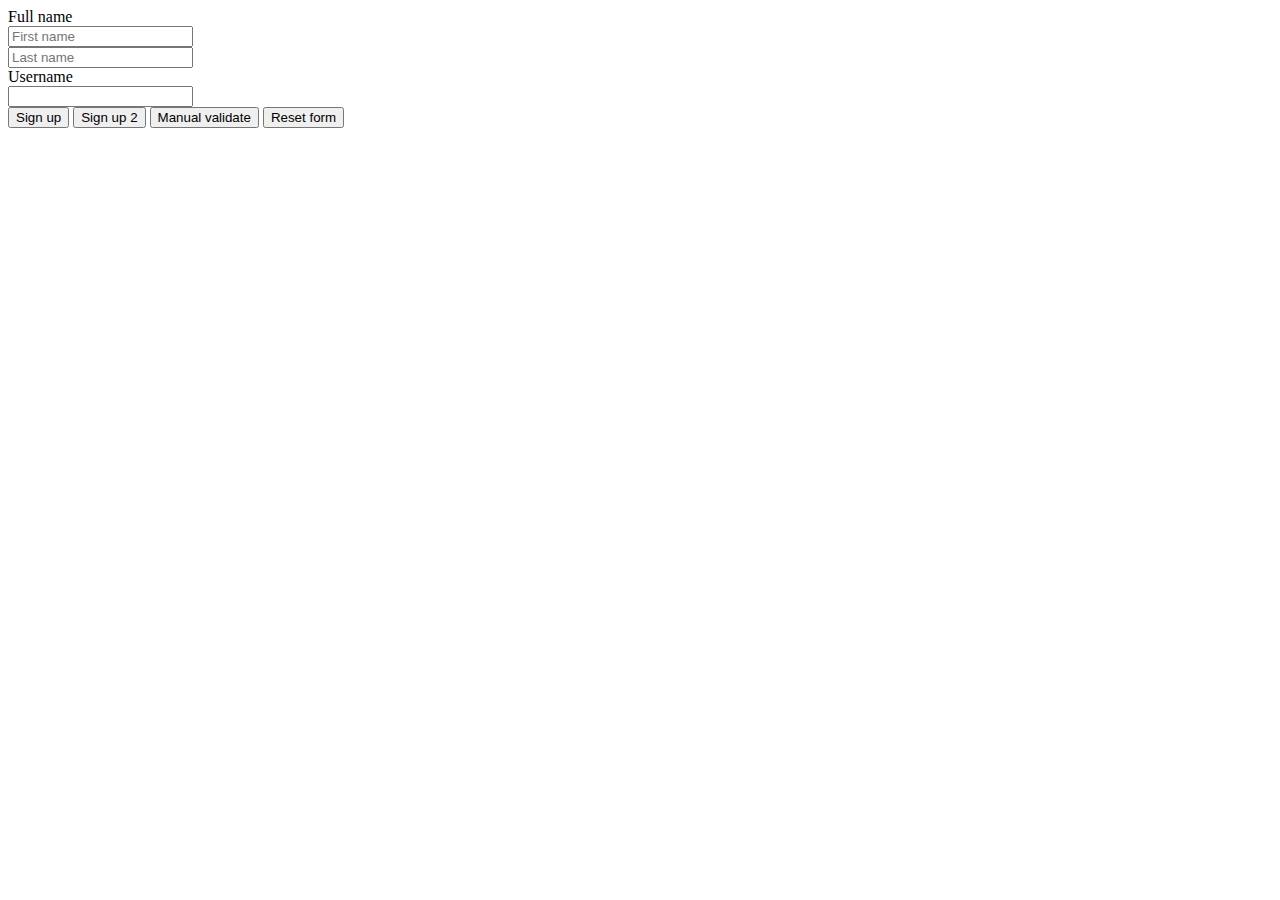
<file: bootstrapvalidator-master/demo/index.html>
<!DOCTYPE html>
<html>
<head>
    <title>BootstrapValidator demo</title>

    <script type="text/javascript" src="../vendor/jquery/jquery.min.js"></script>
    <script type="text/javascript" src="../vendor/bootstrap/js/bootstrap.min.js"></script>
    <script type="text/javascript" src="../demo/test/js/bootstrapValidator.js"></script>
</head>
<body>

                    <form id="defaultForm" method="post" class="form-horizontal" action="target.php">
                        <div class="form-group">
                            <label class="col-lg-3 control-label">Full name</label>
                            <div class="col-lg-4">
                                <input type="text" class="form-control" name="firstName" placeholder="First name" />
                            </div>
                            <div class="col-lg-4">
                                <input type="text" class="form-control" name="lastName" placeholder="Last name" />
                            </div>
                        </div>

                        <div class="form-group">
                            <label class="col-lg-3 control-label">Username</label>
                            <div class="col-lg-5">
                                <input type="text" class="form-control" name="username" />
                            </div>
                        </div>

                        <div class="form-group">
                            <div class="col-lg-9 col-lg-offset-3">
                                <button type="submit" class="btn btn-primary" name="signup" value="Sign up">Sign up</button>
                                <button type="submit" class="btn btn-primary" name="signup2" value="Sign up 2">Sign up 2</button>
                                <button type="button" class="btn btn-info" id="validateBtn">Manual validate</button>
                                <button type="button" class="btn btn-info" id="resetBtn">Reset form</button>
                            </div>
                        </div>
                    </form>
            <!-- :form -->

<script type="text/javascript">
$(document).ready(function() {
    $('#defaultForm').bootstrapValidator({
//        live: 'disabled',
        message: 'This value is not valid',
        feedbackIcons: {
            valid: 'glyphicon glyphicon-ok',
            invalid: 'glyphicon glyphicon-remove',
            validating: 'glyphicon glyphicon-refresh'
        },
        fields: {
            firstName: {
                group: '.col-lg-4',
                validators: {
                    notEmpty: {
                        message: 'The first name is required and cannot be empty'
                    }
                }
            },
            lastName: {
                group: '.col-lg-4',
                validators: {
                    notEmpty: {
                        message: 'The last name is required and cannot be empty'
                    }
                }
            },
            username: {
                message: 'The username is not valid',
                validators: {
                    notEmpty: {
                        message: 'The username is required and cannot be empty'
                    },
                    stringLength: {
                        min: 6,
                        max: 30,
                        message: 'The username must be more than 6 and less than 30 characters long'
                    },
                    regexp: {
                        regexp: /^[a-zA-Z0-9_\.]+$/,
                        message: 'The username can only consist of alphabetical, number, dot and underscore'
                    },
                    remote: {
                        type: 'POST',
                        url: 'remote.php',
                        message: 'The username is not available'
                    },
                    different: {
                        field: 'password,confirmPassword',
                        message: 'The username and password cannot be the same as each other'
                    }
                }
            }
        }
    });

    // Validate the form manually
    $('#validateBtn').click(function() {
        $('#defaultForm').bootstrapValidator('validate');
    });

    $('#resetBtn').click(function() {
        $('#defaultForm').data('bootstrapValidator').resetForm(true);
    });
});
</script>
</body>
</html>
</file>
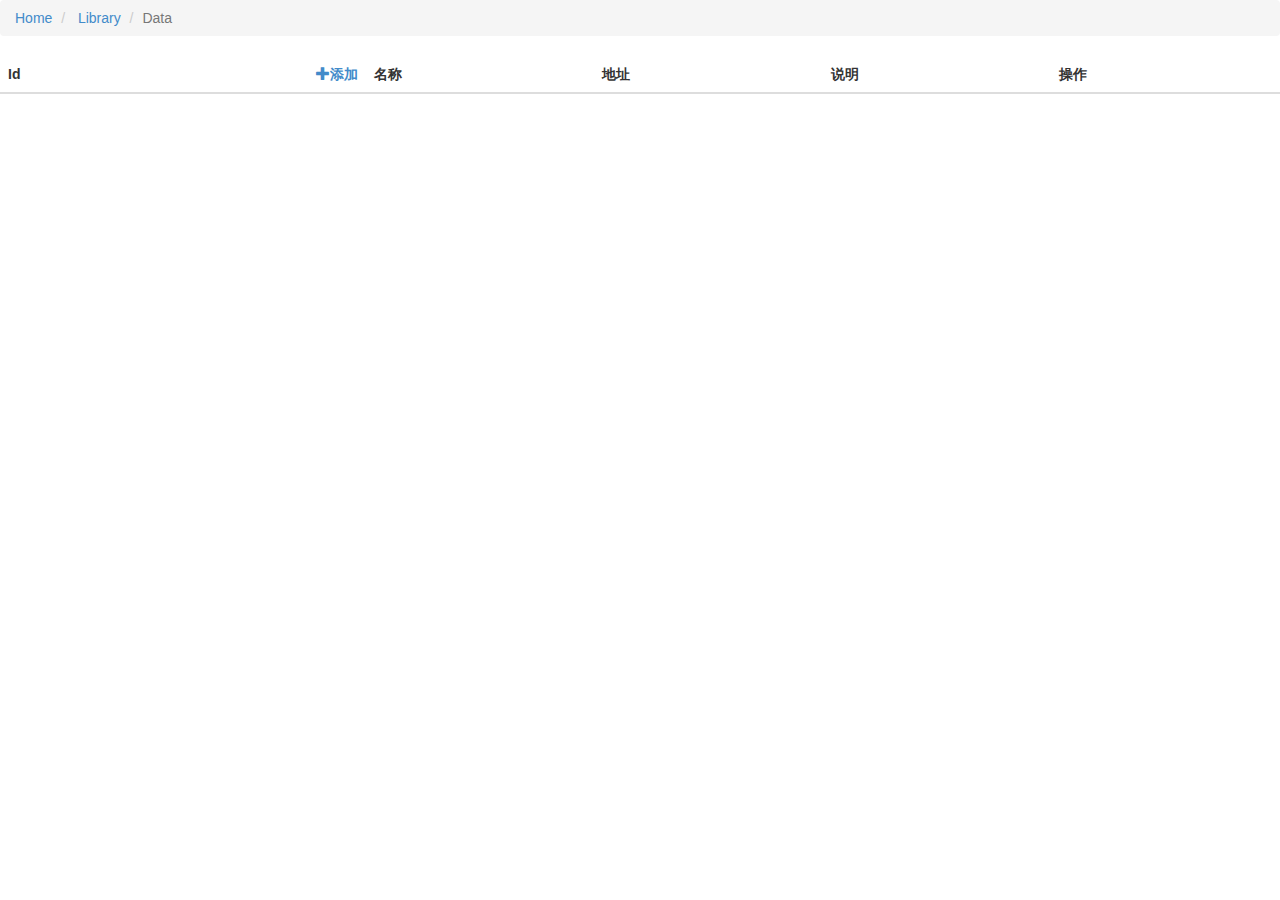
<file: api.html>
<!DOCTYPE html>
<html>

	<head>
		<meta charset="UTF-8">
		<title></title>
		<!-- BASE STYLES START-->
		<link href="backstage/css/base.css" rel="stylesheet" />
		<link href="backstage/bootstrap/css/bootstrap.css" rel="stylesheet" />
		<link href="backstage/bootstrap/css/bootstrapValidator.css" rel="stylesheet" />
		<script src="backstage/js/jquery.min.js"></script>
		<script src="backstage/bootstrap/js/bootstrap.js"></script>
		<script src="backstage/bootstrap/js/bootstrapValidator.js"></script>
		<script src="backstage/js/base.js"></script>
		<!-- BASE STYLES END-->
		<script src="backstage/js/api.js"></script>
		<style>
			.modal label {
				padding-left: 0;
				padding-right: 0;
			}
		</style>
	</head>

	<body>
		<div id="message" class="center-block" style="width: 100%;display:none;position: absolute;z-index: 10000;margin-top: 50px;">
			<button class="btn btn-info center-block" style="width: 40%;" type="submit" style="width: 100%;">操作成功</button>
		</div>
		<ol class="breadcrumb">
			<li>
				<a href="#">Home</a>
			</li>
			<li>
				<a href="#">Library</a>
			</li>
			<li class="active">Data</li>
		</ol>

		<div id="api_table"></div>

		<!-- 模态框（Modal） -->
		<div class="modal fade" id="myModal">
			<form class="form-horizontal" id="defaultForm">
				<div class="modal-dialog">
					<div class="modal-content">
						<div class="modal-header">
							<button type="button" class="close" data-dismiss="modal" aria-hidden="true">
					&times;
				</button>
							<h4 class="modal-title" id="myModalLabel">
					
				</h4>
						</div>
						<div class="modal-body">

							<div class="form-group">
								<label class="col-sm-2 control-label">请求名称：</label>
								<div class="col-sm-10">
									<input type="text" class="form-control" name="name">
								</div>
							</div>
							<div class="form-group">
								<label class="col-sm-2 control-label">请求地址：</label>
								<div class="col-sm-10">
									<input type="text" class="form-control" name="address">
								</div>
							</div>

						</div>
						<div class="modal-footer">
							<button type="button" class="btn btn-default" data-dismiss="modal">关闭
				</button>
							<button type="submit" class="btn btn-primary">
					提交
				</button>
						</div>
					</div>
					<!-- /.modal-content -->
				</div>
			</form>
			<!-- /.modal -->
		</div>

		<!-- 模态框（Modal） -->
		<div class="modal fade" id="deleteModal">
			<div class="modal-dialog">
				<div class="modal-content">
					<div class="modal-header">
						<button type="button" class="close" data-dismiss="modal" aria-hidden="true">
					&times;
				</button>
						<h4 class="modal-title" id="myModalLabel">删除数据
					
				</h4>
					</div>
					<div class="modal-body">
						确定删除<em style="color: red;">数据</em >？
					</div>
					<div class="modal-footer">
						<button type="button" class="btn btn-default" data-dismiss="modal">关闭
				</button>
						<button type="submit" class="btn btn-primary">
					提交
				</button>
					</div>
				</div>
				<!-- /.modal-content -->
			</div>
			<!-- /.modal -->
		</div>
	</body>

</html>
</file>
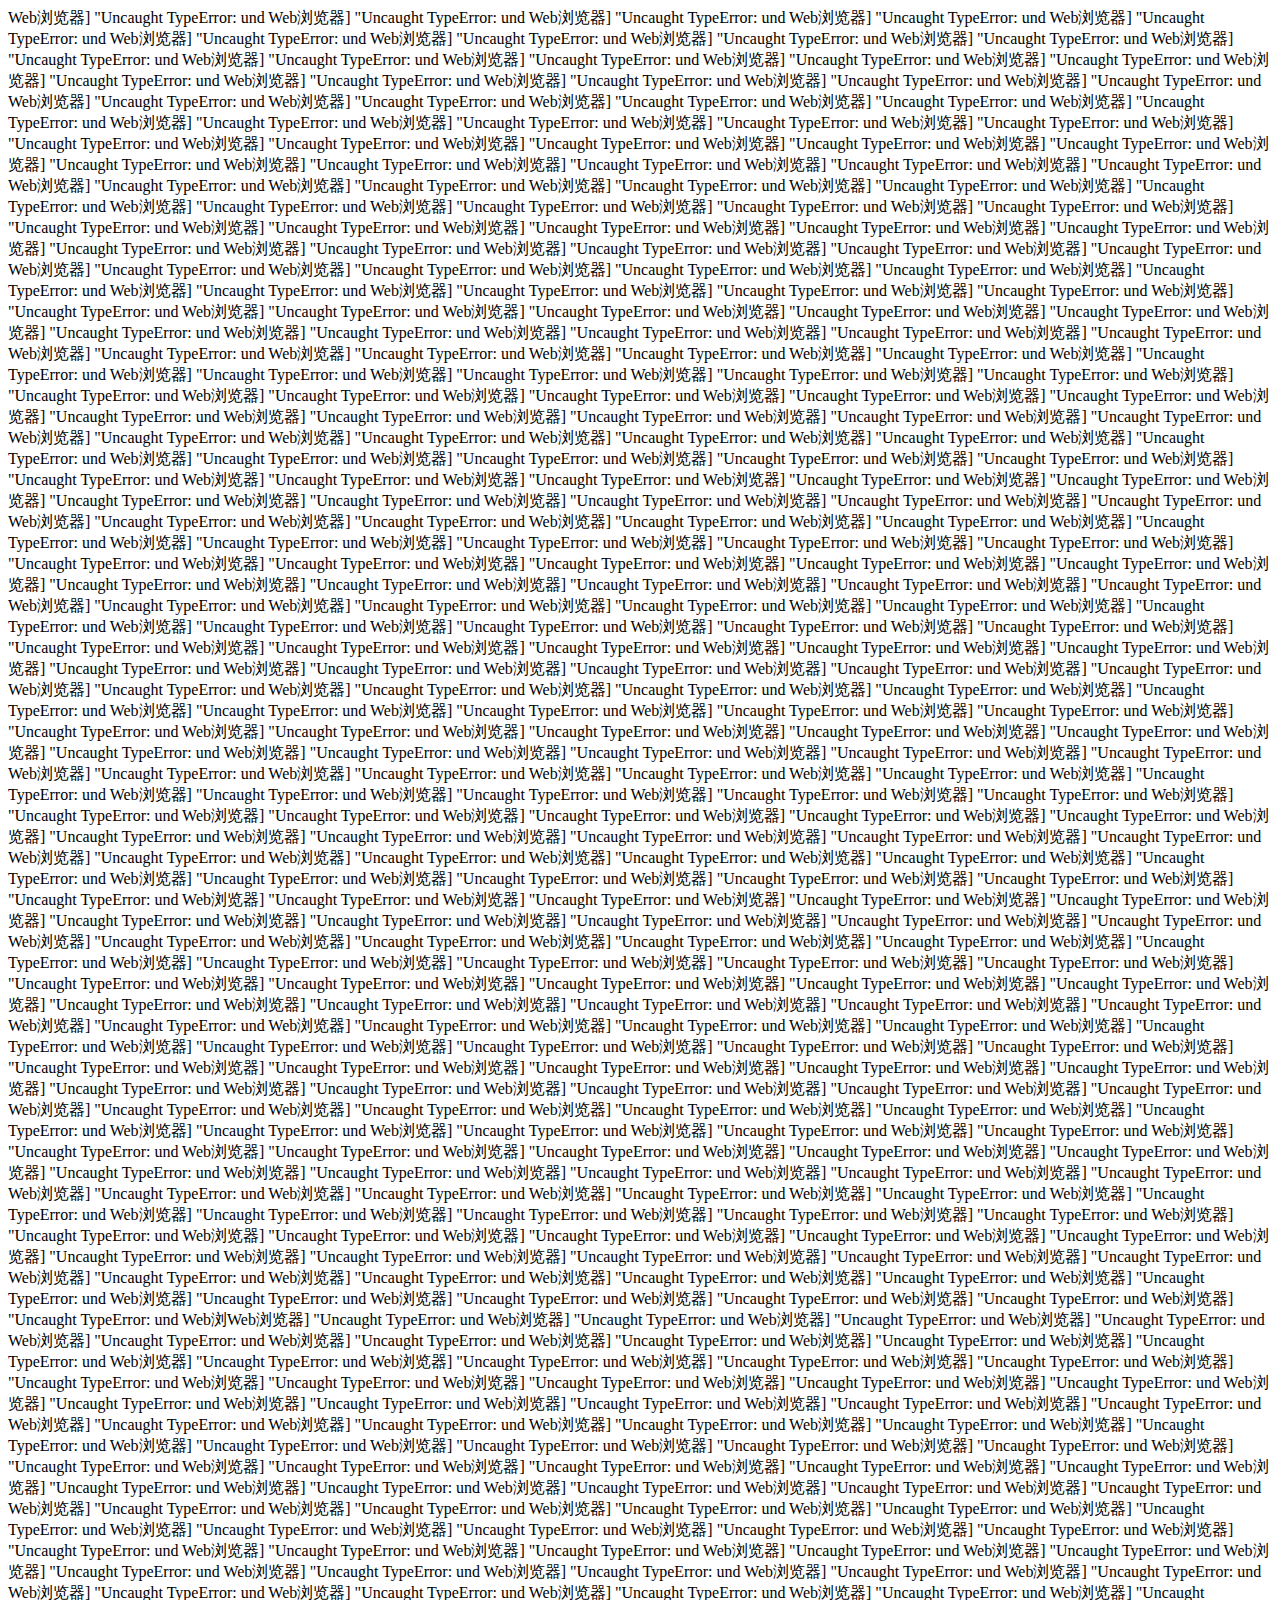
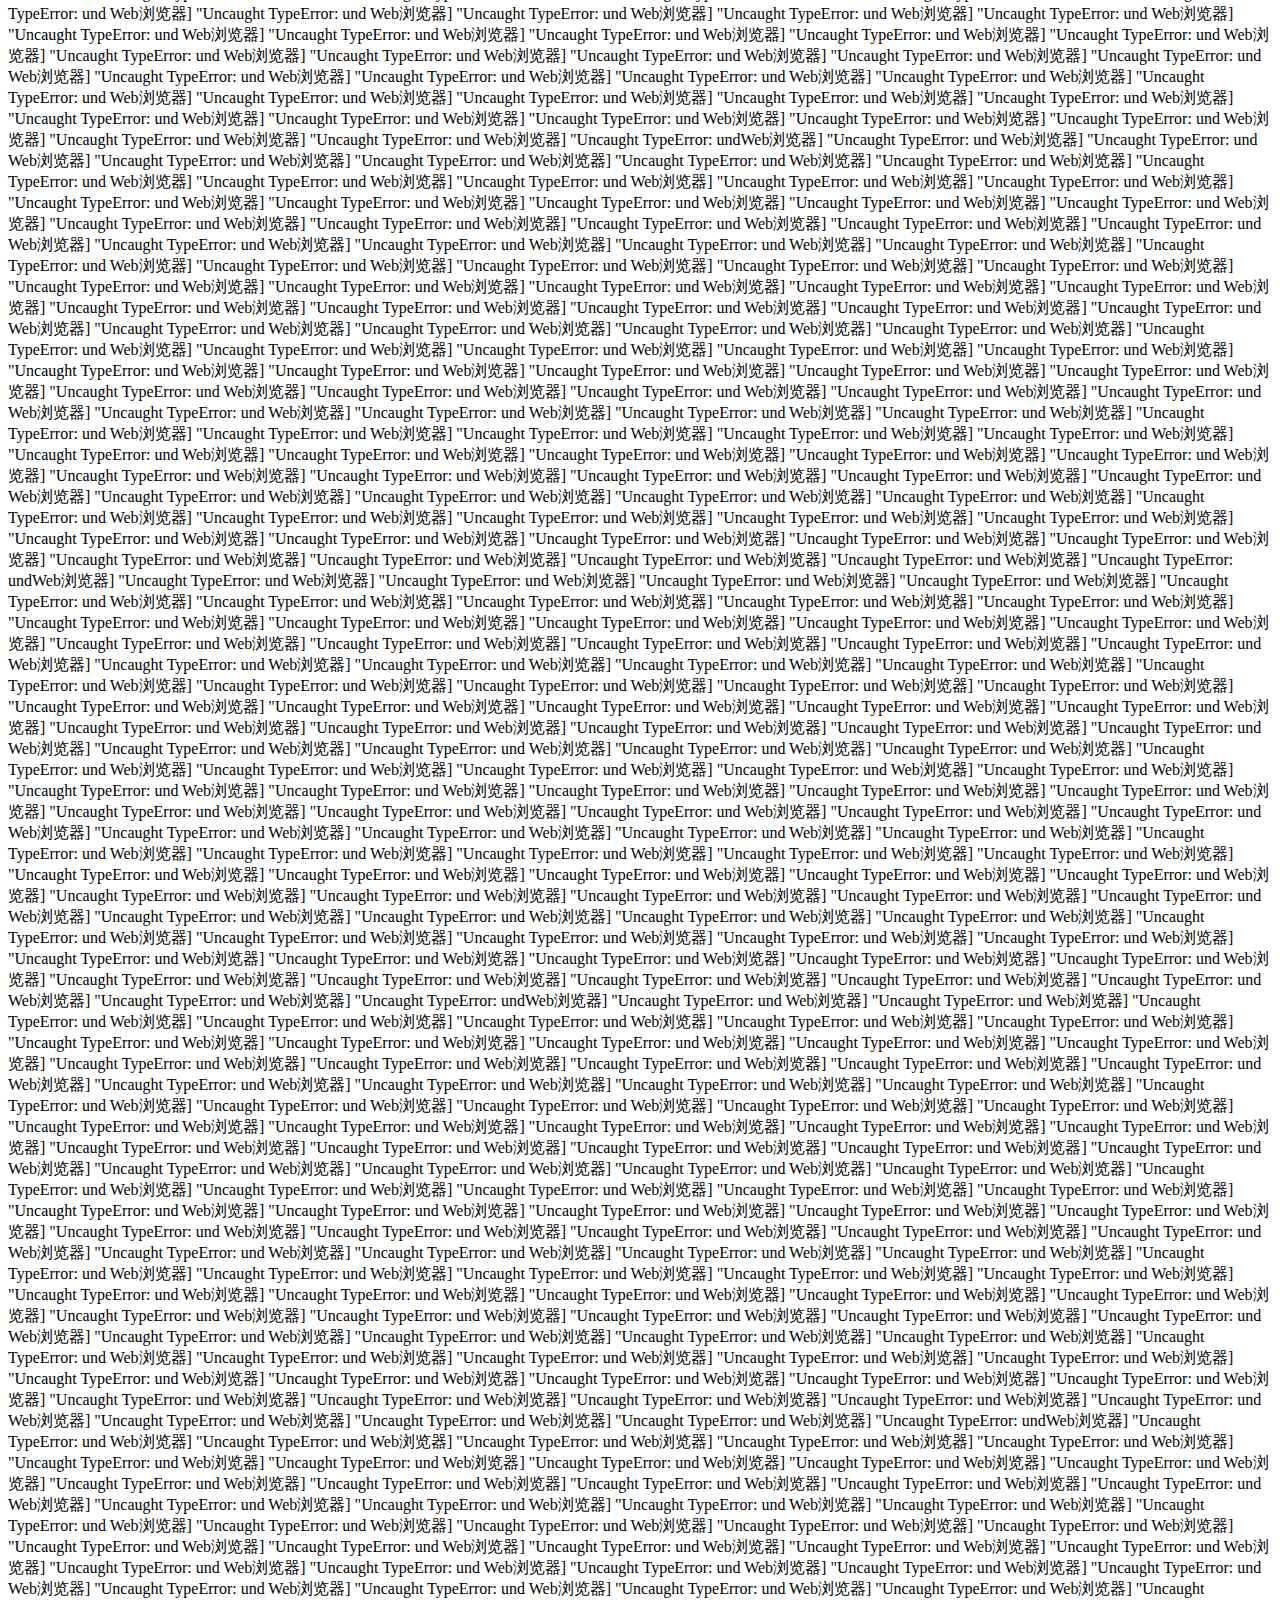
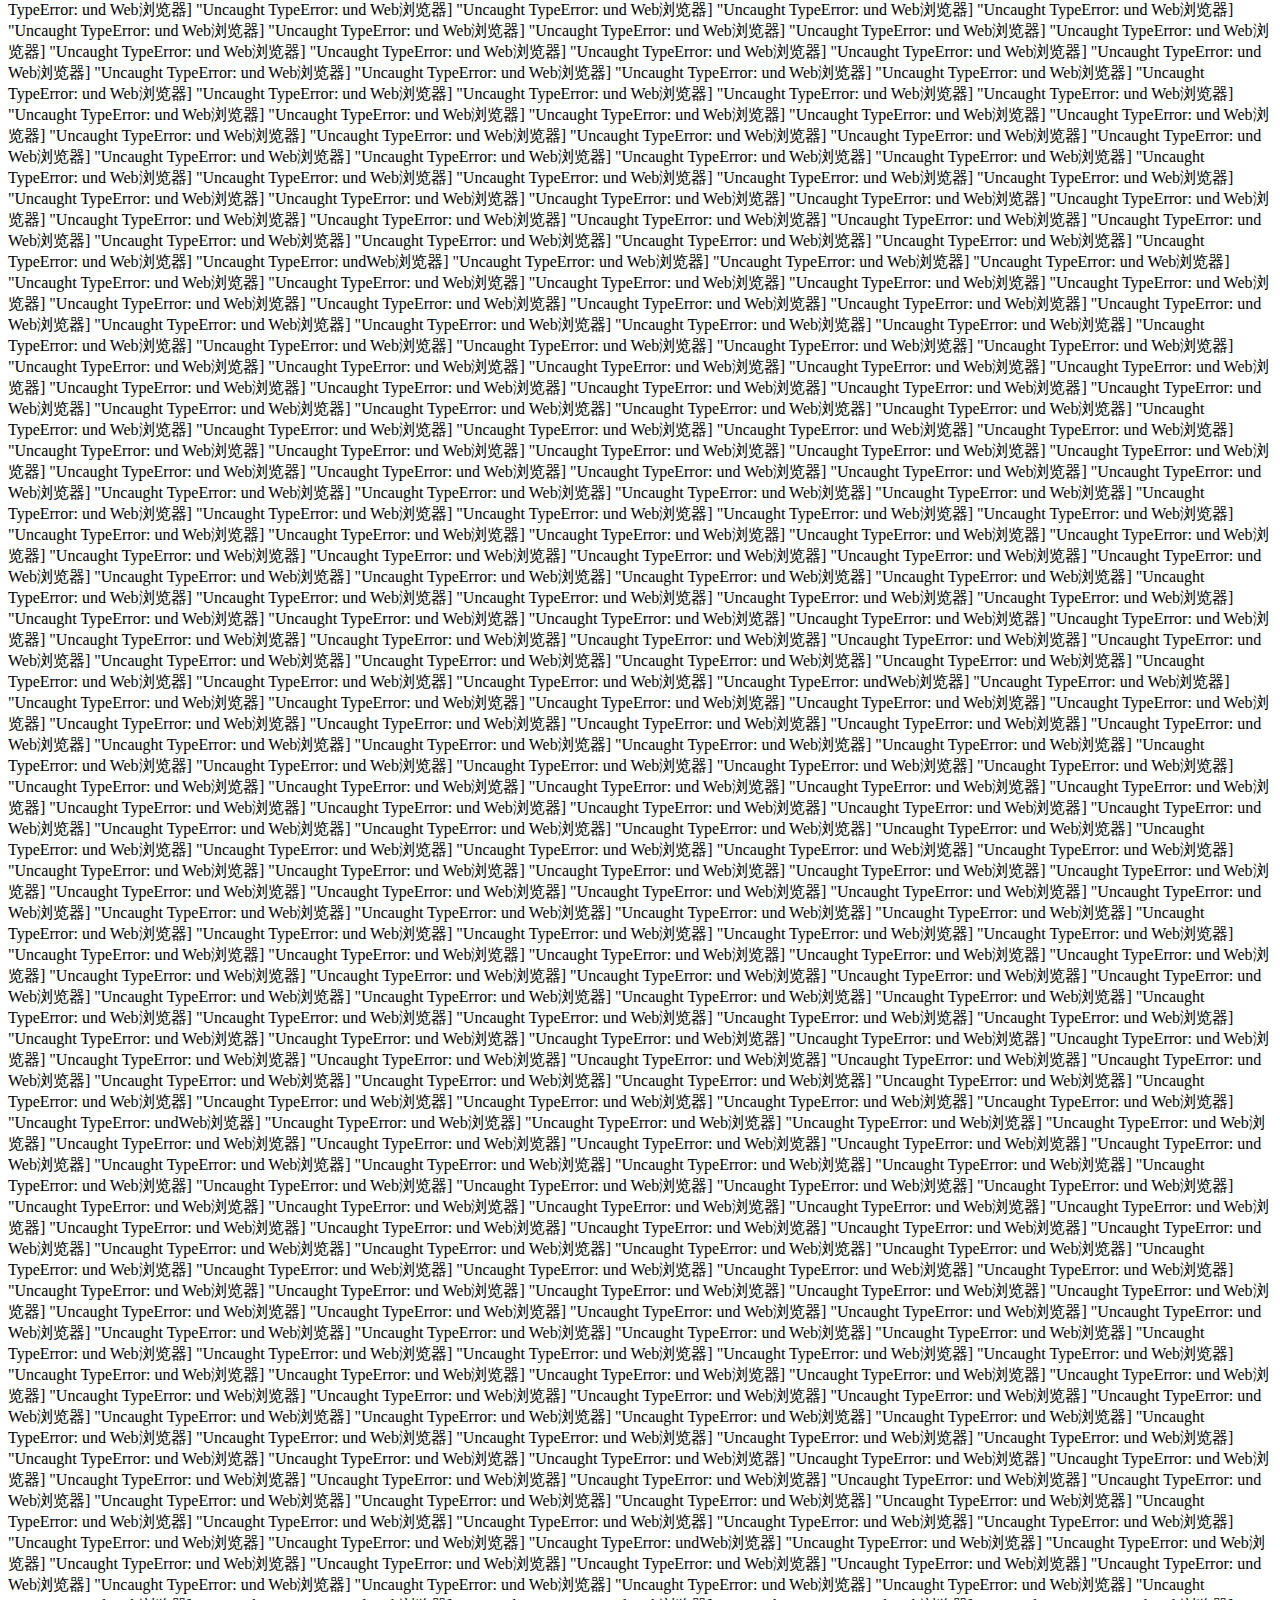
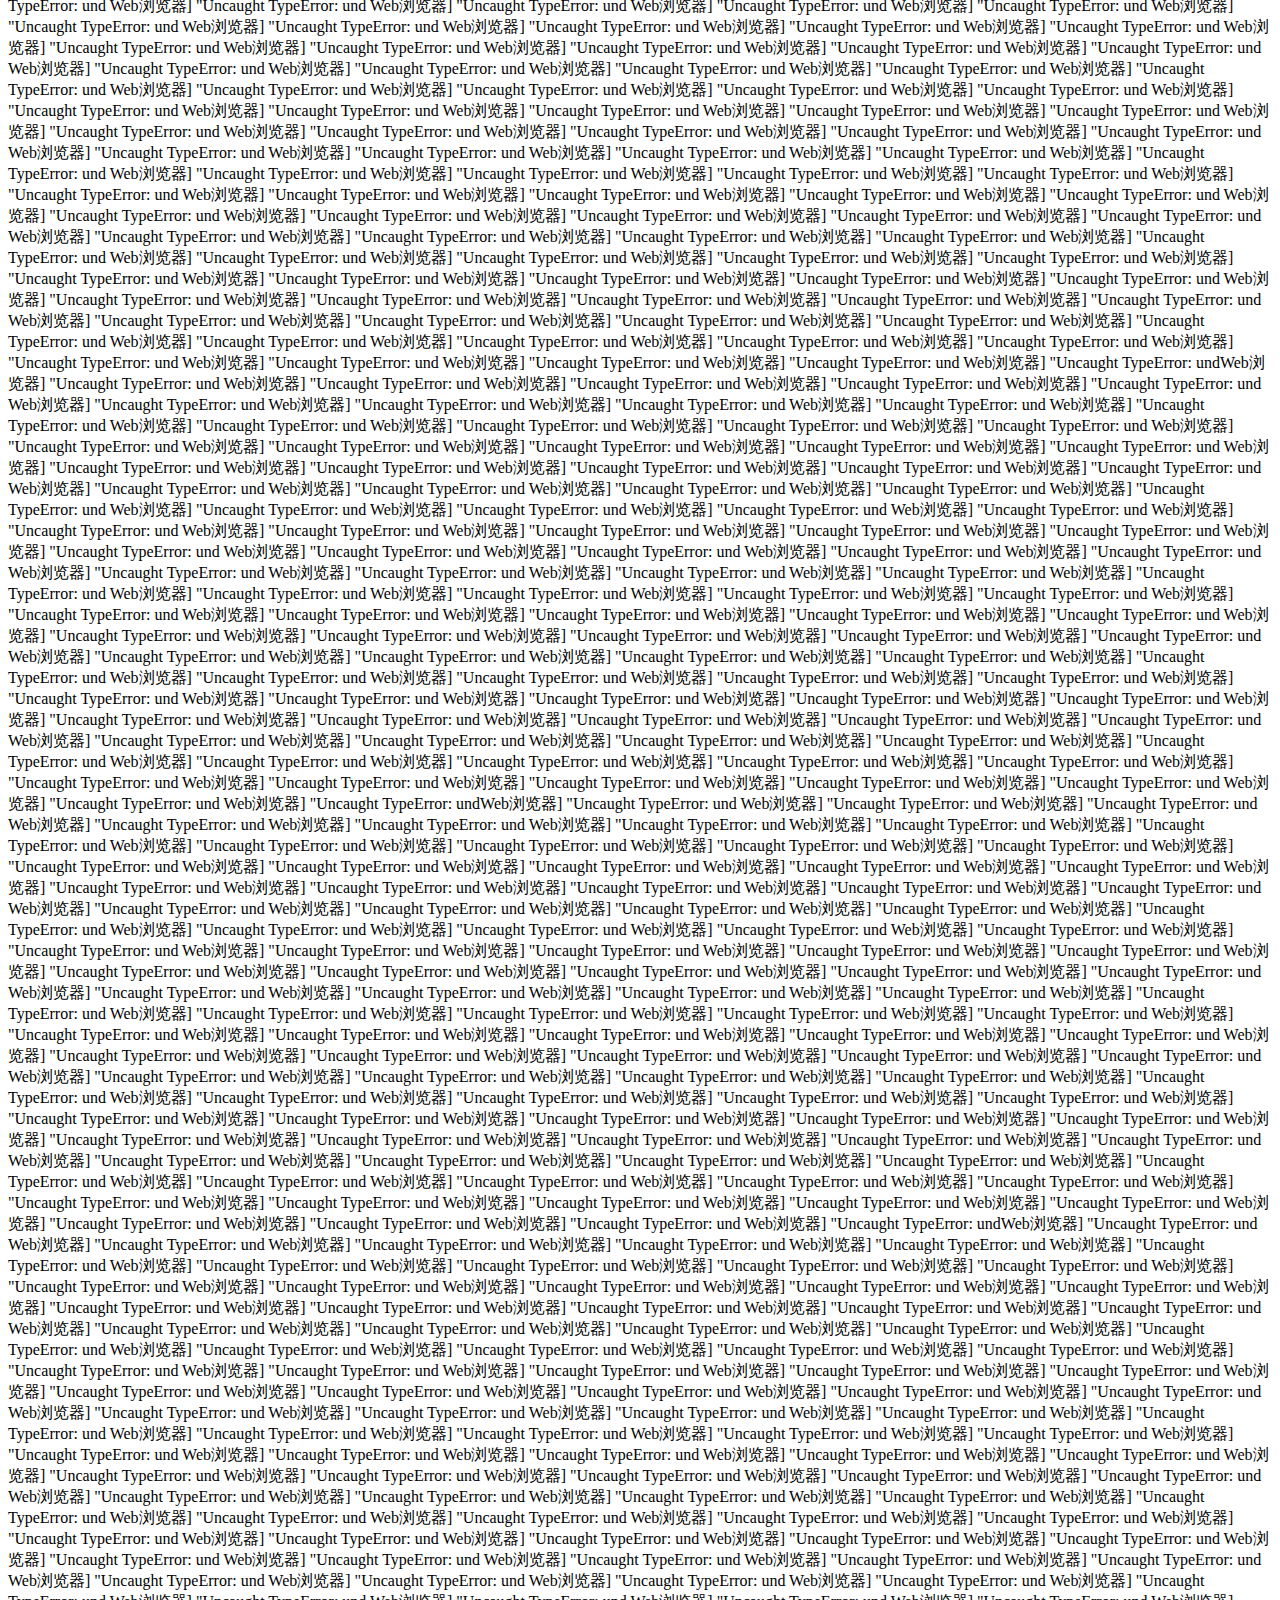
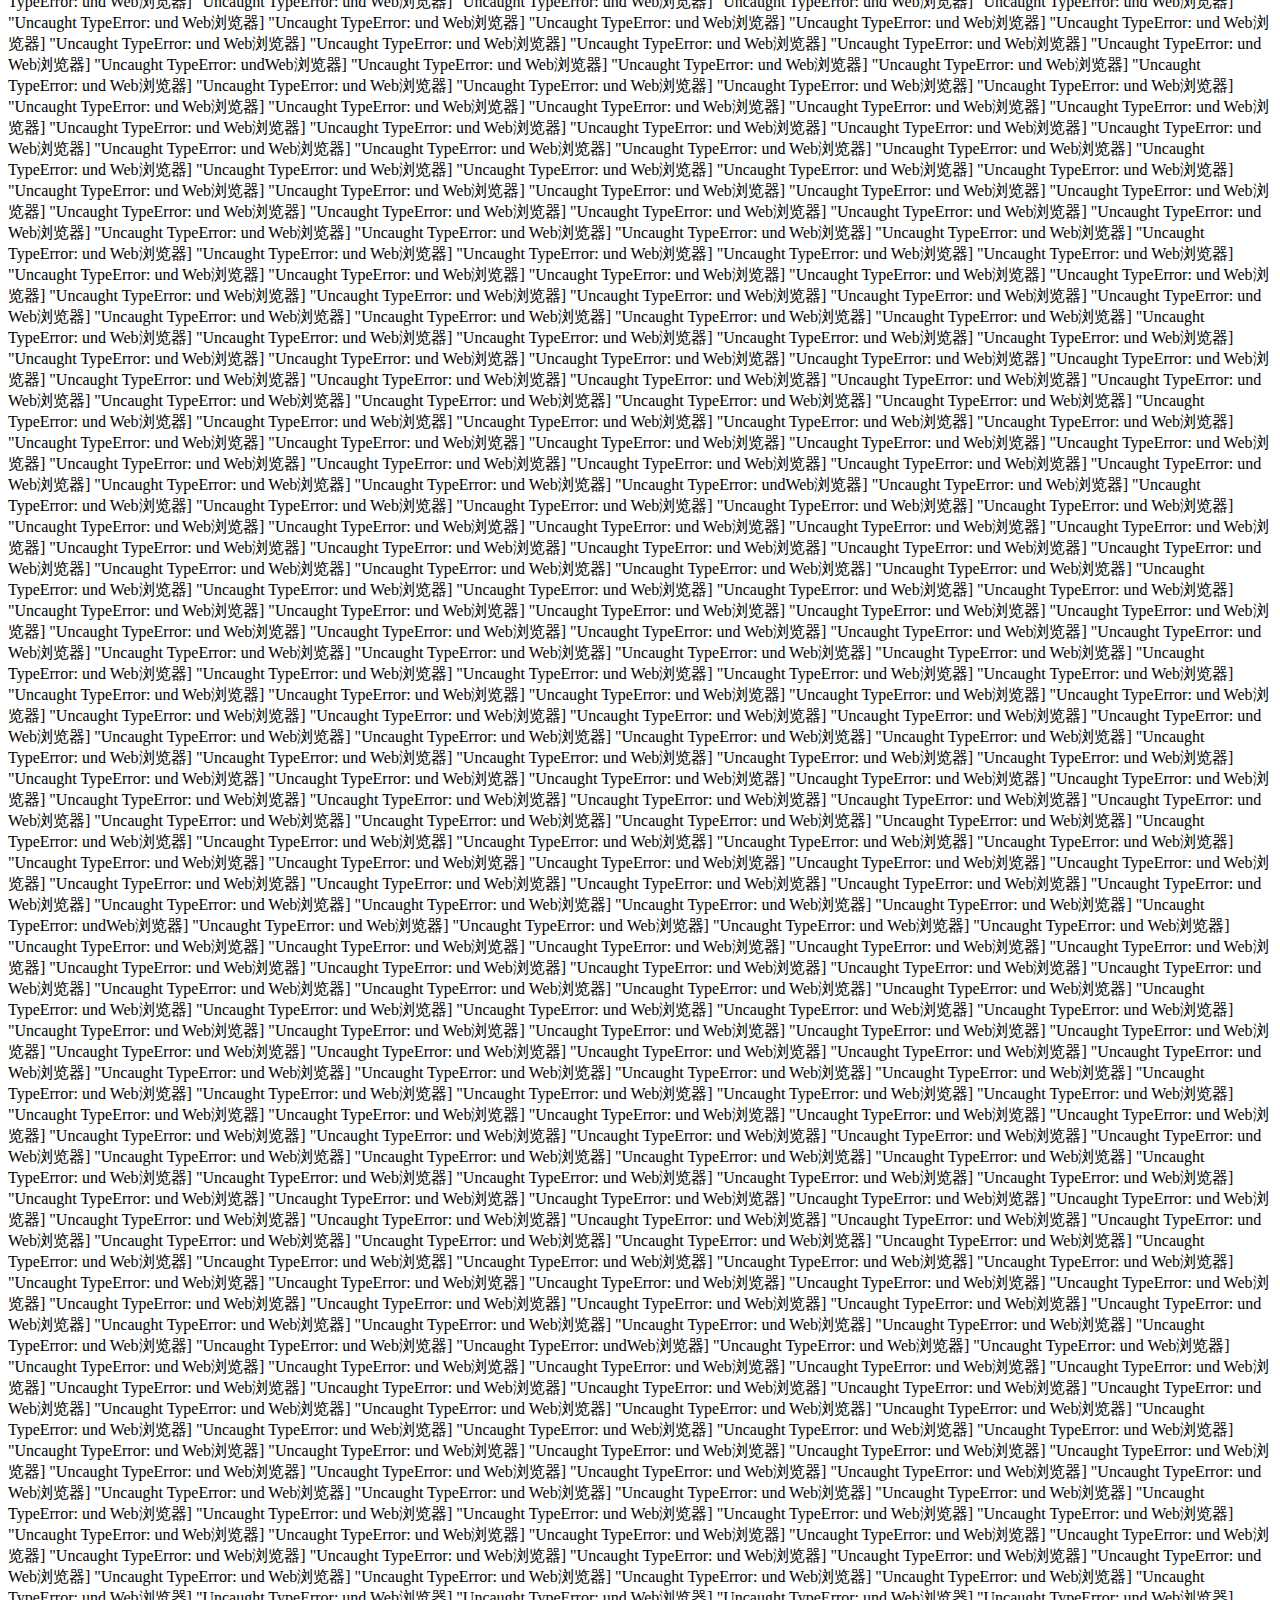
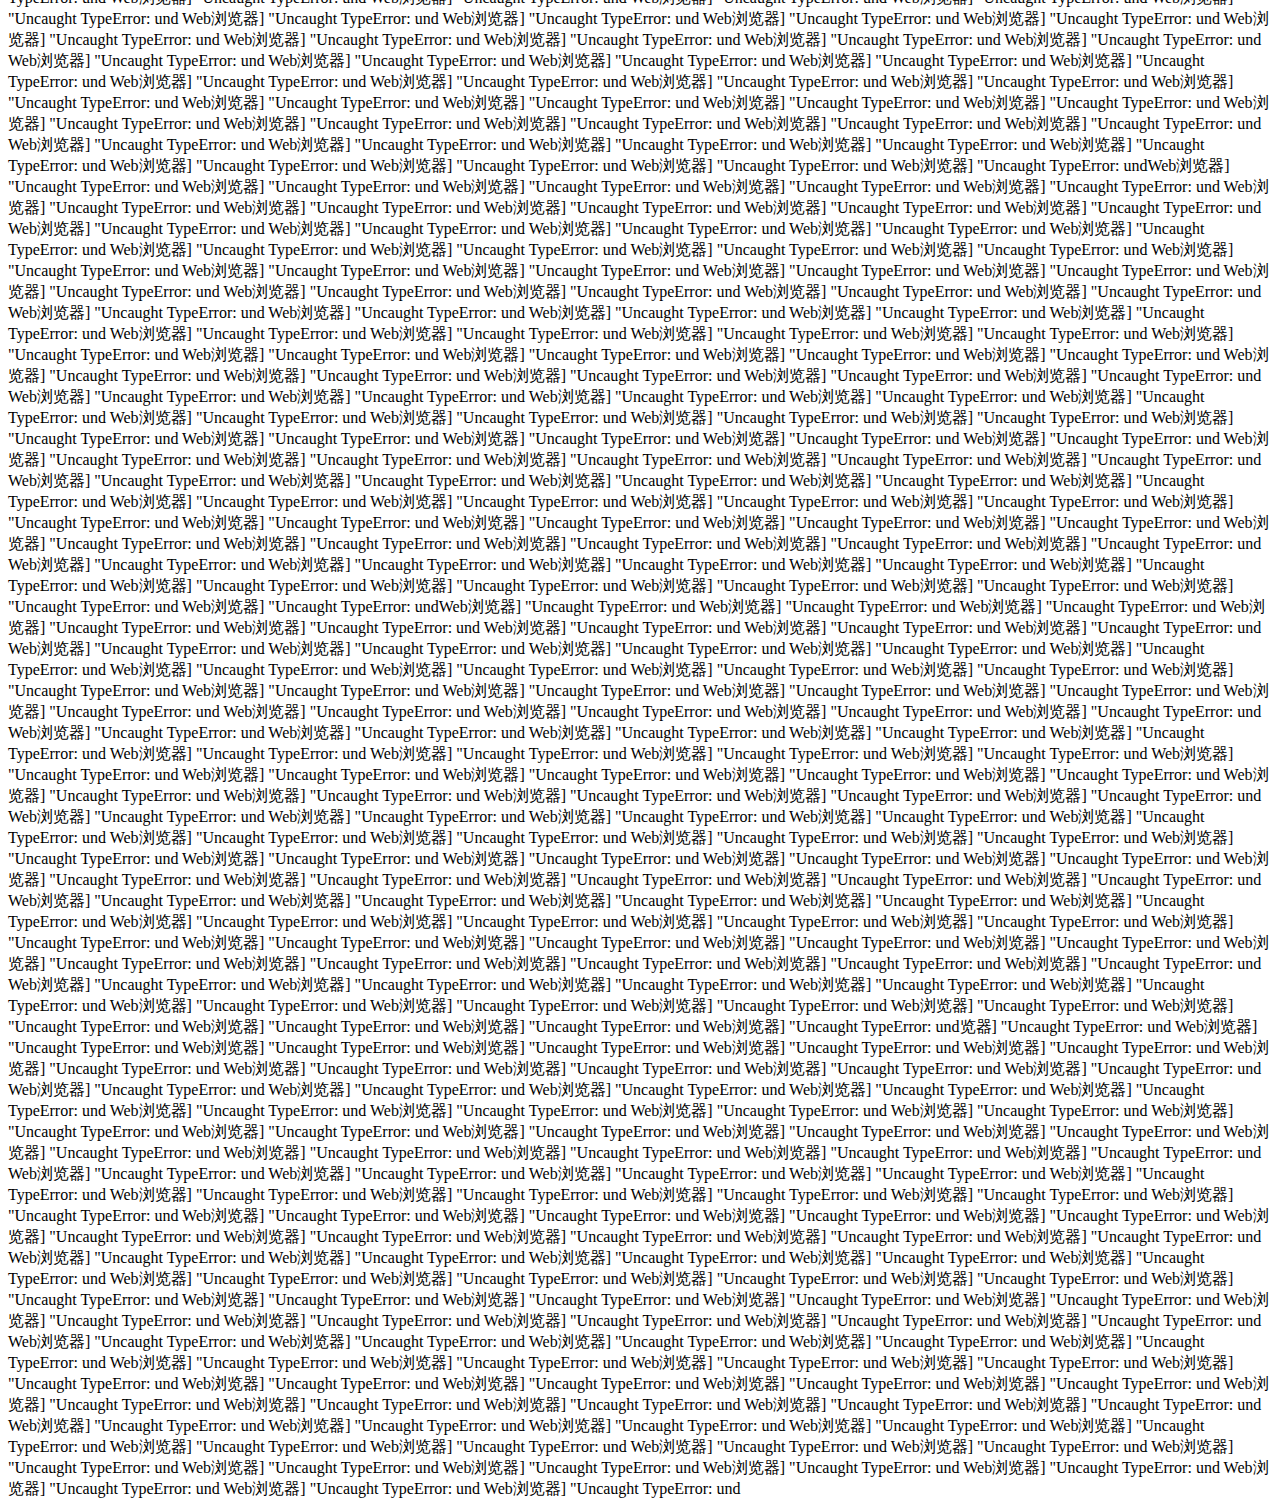
<file: first.html>
<!DOCTYPE html>
<html>
	<head>
		<meta charset="UTF-8">
		<title></title>
	</head>
	<body>
		Web浏览器] "Uncaught TypeError: und
		Web浏览器] "Uncaught TypeError: und
		Web浏览器] "Uncaught TypeError: und
		Web浏览器] "Uncaught TypeError: und
		Web浏览器] "Uncaught TypeError: und
		Web浏览器] "Uncaught TypeError: und
		Web浏览器] "Uncaught TypeError: und
		Web浏览器] "Uncaught TypeError: und
		Web浏览器] "Uncaught TypeError: und
		Web浏览器] "Uncaught TypeError: und
		Web浏览器] "Uncaught TypeError: und
		Web浏览器] "Uncaught TypeError: und
		Web浏览器] "Uncaught TypeError: und
		Web浏览器] "Uncaught TypeError: und
		Web浏览器] "Uncaught TypeError: und
		Web浏览器] "Uncaught TypeError: und
		Web浏览器] "Uncaught TypeError: und
		Web浏览器] "Uncaught TypeError: und
		Web浏览器] "Uncaught TypeError: und
		Web浏览器] "Uncaught TypeError: und
		Web浏览器] "Uncaught TypeError: und
		Web浏览器] "Uncaught TypeError: und
		Web浏览器] "Uncaught TypeError: und
		Web浏览器] "Uncaught TypeError: und
		Web浏览器] "Uncaught TypeError: und
		Web浏览器] "Uncaught TypeError: und
		Web浏览器] "Uncaught TypeError: und
		Web浏览器] "Uncaught TypeError: und
		Web浏览器] "Uncaught TypeError: und
		Web浏览器] "Uncaught TypeError: und
		Web浏览器] "Uncaught TypeError: und
		Web浏览器] "Uncaught TypeError: und
		Web浏览器] "Uncaught TypeError: und
		Web浏览器] "Uncaught TypeError: und
		Web浏览器] "Uncaught TypeError: und
		Web浏览器] "Uncaught TypeError: und
		Web浏览器] "Uncaught TypeError: und
		Web浏览器] "Uncaught TypeError: und
		Web浏览器] "Uncaught TypeError: und
		Web浏览器] "Uncaught TypeError: und
		Web浏览器] "Uncaught TypeError: und
		Web浏览器] "Uncaught TypeError: und
		Web浏览器] "Uncaught TypeError: und
		Web浏览器] "Uncaught TypeError: und
		Web浏览器] "Uncaught TypeError: und
		Web浏览器] "Uncaught TypeError: und
		Web浏览器] "Uncaught TypeError: und
		Web浏览器] "Uncaught TypeError: und
		Web浏览器] "Uncaught TypeError: und
		Web浏览器] "Uncaught TypeError: und
		Web浏览器] "Uncaught TypeError: und
		Web浏览器] "Uncaught TypeError: und
		Web浏览器] "Uncaught TypeError: und
		Web浏览器] "Uncaught TypeError: und
		Web浏览器] "Uncaught TypeError: und
		Web浏览器] "Uncaught TypeError: und
		Web浏览器] "Uncaught TypeError: und
		Web浏览器] "Uncaught TypeError: und
		Web浏览器] "Uncaught TypeError: und
		Web浏览器] "Uncaught TypeError: und
		Web浏览器] "Uncaught TypeError: und
		Web浏览器] "Uncaught TypeError: und
		Web浏览器] "Uncaught TypeError: und
		Web浏览器] "Uncaught TypeError: und
		Web浏览器] "Uncaught TypeError: und
		Web浏览器] "Uncaught TypeError: und
		Web浏览器] "Uncaught TypeError: und
		Web浏览器] "Uncaught TypeError: und
		Web浏览器] "Uncaught TypeError: und
		Web浏览器] "Uncaught TypeError: und
		Web浏览器] "Uncaught TypeError: und
		Web浏览器] "Uncaught TypeError: und
		Web浏览器] "Uncaught TypeError: und
		Web浏览器] "Uncaught TypeError: und
		Web浏览器] "Uncaught TypeError: und
		Web浏览器] "Uncaught TypeError: und
		Web浏览器] "Uncaught TypeError: und
		Web浏览器] "Uncaught TypeError: und
		Web浏览器] "Uncaught TypeError: und
		Web浏览器] "Uncaught TypeError: und
		Web浏览器] "Uncaught TypeError: und
		Web浏览器] "Uncaught TypeError: und
		Web浏览器] "Uncaught TypeError: und
		Web浏览器] "Uncaught TypeError: und
		Web浏览器] "Uncaught TypeError: und
		Web浏览器] "Uncaught TypeError: und
		Web浏览器] "Uncaught TypeError: und
		Web浏览器] "Uncaught TypeError: und
		Web浏览器] "Uncaught TypeError: und
		Web浏览器] "Uncaught TypeError: und
		Web浏览器] "Uncaught TypeError: und
		Web浏览器] "Uncaught TypeError: und
		Web浏览器] "Uncaught TypeError: und
		Web浏览器] "Uncaught TypeError: und
		Web浏览器] "Uncaught TypeError: und
		Web浏览器] "Uncaught TypeError: und
		Web浏览器] "Uncaught TypeError: und
		Web浏览器] "Uncaught TypeError: und
		Web浏览器] "Uncaught TypeError: und
		Web浏览器] "Uncaught TypeError: und
		Web浏览器] "Uncaught TypeError: und
		Web浏览器] "Uncaught TypeError: und
		Web浏览器] "Uncaught TypeError: und
		Web浏览器] "Uncaught TypeError: und
		Web浏览器] "Uncaught TypeError: und
		Web浏览器] "Uncaught TypeError: und
		Web浏览器] "Uncaught TypeError: und
		Web浏览器] "Uncaught TypeError: und
		Web浏览器] "Uncaught TypeError: und
		Web浏览器] "Uncaught TypeError: und
		Web浏览器] "Uncaught TypeError: und
		Web浏览器] "Uncaught TypeError: und
		Web浏览器] "Uncaught TypeError: und
		Web浏览器] "Uncaught TypeError: und
		Web浏览器] "Uncaught TypeError: und
		Web浏览器] "Uncaught TypeError: und
		Web浏览器] "Uncaught TypeError: und
		Web浏览器] "Uncaught TypeError: und
		Web浏览器] "Uncaught TypeError: und
		Web浏览器] "Uncaught TypeError: und
		Web浏览器] "Uncaught TypeError: und
		Web浏览器] "Uncaught TypeError: und
		Web浏览器] "Uncaught TypeError: und
		Web浏览器] "Uncaught TypeError: und
		Web浏览器] "Uncaught TypeError: und
		Web浏览器] "Uncaught TypeError: und
		Web浏览器] "Uncaught TypeError: und
		Web浏览器] "Uncaught TypeError: und
		Web浏览器] "Uncaught TypeError: und
		Web浏览器] "Uncaught TypeError: und
		Web浏览器] "Uncaught TypeError: und
		Web浏览器] "Uncaught TypeError: und
		Web浏览器] "Uncaught TypeError: und
		Web浏览器] "Uncaught TypeError: und
		Web浏览器] "Uncaught TypeError: und
		Web浏览器] "Uncaught TypeError: und
		Web浏览器] "Uncaught TypeError: und
		Web浏览器] "Uncaught TypeError: und
		Web浏览器] "Uncaught TypeError: und
		Web浏览器] "Uncaught TypeError: und
		Web浏览器] "Uncaught TypeError: und
		Web浏览器] "Uncaught TypeError: und
		Web浏览器] "Uncaught TypeError: und
		Web浏览器] "Uncaught TypeError: und
		Web浏览器] "Uncaught TypeError: und
		Web浏览器] "Uncaught TypeError: und
		Web浏览器] "Uncaught TypeError: und
		Web浏览器] "Uncaught TypeError: und
		Web浏览器] "Uncaught TypeError: und
		Web浏览器] "Uncaught TypeError: und
		Web浏览器] "Uncaught TypeError: und
		Web浏览器] "Uncaught TypeError: und
		Web浏览器] "Uncaught TypeError: und
		Web浏览器] "Uncaught TypeError: und
		Web浏览器] "Uncaught TypeError: und
		Web浏览器] "Uncaught TypeError: und
		Web浏览器] "Uncaught TypeError: und
		Web浏览器] "Uncaught TypeError: und
		Web浏览器] "Uncaught TypeError: und
		Web浏览器] "Uncaught TypeError: und
		Web浏览器] "Uncaught TypeError: und
		Web浏览器] "Uncaught TypeError: und
		Web浏览器] "Uncaught TypeError: und
		Web浏览器] "Uncaught TypeError: und
		Web浏览器] "Uncaught TypeError: und
		Web浏览器] "Uncaught TypeError: und
		Web浏览器] "Uncaught TypeError: und
		Web浏览器] "Uncaught TypeError: und
		Web浏览器] "Uncaught TypeError: und
		Web浏览器] "Uncaught TypeError: und
		Web浏览器] "Uncaught TypeError: und
		Web浏览器] "Uncaught TypeError: und
		Web浏览器] "Uncaught TypeError: und
		Web浏览器] "Uncaught TypeError: und
		Web浏览器] "Uncaught TypeError: und
		Web浏览器] "Uncaught TypeError: und
		Web浏览器] "Uncaught TypeError: und
		Web浏览器] "Uncaught TypeError: und
		Web浏览器] "Uncaught TypeError: und
		Web浏览器] "Uncaught TypeError: und
		Web浏览器] "Uncaught TypeError: und
		Web浏览器] "Uncaught TypeError: und
		Web浏览器] "Uncaught TypeError: und
		Web浏览器] "Uncaught TypeError: und
		Web浏览器] "Uncaught TypeError: und
		Web浏览器] "Uncaught TypeError: und
		Web浏览器] "Uncaught TypeError: und
		Web浏览器] "Uncaught TypeError: und
		Web浏览器] "Uncaught TypeError: und
		Web浏览器] "Uncaught TypeError: und
		Web浏览器] "Uncaught TypeError: und
		Web浏览器] "Uncaught TypeError: und
		Web浏览器] "Uncaught TypeError: und
		Web浏览器] "Uncaught TypeError: und
		Web浏览器] "Uncaught TypeError: und
		Web浏览器] "Uncaught TypeError: und
		Web浏览器] "Uncaught TypeError: und
		Web浏览器] "Uncaught TypeError: und
		Web浏览器] "Uncaught TypeError: und
		Web浏览器] "Uncaught TypeError: und
		Web浏览器] "Uncaught TypeError: und
		Web浏览器] "Uncaught TypeError: und
		Web浏览器] "Uncaught TypeError: und
		Web浏览器] "Uncaught TypeError: und
		Web浏览器] "Uncaught TypeError: und
		Web浏览器] "Uncaught TypeError: und
		Web浏览器] "Uncaught TypeError: und
		Web浏览器] "Uncaught TypeError: und
		Web浏览器] "Uncaught TypeError: und
		Web浏览器] "Uncaught TypeError: und
		Web浏览器] "Uncaught TypeError: und
		Web浏览器] "Uncaught TypeError: und
		Web浏览器] "Uncaught TypeError: und
		Web浏览器] "Uncaught TypeError: und
		Web浏览器] "Uncaught TypeError: und
		Web浏览器] "Uncaught TypeError: und
		Web浏览器] "Uncaught TypeError: und
		Web浏览器] "Uncaught TypeError: und
		Web浏览器] "Uncaught TypeError: und
		Web浏览器] "Uncaught TypeError: und
		Web浏览器] "Uncaught TypeError: und
		Web浏览器] "Uncaught TypeError: und
		Web浏览器] "Uncaught TypeError: und
		Web浏览器] "Uncaught TypeError: und
		Web浏览器] "Uncaught TypeError: und
		Web浏览器] "Uncaught TypeError: und
		Web浏览器] "Uncaught TypeError: und
		Web浏览器] "Uncaught TypeError: und
		Web浏览器] "Uncaught TypeError: und
		Web浏览器] "Uncaught TypeError: und
		Web浏览器] "Uncaught TypeError: und
		Web浏览器] "Uncaught TypeError: und
		Web浏览器] "Uncaught TypeError: und
		Web浏览器] "Uncaught TypeError: und
		Web浏览器] "Uncaught TypeError: und
		Web浏览器] "Uncaught TypeError: und
		Web浏览器] "Uncaught TypeError: und
		Web浏览器] "Uncaught TypeError: und
		Web浏览器] "Uncaught TypeError: und
		Web浏览器] "Uncaught TypeError: und
		Web浏览器] "Uncaught TypeError: und
		Web浏览器] "Uncaught TypeError: und
		Web浏览器] "Uncaught TypeError: und
		Web浏览器] "Uncaught TypeError: und
		Web浏览器] "Uncaught TypeError: und
		Web浏览器] "Uncaught TypeError: und
		Web浏览器] "Uncaught TypeError: und
		Web浏览器] "Uncaught TypeError: und
		Web浏览器] "Uncaught TypeError: und
		Web浏览器] "Uncaught TypeError: und
		Web浏览器] "Uncaught TypeError: und
		Web浏览器] "Uncaught TypeError: und
		Web浏览器] "Uncaught TypeError: und
		Web浏览器] "Uncaught TypeError: und
		Web浏览器] "Uncaught TypeError: und
		Web浏览器] "Uncaught TypeError: und
		Web浏览器] "Uncaught TypeError: und
		Web浏览器] "Uncaught TypeError: und
		Web浏览器] "Uncaught TypeError: und
		Web浏览器] "Uncaught TypeError: und
		Web浏览器] "Uncaught TypeError: und
		Web浏览器] "Uncaught TypeError: und
		Web浏览器] "Uncaught TypeError: und
		Web浏览器] "Uncaught TypeError: und
		Web浏览器] "Uncaught TypeError: und
		Web浏览器] "Uncaught TypeError: und
		Web浏览器] "Uncaught TypeError: und
		Web浏览器] "Uncaught TypeError: und
		Web浏览器] "Uncaught TypeError: und
		Web浏览器] "Uncaught TypeError: und
		Web浏览器] "Uncaught TypeError: und
		Web浏览器] "Uncaught TypeError: und
		Web浏览器] "Uncaught TypeError: und
		Web浏览器] "Uncaught TypeError: und
		Web浏览器] "Uncaught TypeError: und
		Web浏览器] "Uncaught TypeError: und
		Web浏览器] "Uncaught TypeError: und
		Web浏览器] "Uncaught TypeError: und
		Web浏览器] "Uncaught TypeError: und
		Web浏览器] "Uncaught TypeError: und
		Web浏览器] "Uncaught TypeError: und
		Web浏览器] "Uncaught TypeError: und
		Web浏览器] "Uncaught TypeError: und
		Web浏览器] "Uncaught TypeError: und
		Web浏览器] "Uncaught TypeError: und
		Web浏览器] "Uncaught TypeError: und
		Web浏览器] "Uncaught TypeError: und
		Web浏览器] "Uncaught TypeError: und
		Web浏览器] "Uncaught TypeError: und
		Web浏览器] "Uncaught TypeError: und
		Web浏览器] "Uncaught TypeError: und
		Web浏览器] "Uncaught TypeError: und
		Web浏览器] "Uncaught TypeError: und
		Web浏览器] "Uncaught TypeError: und
		Web浏览器] "Uncaught TypeError: und
		Web浏Web浏览器] "Uncaught TypeError: und
		Web浏览器] "Uncaught TypeError: und
		Web浏览器] "Uncaught TypeError: und
		Web浏览器] "Uncaught TypeError: und
		Web浏览器] "Uncaught TypeError: und
		Web浏览器] "Uncaught TypeError: und
		Web浏览器] "Uncaught TypeError: und
		Web浏览器] "Uncaught TypeError: und
		Web浏览器] "Uncaught TypeError: und
		Web浏览器] "Uncaught TypeError: und
		Web浏览器] "Uncaught TypeError: und
		Web浏览器] "Uncaught TypeError: und
		Web浏览器] "Uncaught TypeError: und
		Web浏览器] "Uncaught TypeError: und
		Web浏览器] "Uncaught TypeError: und
		Web浏览器] "Uncaught TypeError: und
		Web浏览器] "Uncaught TypeError: und
		Web浏览器] "Uncaught TypeError: und
		Web浏览器] "Uncaught TypeError: und
		Web浏览器] "Uncaught TypeError: und
		Web浏览器] "Uncaught TypeError: und
		Web浏览器] "Uncaught TypeError: und
		Web浏览器] "Uncaught TypeError: und
		Web浏览器] "Uncaught TypeError: und
		Web浏览器] "Uncaught TypeError: und
		Web浏览器] "Uncaught TypeError: und
		Web浏览器] "Uncaught TypeError: und
		Web浏览器] "Uncaught TypeError: und
		Web浏览器] "Uncaught TypeError: und
		Web浏览器] "Uncaught TypeError: und
		Web浏览器] "Uncaught TypeError: und
		Web浏览器] "Uncaught TypeError: und
		Web浏览器] "Uncaught TypeError: und
		Web浏览器] "Uncaught TypeError: und
		Web浏览器] "Uncaught TypeError: und
		Web浏览器] "Uncaught TypeError: und
		Web浏览器] "Uncaught TypeError: und
		Web浏览器] "Uncaught TypeError: und
		Web浏览器] "Uncaught TypeError: und
		Web浏览器] "Uncaught TypeError: und
		Web浏览器] "Uncaught TypeError: und
		Web浏览器] "Uncaught TypeError: und
		Web浏览器] "Uncaught TypeError: und
		Web浏览器] "Uncaught TypeError: und
		Web浏览器] "Uncaught TypeError: und
		Web浏览器] "Uncaught TypeError: und
		Web浏览器] "Uncaught TypeError: und
		Web浏览器] "Uncaught TypeError: und
		Web浏览器] "Uncaught TypeError: und
		Web浏览器] "Uncaught TypeError: und
		Web浏览器] "Uncaught TypeError: und
		Web浏览器] "Uncaught TypeError: und
		Web浏览器] "Uncaught TypeError: und
		Web浏览器] "Uncaught TypeError: und
		Web浏览器] "Uncaught TypeError: und
		Web浏览器] "Uncaught TypeError: und
		Web浏览器] "Uncaught TypeError: und
		Web浏览器] "Uncaught TypeError: und
		Web浏览器] "Uncaught TypeError: und
		Web浏览器] "Uncaught TypeError: und
		Web浏览器] "Uncaught TypeError: und
		Web浏览器] "Uncaught TypeError: und
		Web浏览器] "Uncaught TypeError: und
		Web浏览器] "Uncaught TypeError: und
		Web浏览器] "Uncaught TypeError: und
		Web浏览器] "Uncaught TypeError: und
		Web浏览器] "Uncaught TypeError: und
		Web浏览器] "Uncaught TypeError: und
		Web浏览器] "Uncaught TypeError: und
		Web浏览器] "Uncaught TypeError: und
		Web浏览器] "Uncaught TypeError: und
		Web浏览器] "Uncaught TypeError: und
		Web浏览器] "Uncaught TypeError: und
		Web浏览器] "Uncaught TypeError: und
		Web浏览器] "Uncaught TypeError: und
		Web浏览器] "Uncaught TypeError: und
		Web浏览器] "Uncaught TypeError: und
		Web浏览器] "Uncaught TypeError: und
		Web浏览器] "Uncaught TypeError: und
		Web浏览器] "Uncaught TypeError: und
		Web浏览器] "Uncaught TypeError: und
		Web浏览器] "Uncaught TypeError: und
		Web浏览器] "Uncaught TypeError: und
		Web浏览器] "Uncaught TypeError: und
		Web浏览器] "Uncaught TypeError: und
		Web浏览器] "Uncaught TypeError: und
		Web浏览器] "Uncaught TypeError: und
		Web浏览器] "Uncaught TypeError: und
		Web浏览器] "Uncaught TypeError: und
		Web浏览器] "Uncaught TypeError: und
		Web浏览器] "Uncaught TypeError: und
		Web浏览器] "Uncaught TypeError: und
		Web浏览器] "Uncaught TypeError: und
		Web浏览器] "Uncaught TypeError: und
		Web浏览器] "Uncaught TypeError: und
		Web浏览器] "Uncaught TypeError: und
		Web浏览器] "Uncaught TypeError: undWeb浏览器] "Uncaught TypeError: und
		Web浏览器] "Uncaught TypeError: und
		Web浏览器] "Uncaught TypeError: und
		Web浏览器] "Uncaught TypeError: und
		Web浏览器] "Uncaught TypeError: und
		Web浏览器] "Uncaught TypeError: und
		Web浏览器] "Uncaught TypeError: und
		Web浏览器] "Uncaught TypeError: und
		Web浏览器] "Uncaught TypeError: und
		Web浏览器] "Uncaught TypeError: und
		Web浏览器] "Uncaught TypeError: und
		Web浏览器] "Uncaught TypeError: und
		Web浏览器] "Uncaught TypeError: und
		Web浏览器] "Uncaught TypeError: und
		Web浏览器] "Uncaught TypeError: und
		Web浏览器] "Uncaught TypeError: und
		Web浏览器] "Uncaught TypeError: und
		Web浏览器] "Uncaught TypeError: und
		Web浏览器] "Uncaught TypeError: und
		Web浏览器] "Uncaught TypeError: und
		Web浏览器] "Uncaught TypeError: und
		Web浏览器] "Uncaught TypeError: und
		Web浏览器] "Uncaught TypeError: und
		Web浏览器] "Uncaught TypeError: und
		Web浏览器] "Uncaught TypeError: und
		Web浏览器] "Uncaught TypeError: und
		Web浏览器] "Uncaught TypeError: und
		Web浏览器] "Uncaught TypeError: und
		Web浏览器] "Uncaught TypeError: und
		Web浏览器] "Uncaught TypeError: und
		Web浏览器] "Uncaught TypeError: und
		Web浏览器] "Uncaught TypeError: und
		Web浏览器] "Uncaught TypeError: und
		Web浏览器] "Uncaught TypeError: und
		Web浏览器] "Uncaught TypeError: und
		Web浏览器] "Uncaught TypeError: und
		Web浏览器] "Uncaught TypeError: und
		Web浏览器] "Uncaught TypeError: und
		Web浏览器] "Uncaught TypeError: und
		Web浏览器] "Uncaught TypeError: und
		Web浏览器] "Uncaught TypeError: und
		Web浏览器] "Uncaught TypeError: und
		Web浏览器] "Uncaught TypeError: und
		Web浏览器] "Uncaught TypeError: und
		Web浏览器] "Uncaught TypeError: und
		Web浏览器] "Uncaught TypeError: und
		Web浏览器] "Uncaught TypeError: und
		Web浏览器] "Uncaught TypeError: und
		Web浏览器] "Uncaught TypeError: und
		Web浏览器] "Uncaught TypeError: und
		Web浏览器] "Uncaught TypeError: und
		Web浏览器] "Uncaught TypeError: und
		Web浏览器] "Uncaught TypeError: und
		Web浏览器] "Uncaught TypeError: und
		Web浏览器] "Uncaught TypeError: und
		Web浏览器] "Uncaught TypeError: und
		Web浏览器] "Uncaught TypeError: und
		Web浏览器] "Uncaught TypeError: und
		Web浏览器] "Uncaught TypeError: und
		Web浏览器] "Uncaught TypeError: und
		Web浏览器] "Uncaught TypeError: und
		Web浏览器] "Uncaught TypeError: und
		Web浏览器] "Uncaught TypeError: und
		Web浏览器] "Uncaught TypeError: und
		Web浏览器] "Uncaught TypeError: und
		Web浏览器] "Uncaught TypeError: und
		Web浏览器] "Uncaught TypeError: und
		Web浏览器] "Uncaught TypeError: und
		Web浏览器] "Uncaught TypeError: und
		Web浏览器] "Uncaught TypeError: und
		Web浏览器] "Uncaught TypeError: und
		Web浏览器] "Uncaught TypeError: und
		Web浏览器] "Uncaught TypeError: und
		Web浏览器] "Uncaught TypeError: und
		Web浏览器] "Uncaught TypeError: und
		Web浏览器] "Uncaught TypeError: und
		Web浏览器] "Uncaught TypeError: und
		Web浏览器] "Uncaught TypeError: und
		Web浏览器] "Uncaught TypeError: und
		Web浏览器] "Uncaught TypeError: und
		Web浏览器] "Uncaught TypeError: und
		Web浏览器] "Uncaught TypeError: und
		Web浏览器] "Uncaught TypeError: und
		Web浏览器] "Uncaught TypeError: und
		Web浏览器] "Uncaught TypeError: und
		Web浏览器] "Uncaught TypeError: und
		Web浏览器] "Uncaught TypeError: und
		Web浏览器] "Uncaught TypeError: und
		Web浏览器] "Uncaught TypeError: und
		Web浏览器] "Uncaught TypeError: und
		Web浏览器] "Uncaught TypeError: und
		Web浏览器] "Uncaught TypeError: und
		Web浏览器] "Uncaught TypeError: und
		Web浏览器] "Uncaught TypeError: und
		Web浏览器] "Uncaught TypeError: und
		Web浏览器] "Uncaught TypeError: und
		Web浏览器] "Uncaught TypeError: undWeb浏览器] "Uncaught TypeError: und
		Web浏览器] "Uncaught TypeError: und
		Web浏览器] "Uncaught TypeError: und
		Web浏览器] "Uncaught TypeError: und
		Web浏览器] "Uncaught TypeError: und
		Web浏览器] "Uncaught TypeError: und
		Web浏览器] "Uncaught TypeError: und
		Web浏览器] "Uncaught TypeError: und
		Web浏览器] "Uncaught TypeError: und
		Web浏览器] "Uncaught TypeError: und
		Web浏览器] "Uncaught TypeError: und
		Web浏览器] "Uncaught TypeError: und
		Web浏览器] "Uncaught TypeError: und
		Web浏览器] "Uncaught TypeError: und
		Web浏览器] "Uncaught TypeError: und
		Web浏览器] "Uncaught TypeError: und
		Web浏览器] "Uncaught TypeError: und
		Web浏览器] "Uncaught TypeError: und
		Web浏览器] "Uncaught TypeError: und
		Web浏览器] "Uncaught TypeError: und
		Web浏览器] "Uncaught TypeError: und
		Web浏览器] "Uncaught TypeError: und
		Web浏览器] "Uncaught TypeError: und
		Web浏览器] "Uncaught TypeError: und
		Web浏览器] "Uncaught TypeError: und
		Web浏览器] "Uncaught TypeError: und
		Web浏览器] "Uncaught TypeError: und
		Web浏览器] "Uncaught TypeError: und
		Web浏览器] "Uncaught TypeError: und
		Web浏览器] "Uncaught TypeError: und
		Web浏览器] "Uncaught TypeError: und
		Web浏览器] "Uncaught TypeError: und
		Web浏览器] "Uncaught TypeError: und
		Web浏览器] "Uncaught TypeError: und
		Web浏览器] "Uncaught TypeError: und
		Web浏览器] "Uncaught TypeError: und
		Web浏览器] "Uncaught TypeError: und
		Web浏览器] "Uncaught TypeError: und
		Web浏览器] "Uncaught TypeError: und
		Web浏览器] "Uncaught TypeError: und
		Web浏览器] "Uncaught TypeError: und
		Web浏览器] "Uncaught TypeError: und
		Web浏览器] "Uncaught TypeError: und
		Web浏览器] "Uncaught TypeError: und
		Web浏览器] "Uncaught TypeError: und
		Web浏览器] "Uncaught TypeError: und
		Web浏览器] "Uncaught TypeError: und
		Web浏览器] "Uncaught TypeError: und
		Web浏览器] "Uncaught TypeError: und
		Web浏览器] "Uncaught TypeError: und
		Web浏览器] "Uncaught TypeError: und
		Web浏览器] "Uncaught TypeError: und
		Web浏览器] "Uncaught TypeError: und
		Web浏览器] "Uncaught TypeError: und
		Web浏览器] "Uncaught TypeError: und
		Web浏览器] "Uncaught TypeError: und
		Web浏览器] "Uncaught TypeError: und
		Web浏览器] "Uncaught TypeError: und
		Web浏览器] "Uncaught TypeError: und
		Web浏览器] "Uncaught TypeError: und
		Web浏览器] "Uncaught TypeError: und
		Web浏览器] "Uncaught TypeError: und
		Web浏览器] "Uncaught TypeError: und
		Web浏览器] "Uncaught TypeError: und
		Web浏览器] "Uncaught TypeError: und
		Web浏览器] "Uncaught TypeError: und
		Web浏览器] "Uncaught TypeError: und
		Web浏览器] "Uncaught TypeError: und
		Web浏览器] "Uncaught TypeError: und
		Web浏览器] "Uncaught TypeError: und
		Web浏览器] "Uncaught TypeError: und
		Web浏览器] "Uncaught TypeError: und
		Web浏览器] "Uncaught TypeError: und
		Web浏览器] "Uncaught TypeError: und
		Web浏览器] "Uncaught TypeError: und
		Web浏览器] "Uncaught TypeError: und
		Web浏览器] "Uncaught TypeError: und
		Web浏览器] "Uncaught TypeError: und
		Web浏览器] "Uncaught TypeError: und
		Web浏览器] "Uncaught TypeError: und
		Web浏览器] "Uncaught TypeError: und
		Web浏览器] "Uncaught TypeError: und
		Web浏览器] "Uncaught TypeError: und
		Web浏览器] "Uncaught TypeError: und
		Web浏览器] "Uncaught TypeError: und
		Web浏览器] "Uncaught TypeError: und
		Web浏览器] "Uncaught TypeError: und
		Web浏览器] "Uncaught TypeError: und
		Web浏览器] "Uncaught TypeError: und
		Web浏览器] "Uncaught TypeError: und
		Web浏览器] "Uncaught TypeError: und
		Web浏览器] "Uncaught TypeError: und
		Web浏览器] "Uncaught TypeError: und
		Web浏览器] "Uncaught TypeError: und
		Web浏览器] "Uncaught TypeError: und
		Web浏览器] "Uncaught TypeError: und
		Web浏览器] "Uncaught TypeError: undWeb浏览器] "Uncaught TypeError: und
		Web浏览器] "Uncaught TypeError: und
		Web浏览器] "Uncaught TypeError: und
		Web浏览器] "Uncaught TypeError: und
		Web浏览器] "Uncaught TypeError: und
		Web浏览器] "Uncaught TypeError: und
		Web浏览器] "Uncaught TypeError: und
		Web浏览器] "Uncaught TypeError: und
		Web浏览器] "Uncaught TypeError: und
		Web浏览器] "Uncaught TypeError: und
		Web浏览器] "Uncaught TypeError: und
		Web浏览器] "Uncaught TypeError: und
		Web浏览器] "Uncaught TypeError: und
		Web浏览器] "Uncaught TypeError: und
		Web浏览器] "Uncaught TypeError: und
		Web浏览器] "Uncaught TypeError: und
		Web浏览器] "Uncaught TypeError: und
		Web浏览器] "Uncaught TypeError: und
		Web浏览器] "Uncaught TypeError: und
		Web浏览器] "Uncaught TypeError: und
		Web浏览器] "Uncaught TypeError: und
		Web浏览器] "Uncaught TypeError: und
		Web浏览器] "Uncaught TypeError: und
		Web浏览器] "Uncaught TypeError: und
		Web浏览器] "Uncaught TypeError: und
		Web浏览器] "Uncaught TypeError: und
		Web浏览器] "Uncaught TypeError: und
		Web浏览器] "Uncaught TypeError: und
		Web浏览器] "Uncaught TypeError: und
		Web浏览器] "Uncaught TypeError: und
		Web浏览器] "Uncaught TypeError: und
		Web浏览器] "Uncaught TypeError: und
		Web浏览器] "Uncaught TypeError: und
		Web浏览器] "Uncaught TypeError: und
		Web浏览器] "Uncaught TypeError: und
		Web浏览器] "Uncaught TypeError: und
		Web浏览器] "Uncaught TypeError: und
		Web浏览器] "Uncaught TypeError: und
		Web浏览器] "Uncaught TypeError: und
		Web浏览器] "Uncaught TypeError: und
		Web浏览器] "Uncaught TypeError: und
		Web浏览器] "Uncaught TypeError: und
		Web浏览器] "Uncaught TypeError: und
		Web浏览器] "Uncaught TypeError: und
		Web浏览器] "Uncaught TypeError: und
		Web浏览器] "Uncaught TypeError: und
		Web浏览器] "Uncaught TypeError: und
		Web浏览器] "Uncaught TypeError: und
		Web浏览器] "Uncaught TypeError: und
		Web浏览器] "Uncaught TypeError: und
		Web浏览器] "Uncaught TypeError: und
		Web浏览器] "Uncaught TypeError: und
		Web浏览器] "Uncaught TypeError: und
		Web浏览器] "Uncaught TypeError: und
		Web浏览器] "Uncaught TypeError: und
		Web浏览器] "Uncaught TypeError: und
		Web浏览器] "Uncaught TypeError: und
		Web浏览器] "Uncaught TypeError: und
		Web浏览器] "Uncaught TypeError: und
		Web浏览器] "Uncaught TypeError: und
		Web浏览器] "Uncaught TypeError: und
		Web浏览器] "Uncaught TypeError: und
		Web浏览器] "Uncaught TypeError: und
		Web浏览器] "Uncaught TypeError: und
		Web浏览器] "Uncaught TypeError: und
		Web浏览器] "Uncaught TypeError: und
		Web浏览器] "Uncaught TypeError: und
		Web浏览器] "Uncaught TypeError: und
		Web浏览器] "Uncaught TypeError: und
		Web浏览器] "Uncaught TypeError: und
		Web浏览器] "Uncaught TypeError: und
		Web浏览器] "Uncaught TypeError: und
		Web浏览器] "Uncaught TypeError: und
		Web浏览器] "Uncaught TypeError: und
		Web浏览器] "Uncaught TypeError: und
		Web浏览器] "Uncaught TypeError: und
		Web浏览器] "Uncaught TypeError: und
		Web浏览器] "Uncaught TypeError: und
		Web浏览器] "Uncaught TypeError: und
		Web浏览器] "Uncaught TypeError: und
		Web浏览器] "Uncaught TypeError: und
		Web浏览器] "Uncaught TypeError: und
		Web浏览器] "Uncaught TypeError: und
		Web浏览器] "Uncaught TypeError: und
		Web浏览器] "Uncaught TypeError: und
		Web浏览器] "Uncaught TypeError: und
		Web浏览器] "Uncaught TypeError: und
		Web浏览器] "Uncaught TypeError: und
		Web浏览器] "Uncaught TypeError: und
		Web浏览器] "Uncaught TypeError: und
		Web浏览器] "Uncaught TypeError: und
		Web浏览器] "Uncaught TypeError: und
		Web浏览器] "Uncaught TypeError: und
		Web浏览器] "Uncaught TypeError: und
		Web浏览器] "Uncaught TypeError: und
		Web浏览器] "Uncaught TypeError: und
		Web浏览器] "Uncaught TypeError: undWeb浏览器] "Uncaught TypeError: und
		Web浏览器] "Uncaught TypeError: und
		Web浏览器] "Uncaught TypeError: und
		Web浏览器] "Uncaught TypeError: und
		Web浏览器] "Uncaught TypeError: und
		Web浏览器] "Uncaught TypeError: und
		Web浏览器] "Uncaught TypeError: und
		Web浏览器] "Uncaught TypeError: und
		Web浏览器] "Uncaught TypeError: und
		Web浏览器] "Uncaught TypeError: und
		Web浏览器] "Uncaught TypeError: und
		Web浏览器] "Uncaught TypeError: und
		Web浏览器] "Uncaught TypeError: und
		Web浏览器] "Uncaught TypeError: und
		Web浏览器] "Uncaught TypeError: und
		Web浏览器] "Uncaught TypeError: und
		Web浏览器] "Uncaught TypeError: und
		Web浏览器] "Uncaught TypeError: und
		Web浏览器] "Uncaught TypeError: und
		Web浏览器] "Uncaught TypeError: und
		Web浏览器] "Uncaught TypeError: und
		Web浏览器] "Uncaught TypeError: und
		Web浏览器] "Uncaught TypeError: und
		Web浏览器] "Uncaught TypeError: und
		Web浏览器] "Uncaught TypeError: und
		Web浏览器] "Uncaught TypeError: und
		Web浏览器] "Uncaught TypeError: und
		Web浏览器] "Uncaught TypeError: und
		Web浏览器] "Uncaught TypeError: und
		Web浏览器] "Uncaught TypeError: und
		Web浏览器] "Uncaught TypeError: und
		Web浏览器] "Uncaught TypeError: und
		Web浏览器] "Uncaught TypeError: und
		Web浏览器] "Uncaught TypeError: und
		Web浏览器] "Uncaught TypeError: und
		Web浏览器] "Uncaught TypeError: und
		Web浏览器] "Uncaught TypeError: und
		Web浏览器] "Uncaught TypeError: und
		Web浏览器] "Uncaught TypeError: und
		Web浏览器] "Uncaught TypeError: und
		Web浏览器] "Uncaught TypeError: und
		Web浏览器] "Uncaught TypeError: und
		Web浏览器] "Uncaught TypeError: und
		Web浏览器] "Uncaught TypeError: und
		Web浏览器] "Uncaught TypeError: und
		Web浏览器] "Uncaught TypeError: und
		Web浏览器] "Uncaught TypeError: und
		Web浏览器] "Uncaught TypeError: und
		Web浏览器] "Uncaught TypeError: und
		Web浏览器] "Uncaught TypeError: und
		Web浏览器] "Uncaught TypeError: und
		Web浏览器] "Uncaught TypeError: und
		Web浏览器] "Uncaught TypeError: und
		Web浏览器] "Uncaught TypeError: und
		Web浏览器] "Uncaught TypeError: und
		Web浏览器] "Uncaught TypeError: und
		Web浏览器] "Uncaught TypeError: und
		Web浏览器] "Uncaught TypeError: und
		Web浏览器] "Uncaught TypeError: und
		Web浏览器] "Uncaught TypeError: und
		Web浏览器] "Uncaught TypeError: und
		Web浏览器] "Uncaught TypeError: und
		Web浏览器] "Uncaught TypeError: und
		Web浏览器] "Uncaught TypeError: und
		Web浏览器] "Uncaught TypeError: und
		Web浏览器] "Uncaught TypeError: und
		Web浏览器] "Uncaught TypeError: und
		Web浏览器] "Uncaught TypeError: und
		Web浏览器] "Uncaught TypeError: und
		Web浏览器] "Uncaught TypeError: und
		Web浏览器] "Uncaught TypeError: und
		Web浏览器] "Uncaught TypeError: und
		Web浏览器] "Uncaught TypeError: und
		Web浏览器] "Uncaught TypeError: und
		Web浏览器] "Uncaught TypeError: und
		Web浏览器] "Uncaught TypeError: und
		Web浏览器] "Uncaught TypeError: und
		Web浏览器] "Uncaught TypeError: und
		Web浏览器] "Uncaught TypeError: und
		Web浏览器] "Uncaught TypeError: und
		Web浏览器] "Uncaught TypeError: und
		Web浏览器] "Uncaught TypeError: und
		Web浏览器] "Uncaught TypeError: und
		Web浏览器] "Uncaught TypeError: und
		Web浏览器] "Uncaught TypeError: und
		Web浏览器] "Uncaught TypeError: und
		Web浏览器] "Uncaught TypeError: und
		Web浏览器] "Uncaught TypeError: und
		Web浏览器] "Uncaught TypeError: und
		Web浏览器] "Uncaught TypeError: und
		Web浏览器] "Uncaught TypeError: und
		Web浏览器] "Uncaught TypeError: und
		Web浏览器] "Uncaught TypeError: und
		Web浏览器] "Uncaught TypeError: und
		Web浏览器] "Uncaught TypeError: und
		Web浏览器] "Uncaught TypeError: und
		Web浏览器] "Uncaught TypeError: undWeb浏览器] "Uncaught TypeError: und
		Web浏览器] "Uncaught TypeError: und
		Web浏览器] "Uncaught TypeError: und
		Web浏览器] "Uncaught TypeError: und
		Web浏览器] "Uncaught TypeError: und
		Web浏览器] "Uncaught TypeError: und
		Web浏览器] "Uncaught TypeError: und
		Web浏览器] "Uncaught TypeError: und
		Web浏览器] "Uncaught TypeError: und
		Web浏览器] "Uncaught TypeError: und
		Web浏览器] "Uncaught TypeError: und
		Web浏览器] "Uncaught TypeError: und
		Web浏览器] "Uncaught TypeError: und
		Web浏览器] "Uncaught TypeError: und
		Web浏览器] "Uncaught TypeError: und
		Web浏览器] "Uncaught TypeError: und
		Web浏览器] "Uncaught TypeError: und
		Web浏览器] "Uncaught TypeError: und
		Web浏览器] "Uncaught TypeError: und
		Web浏览器] "Uncaught TypeError: und
		Web浏览器] "Uncaught TypeError: und
		Web浏览器] "Uncaught TypeError: und
		Web浏览器] "Uncaught TypeError: und
		Web浏览器] "Uncaught TypeError: und
		Web浏览器] "Uncaught TypeError: und
		Web浏览器] "Uncaught TypeError: und
		Web浏览器] "Uncaught TypeError: und
		Web浏览器] "Uncaught TypeError: und
		Web浏览器] "Uncaught TypeError: und
		Web浏览器] "Uncaught TypeError: und
		Web浏览器] "Uncaught TypeError: und
		Web浏览器] "Uncaught TypeError: und
		Web浏览器] "Uncaught TypeError: und
		Web浏览器] "Uncaught TypeError: und
		Web浏览器] "Uncaught TypeError: und
		Web浏览器] "Uncaught TypeError: und
		Web浏览器] "Uncaught TypeError: und
		Web浏览器] "Uncaught TypeError: und
		Web浏览器] "Uncaught TypeError: und
		Web浏览器] "Uncaught TypeError: und
		Web浏览器] "Uncaught TypeError: und
		Web浏览器] "Uncaught TypeError: und
		Web浏览器] "Uncaught TypeError: und
		Web浏览器] "Uncaught TypeError: und
		Web浏览器] "Uncaught TypeError: und
		Web浏览器] "Uncaught TypeError: und
		Web浏览器] "Uncaught TypeError: und
		Web浏览器] "Uncaught TypeError: und
		Web浏览器] "Uncaught TypeError: und
		Web浏览器] "Uncaught TypeError: und
		Web浏览器] "Uncaught TypeError: und
		Web浏览器] "Uncaught TypeError: und
		Web浏览器] "Uncaught TypeError: und
		Web浏览器] "Uncaught TypeError: und
		Web浏览器] "Uncaught TypeError: und
		Web浏览器] "Uncaught TypeError: und
		Web浏览器] "Uncaught TypeError: und
		Web浏览器] "Uncaught TypeError: und
		Web浏览器] "Uncaught TypeError: und
		Web浏览器] "Uncaught TypeError: und
		Web浏览器] "Uncaught TypeError: und
		Web浏览器] "Uncaught TypeError: und
		Web浏览器] "Uncaught TypeError: und
		Web浏览器] "Uncaught TypeError: und
		Web浏览器] "Uncaught TypeError: und
		Web浏览器] "Uncaught TypeError: und
		Web浏览器] "Uncaught TypeError: und
		Web浏览器] "Uncaught TypeError: und
		Web浏览器] "Uncaught TypeError: und
		Web浏览器] "Uncaught TypeError: und
		Web浏览器] "Uncaught TypeError: und
		Web浏览器] "Uncaught TypeError: und
		Web浏览器] "Uncaught TypeError: und
		Web浏览器] "Uncaught TypeError: und
		Web浏览器] "Uncaught TypeError: und
		Web浏览器] "Uncaught TypeError: und
		Web浏览器] "Uncaught TypeError: und
		Web浏览器] "Uncaught TypeError: und
		Web浏览器] "Uncaught TypeError: und
		Web浏览器] "Uncaught TypeError: und
		Web浏览器] "Uncaught TypeError: und
		Web浏览器] "Uncaught TypeError: und
		Web浏览器] "Uncaught TypeError: und
		Web浏览器] "Uncaught TypeError: und
		Web浏览器] "Uncaught TypeError: und
		Web浏览器] "Uncaught TypeError: und
		Web浏览器] "Uncaught TypeError: und
		Web浏览器] "Uncaught TypeError: und
		Web浏览器] "Uncaught TypeError: und
		Web浏览器] "Uncaught TypeError: und
		Web浏览器] "Uncaught TypeError: und
		Web浏览器] "Uncaught TypeError: und
		Web浏览器] "Uncaught TypeError: und
		Web浏览器] "Uncaught TypeError: und
		Web浏览器] "Uncaught TypeError: und
		Web浏览器] "Uncaught TypeError: und
		Web浏览器] "Uncaught TypeError: undWeb浏览器] "Uncaught TypeError: und
		Web浏览器] "Uncaught TypeError: und
		Web浏览器] "Uncaught TypeError: und
		Web浏览器] "Uncaught TypeError: und
		Web浏览器] "Uncaught TypeError: und
		Web浏览器] "Uncaught TypeError: und
		Web浏览器] "Uncaught TypeError: und
		Web浏览器] "Uncaught TypeError: und
		Web浏览器] "Uncaught TypeError: und
		Web浏览器] "Uncaught TypeError: und
		Web浏览器] "Uncaught TypeError: und
		Web浏览器] "Uncaught TypeError: und
		Web浏览器] "Uncaught TypeError: und
		Web浏览器] "Uncaught TypeError: und
		Web浏览器] "Uncaught TypeError: und
		Web浏览器] "Uncaught TypeError: und
		Web浏览器] "Uncaught TypeError: und
		Web浏览器] "Uncaught TypeError: und
		Web浏览器] "Uncaught TypeError: und
		Web浏览器] "Uncaught TypeError: und
		Web浏览器] "Uncaught TypeError: und
		Web浏览器] "Uncaught TypeError: und
		Web浏览器] "Uncaught TypeError: und
		Web浏览器] "Uncaught TypeError: und
		Web浏览器] "Uncaught TypeError: und
		Web浏览器] "Uncaught TypeError: und
		Web浏览器] "Uncaught TypeError: und
		Web浏览器] "Uncaught TypeError: und
		Web浏览器] "Uncaught TypeError: und
		Web浏览器] "Uncaught TypeError: und
		Web浏览器] "Uncaught TypeError: und
		Web浏览器] "Uncaught TypeError: und
		Web浏览器] "Uncaught TypeError: und
		Web浏览器] "Uncaught TypeError: und
		Web浏览器] "Uncaught TypeError: und
		Web浏览器] "Uncaught TypeError: und
		Web浏览器] "Uncaught TypeError: und
		Web浏览器] "Uncaught TypeError: und
		Web浏览器] "Uncaught TypeError: und
		Web浏览器] "Uncaught TypeError: und
		Web浏览器] "Uncaught TypeError: und
		Web浏览器] "Uncaught TypeError: und
		Web浏览器] "Uncaught TypeError: und
		Web浏览器] "Uncaught TypeError: und
		Web浏览器] "Uncaught TypeError: und
		Web浏览器] "Uncaught TypeError: und
		Web浏览器] "Uncaught TypeError: und
		Web浏览器] "Uncaught TypeError: und
		Web浏览器] "Uncaught TypeError: und
		Web浏览器] "Uncaught TypeError: und
		Web浏览器] "Uncaught TypeError: und
		Web浏览器] "Uncaught TypeError: und
		Web浏览器] "Uncaught TypeError: und
		Web浏览器] "Uncaught TypeError: und
		Web浏览器] "Uncaught TypeError: und
		Web浏览器] "Uncaught TypeError: und
		Web浏览器] "Uncaught TypeError: und
		Web浏览器] "Uncaught TypeError: und
		Web浏览器] "Uncaught TypeError: und
		Web浏览器] "Uncaught TypeError: und
		Web浏览器] "Uncaught TypeError: und
		Web浏览器] "Uncaught TypeError: und
		Web浏览器] "Uncaught TypeError: und
		Web浏览器] "Uncaught TypeError: und
		Web浏览器] "Uncaught TypeError: und
		Web浏览器] "Uncaught TypeError: und
		Web浏览器] "Uncaught TypeError: und
		Web浏览器] "Uncaught TypeError: und
		Web浏览器] "Uncaught TypeError: und
		Web浏览器] "Uncaught TypeError: und
		Web浏览器] "Uncaught TypeError: und
		Web浏览器] "Uncaught TypeError: und
		Web浏览器] "Uncaught TypeError: und
		Web浏览器] "Uncaught TypeError: und
		Web浏览器] "Uncaught TypeError: und
		Web浏览器] "Uncaught TypeError: und
		Web浏览器] "Uncaught TypeError: und
		Web浏览器] "Uncaught TypeError: und
		Web浏览器] "Uncaught TypeError: und
		Web浏览器] "Uncaught TypeError: und
		Web浏览器] "Uncaught TypeError: und
		Web浏览器] "Uncaught TypeError: und
		Web浏览器] "Uncaught TypeError: und
		Web浏览器] "Uncaught TypeError: und
		Web浏览器] "Uncaught TypeError: und
		Web浏览器] "Uncaught TypeError: und
		Web浏览器] "Uncaught TypeError: und
		Web浏览器] "Uncaught TypeError: und
		Web浏览器] "Uncaught TypeError: und
		Web浏览器] "Uncaught TypeError: und
		Web浏览器] "Uncaught TypeError: und
		Web浏览器] "Uncaught TypeError: und
		Web浏览器] "Uncaught TypeError: und
		Web浏览器] "Uncaught TypeError: und
		Web浏览器] "Uncaught TypeError: und
		Web浏览器] "Uncaught TypeError: und
		Web浏览器] "Uncaught TypeError: undWeb浏览器] "Uncaught TypeError: und
		Web浏览器] "Uncaught TypeError: und
		Web浏览器] "Uncaught TypeError: und
		Web浏览器] "Uncaught TypeError: und
		Web浏览器] "Uncaught TypeError: und
		Web浏览器] "Uncaught TypeError: und
		Web浏览器] "Uncaught TypeError: und
		Web浏览器] "Uncaught TypeError: und
		Web浏览器] "Uncaught TypeError: und
		Web浏览器] "Uncaught TypeError: und
		Web浏览器] "Uncaught TypeError: und
		Web浏览器] "Uncaught TypeError: und
		Web浏览器] "Uncaught TypeError: und
		Web浏览器] "Uncaught TypeError: und
		Web浏览器] "Uncaught TypeError: und
		Web浏览器] "Uncaught TypeError: und
		Web浏览器] "Uncaught TypeError: und
		Web浏览器] "Uncaught TypeError: und
		Web浏览器] "Uncaught TypeError: und
		Web浏览器] "Uncaught TypeError: und
		Web浏览器] "Uncaught TypeError: und
		Web浏览器] "Uncaught TypeError: und
		Web浏览器] "Uncaught TypeError: und
		Web浏览器] "Uncaught TypeError: und
		Web浏览器] "Uncaught TypeError: und
		Web浏览器] "Uncaught TypeError: und
		Web浏览器] "Uncaught TypeError: und
		Web浏览器] "Uncaught TypeError: und
		Web浏览器] "Uncaught TypeError: und
		Web浏览器] "Uncaught TypeError: und
		Web浏览器] "Uncaught TypeError: und
		Web浏览器] "Uncaught TypeError: und
		Web浏览器] "Uncaught TypeError: und
		Web浏览器] "Uncaught TypeError: und
		Web浏览器] "Uncaught TypeError: und
		Web浏览器] "Uncaught TypeError: und
		Web浏览器] "Uncaught TypeError: und
		Web浏览器] "Uncaught TypeError: und
		Web浏览器] "Uncaught TypeError: und
		Web浏览器] "Uncaught TypeError: und
		Web浏览器] "Uncaught TypeError: und
		Web浏览器] "Uncaught TypeError: und
		Web浏览器] "Uncaught TypeError: und
		Web浏览器] "Uncaught TypeError: und
		Web浏览器] "Uncaught TypeError: und
		Web浏览器] "Uncaught TypeError: und
		Web浏览器] "Uncaught TypeError: und
		Web浏览器] "Uncaught TypeError: und
		Web浏览器] "Uncaught TypeError: und
		Web浏览器] "Uncaught TypeError: und
		Web浏览器] "Uncaught TypeError: und
		Web浏览器] "Uncaught TypeError: und
		Web浏览器] "Uncaught TypeError: und
		Web浏览器] "Uncaught TypeError: und
		Web浏览器] "Uncaught TypeError: und
		Web浏览器] "Uncaught TypeError: und
		Web浏览器] "Uncaught TypeError: und
		Web浏览器] "Uncaught TypeError: und
		Web浏览器] "Uncaught TypeError: und
		Web浏览器] "Uncaught TypeError: und
		Web浏览器] "Uncaught TypeError: und
		Web浏览器] "Uncaught TypeError: und
		Web浏览器] "Uncaught TypeError: und
		Web浏览器] "Uncaught TypeError: und
		Web浏览器] "Uncaught TypeError: und
		Web浏览器] "Uncaught TypeError: und
		Web浏览器] "Uncaught TypeError: und
		Web浏览器] "Uncaught TypeError: und
		Web浏览器] "Uncaught TypeError: und
		Web浏览器] "Uncaught TypeError: und
		Web浏览器] "Uncaught TypeError: und
		Web浏览器] "Uncaught TypeError: und
		Web浏览器] "Uncaught TypeError: und
		Web浏览器] "Uncaught TypeError: und
		Web浏览器] "Uncaught TypeError: und
		Web浏览器] "Uncaught TypeError: und
		Web浏览器] "Uncaught TypeError: und
		Web浏览器] "Uncaught TypeError: und
		Web浏览器] "Uncaught TypeError: und
		Web浏览器] "Uncaught TypeError: und
		Web浏览器] "Uncaught TypeError: und
		Web浏览器] "Uncaught TypeError: und
		Web浏览器] "Uncaught TypeError: und
		Web浏览器] "Uncaught TypeError: und
		Web浏览器] "Uncaught TypeError: und
		Web浏览器] "Uncaught TypeError: und
		Web浏览器] "Uncaught TypeError: und
		Web浏览器] "Uncaught TypeError: und
		Web浏览器] "Uncaught TypeError: und
		Web浏览器] "Uncaught TypeError: und
		Web浏览器] "Uncaught TypeError: und
		Web浏览器] "Uncaught TypeError: und
		Web浏览器] "Uncaught TypeError: und
		Web浏览器] "Uncaught TypeError: und
		Web浏览器] "Uncaught TypeError: und
		Web浏览器] "Uncaught TypeError: und
		Web浏览器] "Uncaught TypeError: undWeb浏览器] "Uncaught TypeError: und
		Web浏览器] "Uncaught TypeError: und
		Web浏览器] "Uncaught TypeError: und
		Web浏览器] "Uncaught TypeError: und
		Web浏览器] "Uncaught TypeError: und
		Web浏览器] "Uncaught TypeError: und
		Web浏览器] "Uncaught TypeError: und
		Web浏览器] "Uncaught TypeError: und
		Web浏览器] "Uncaught TypeError: und
		Web浏览器] "Uncaught TypeError: und
		Web浏览器] "Uncaught TypeError: und
		Web浏览器] "Uncaught TypeError: und
		Web浏览器] "Uncaught TypeError: und
		Web浏览器] "Uncaught TypeError: und
		Web浏览器] "Uncaught TypeError: und
		Web浏览器] "Uncaught TypeError: und
		Web浏览器] "Uncaught TypeError: und
		Web浏览器] "Uncaught TypeError: und
		Web浏览器] "Uncaught TypeError: und
		Web浏览器] "Uncaught TypeError: und
		Web浏览器] "Uncaught TypeError: und
		Web浏览器] "Uncaught TypeError: und
		Web浏览器] "Uncaught TypeError: und
		Web浏览器] "Uncaught TypeError: und
		Web浏览器] "Uncaught TypeError: und
		Web浏览器] "Uncaught TypeError: und
		Web浏览器] "Uncaught TypeError: und
		Web浏览器] "Uncaught TypeError: und
		Web浏览器] "Uncaught TypeError: und
		Web浏览器] "Uncaught TypeError: und
		Web浏览器] "Uncaught TypeError: und
		Web浏览器] "Uncaught TypeError: und
		Web浏览器] "Uncaught TypeError: und
		Web浏览器] "Uncaught TypeError: und
		Web浏览器] "Uncaught TypeError: und
		Web浏览器] "Uncaught TypeError: und
		Web浏览器] "Uncaught TypeError: und
		Web浏览器] "Uncaught TypeError: und
		Web浏览器] "Uncaught TypeError: und
		Web浏览器] "Uncaught TypeError: und
		Web浏览器] "Uncaught TypeError: und
		Web浏览器] "Uncaught TypeError: und
		Web浏览器] "Uncaught TypeError: und
		Web浏览器] "Uncaught TypeError: und
		Web浏览器] "Uncaught TypeError: und
		Web浏览器] "Uncaught TypeError: und
		Web浏览器] "Uncaught TypeError: und
		Web浏览器] "Uncaught TypeError: und
		Web浏览器] "Uncaught TypeError: und
		Web浏览器] "Uncaught TypeError: und
		Web浏览器] "Uncaught TypeError: und
		Web浏览器] "Uncaught TypeError: und
		Web浏览器] "Uncaught TypeError: und
		Web浏览器] "Uncaught TypeError: und
		Web浏览器] "Uncaught TypeError: und
		Web浏览器] "Uncaught TypeError: und
		Web浏览器] "Uncaught TypeError: und
		Web浏览器] "Uncaught TypeError: und
		Web浏览器] "Uncaught TypeError: und
		Web浏览器] "Uncaught TypeError: und
		Web浏览器] "Uncaught TypeError: und
		Web浏览器] "Uncaught TypeError: und
		Web浏览器] "Uncaught TypeError: und
		Web浏览器] "Uncaught TypeError: und
		Web浏览器] "Uncaught TypeError: und
		Web浏览器] "Uncaught TypeError: und
		Web浏览器] "Uncaught TypeError: und
		Web浏览器] "Uncaught TypeError: und
		Web浏览器] "Uncaught TypeError: und
		Web浏览器] "Uncaught TypeError: und
		Web浏览器] "Uncaught TypeError: und
		Web浏览器] "Uncaught TypeError: und
		Web浏览器] "Uncaught TypeError: und
		Web浏览器] "Uncaught TypeError: und
		Web浏览器] "Uncaught TypeError: und
		Web浏览器] "Uncaught TypeError: und
		Web浏览器] "Uncaught TypeError: und
		Web浏览器] "Uncaught TypeError: und
		Web浏览器] "Uncaught TypeError: und
		Web浏览器] "Uncaught TypeError: und
		Web浏览器] "Uncaught TypeError: und
		Web浏览器] "Uncaught TypeError: und
		Web浏览器] "Uncaught TypeError: und
		Web浏览器] "Uncaught TypeError: und
		Web浏览器] "Uncaught TypeError: und
		Web浏览器] "Uncaught TypeError: und
		Web浏览器] "Uncaught TypeError: und
		Web浏览器] "Uncaught TypeError: und
		Web浏览器] "Uncaught TypeError: und
		Web浏览器] "Uncaught TypeError: und
		Web浏览器] "Uncaught TypeError: und
		Web浏览器] "Uncaught TypeError: und
		Web浏览器] "Uncaught TypeError: und
		Web浏览器] "Uncaught TypeError: und
		Web浏览器] "Uncaught TypeError: und
		Web浏览器] "Uncaught TypeError: und
		Web浏览器] "Uncaught TypeError: undWeb浏览器] "Uncaught TypeError: und
		Web浏览器] "Uncaught TypeError: und
		Web浏览器] "Uncaught TypeError: und
		Web浏览器] "Uncaught TypeError: und
		Web浏览器] "Uncaught TypeError: und
		Web浏览器] "Uncaught TypeError: und
		Web浏览器] "Uncaught TypeError: und
		Web浏览器] "Uncaught TypeError: und
		Web浏览器] "Uncaught TypeError: und
		Web浏览器] "Uncaught TypeError: und
		Web浏览器] "Uncaught TypeError: und
		Web浏览器] "Uncaught TypeError: und
		Web浏览器] "Uncaught TypeError: und
		Web浏览器] "Uncaught TypeError: und
		Web浏览器] "Uncaught TypeError: und
		Web浏览器] "Uncaught TypeError: und
		Web浏览器] "Uncaught TypeError: und
		Web浏览器] "Uncaught TypeError: und
		Web浏览器] "Uncaught TypeError: und
		Web浏览器] "Uncaught TypeError: und
		Web浏览器] "Uncaught TypeError: und
		Web浏览器] "Uncaught TypeError: und
		Web浏览器] "Uncaught TypeError: und
		Web浏览器] "Uncaught TypeError: und
		Web浏览器] "Uncaught TypeError: und
		Web浏览器] "Uncaught TypeError: und
		Web浏览器] "Uncaught TypeError: und
		Web浏览器] "Uncaught TypeError: und
		Web浏览器] "Uncaught TypeError: und
		Web浏览器] "Uncaught TypeError: und
		Web浏览器] "Uncaught TypeError: und
		Web浏览器] "Uncaught TypeError: und
		Web浏览器] "Uncaught TypeError: und
		Web浏览器] "Uncaught TypeError: und
		Web浏览器] "Uncaught TypeError: und
		Web浏览器] "Uncaught TypeError: und
		Web浏览器] "Uncaught TypeError: und
		Web浏览器] "Uncaught TypeError: und
		Web浏览器] "Uncaught TypeError: und
		Web浏览器] "Uncaught TypeError: und
		Web浏览器] "Uncaught TypeError: und
		Web浏览器] "Uncaught TypeError: und
		Web浏览器] "Uncaught TypeError: und
		Web浏览器] "Uncaught TypeError: und
		Web浏览器] "Uncaught TypeError: und
		Web浏览器] "Uncaught TypeError: und
		Web浏览器] "Uncaught TypeError: und
		Web浏览器] "Uncaught TypeError: und
		Web浏览器] "Uncaught TypeError: und
		Web浏览器] "Uncaught TypeError: und
		Web浏览器] "Uncaught TypeError: und
		Web浏览器] "Uncaught TypeError: und
		Web浏览器] "Uncaught TypeError: und
		Web浏览器] "Uncaught TypeError: und
		Web浏览器] "Uncaught TypeError: und
		Web浏览器] "Uncaught TypeError: und
		Web浏览器] "Uncaught TypeError: und
		Web浏览器] "Uncaught TypeError: und
		Web浏览器] "Uncaught TypeError: und
		Web浏览器] "Uncaught TypeError: und
		Web浏览器] "Uncaught TypeError: und
		Web浏览器] "Uncaught TypeError: und
		Web浏览器] "Uncaught TypeError: und
		Web浏览器] "Uncaught TypeError: und
		Web浏览器] "Uncaught TypeError: und
		Web浏览器] "Uncaught TypeError: und
		Web浏览器] "Uncaught TypeError: und
		Web浏览器] "Uncaught TypeError: und
		Web浏览器] "Uncaught TypeError: und
		Web浏览器] "Uncaught TypeError: und
		Web浏览器] "Uncaught TypeError: und
		Web浏览器] "Uncaught TypeError: und
		Web浏览器] "Uncaught TypeError: und
		Web浏览器] "Uncaught TypeError: und
		Web浏览器] "Uncaught TypeError: und
		Web浏览器] "Uncaught TypeError: und
		Web浏览器] "Uncaught TypeError: und
		Web浏览器] "Uncaught TypeError: und
		Web浏览器] "Uncaught TypeError: und
		Web浏览器] "Uncaught TypeError: und
		Web浏览器] "Uncaught TypeError: und
		Web浏览器] "Uncaught TypeError: und
		Web浏览器] "Uncaught TypeError: und
		Web浏览器] "Uncaught TypeError: und
		Web浏览器] "Uncaught TypeError: und
		Web浏览器] "Uncaught TypeError: und
		Web浏览器] "Uncaught TypeError: und
		Web浏览器] "Uncaught TypeError: und
		Web浏览器] "Uncaught TypeError: und
		Web浏览器] "Uncaught TypeError: und
		Web浏览器] "Uncaught TypeError: und
		Web浏览器] "Uncaught TypeError: und
		Web浏览器] "Uncaught TypeError: und
		Web浏览器] "Uncaught TypeError: und
		Web浏览器] "Uncaught TypeError: und
		Web浏览器] "Uncaught TypeError: und
		Web浏览器] "Uncaught TypeError: undWeb浏览器] "Uncaught TypeError: und
		Web浏览器] "Uncaught TypeError: und
		Web浏览器] "Uncaught TypeError: und
		Web浏览器] "Uncaught TypeError: und
		Web浏览器] "Uncaught TypeError: und
		Web浏览器] "Uncaught TypeError: und
		Web浏览器] "Uncaught TypeError: und
		Web浏览器] "Uncaught TypeError: und
		Web浏览器] "Uncaught TypeError: und
		Web浏览器] "Uncaught TypeError: und
		Web浏览器] "Uncaught TypeError: und
		Web浏览器] "Uncaught TypeError: und
		Web浏览器] "Uncaught TypeError: und
		Web浏览器] "Uncaught TypeError: und
		Web浏览器] "Uncaught TypeError: und
		Web浏览器] "Uncaught TypeError: und
		Web浏览器] "Uncaught TypeError: und
		Web浏览器] "Uncaught TypeError: und
		Web浏览器] "Uncaught TypeError: und
		Web浏览器] "Uncaught TypeError: und
		Web浏览器] "Uncaught TypeError: und
		Web浏览器] "Uncaught TypeError: und
		Web浏览器] "Uncaught TypeError: und
		Web浏览器] "Uncaught TypeError: und
		Web浏览器] "Uncaught TypeError: und
		Web浏览器] "Uncaught TypeError: und
		Web浏览器] "Uncaught TypeError: und
		Web浏览器] "Uncaught TypeError: und
		Web浏览器] "Uncaught TypeError: und
		Web浏览器] "Uncaught TypeError: und
		Web浏览器] "Uncaught TypeError: und
		Web浏览器] "Uncaught TypeError: und
		Web浏览器] "Uncaught TypeError: und
		Web浏览器] "Uncaught TypeError: und
		Web浏览器] "Uncaught TypeError: und
		Web浏览器] "Uncaught TypeError: und
		Web浏览器] "Uncaught TypeError: und
		Web浏览器] "Uncaught TypeError: und
		Web浏览器] "Uncaught TypeError: und
		Web浏览器] "Uncaught TypeError: und
		Web浏览器] "Uncaught TypeError: und
		Web浏览器] "Uncaught TypeError: und
		Web浏览器] "Uncaught TypeError: und
		Web浏览器] "Uncaught TypeError: und
		Web浏览器] "Uncaught TypeError: und
		Web浏览器] "Uncaught TypeError: und
		Web浏览器] "Uncaught TypeError: und
		Web浏览器] "Uncaught TypeError: und
		Web浏览器] "Uncaught TypeError: und
		Web浏览器] "Uncaught TypeError: und
		Web浏览器] "Uncaught TypeError: und
		Web浏览器] "Uncaught TypeError: und
		Web浏览器] "Uncaught TypeError: und
		Web浏览器] "Uncaught TypeError: und
		Web浏览器] "Uncaught TypeError: und
		Web浏览器] "Uncaught TypeError: und
		Web浏览器] "Uncaught TypeError: und
		Web浏览器] "Uncaught TypeError: und
		Web浏览器] "Uncaught TypeError: und
		Web浏览器] "Uncaught TypeError: und
		Web浏览器] "Uncaught TypeError: und
		Web浏览器] "Uncaught TypeError: und
		Web浏览器] "Uncaught TypeError: und
		Web浏览器] "Uncaught TypeError: und
		Web浏览器] "Uncaught TypeError: und
		Web浏览器] "Uncaught TypeError: und
		Web浏览器] "Uncaught TypeError: und
		Web浏览器] "Uncaught TypeError: und
		Web浏览器] "Uncaught TypeError: und
		Web浏览器] "Uncaught TypeError: und
		Web浏览器] "Uncaught TypeError: und
		Web浏览器] "Uncaught TypeError: und
		Web浏览器] "Uncaught TypeError: und
		Web浏览器] "Uncaught TypeError: und
		Web浏览器] "Uncaught TypeError: und
		Web浏览器] "Uncaught TypeError: und
		Web浏览器] "Uncaught TypeError: und
		Web浏览器] "Uncaught TypeError: und
		Web浏览器] "Uncaught TypeError: und
		Web浏览器] "Uncaught TypeError: und
		Web浏览器] "Uncaught TypeError: und
		Web浏览器] "Uncaught TypeError: und
		Web浏览器] "Uncaught TypeError: und
		Web浏览器] "Uncaught TypeError: und
		Web浏览器] "Uncaught TypeError: und
		Web浏览器] "Uncaught TypeError: und
		Web浏览器] "Uncaught TypeError: und
		Web浏览器] "Uncaught TypeError: und
		Web浏览器] "Uncaught TypeError: und
		Web浏览器] "Uncaught TypeError: und
		Web浏览器] "Uncaught TypeError: und
		Web浏览器] "Uncaught TypeError: und
		Web浏览器] "Uncaught TypeError: und
		Web浏览器] "Uncaught TypeError: und
		Web浏览器] "Uncaught TypeError: und
		Web浏览器] "Uncaught TypeError: und
		Web浏览器] "Uncaught TypeError: undWeb浏览器] "Uncaught TypeError: und
		Web浏览器] "Uncaught TypeError: und
		Web浏览器] "Uncaught TypeError: und
		Web浏览器] "Uncaught TypeError: und
		Web浏览器] "Uncaught TypeError: und
		Web浏览器] "Uncaught TypeError: und
		Web浏览器] "Uncaught TypeError: und
		Web浏览器] "Uncaught TypeError: und
		Web浏览器] "Uncaught TypeError: und
		Web浏览器] "Uncaught TypeError: und
		Web浏览器] "Uncaught TypeError: und
		Web浏览器] "Uncaught TypeError: und
		Web浏览器] "Uncaught TypeError: und
		Web浏览器] "Uncaught TypeError: und
		Web浏览器] "Uncaught TypeError: und
		Web浏览器] "Uncaught TypeError: und
		Web浏览器] "Uncaught TypeError: und
		Web浏览器] "Uncaught TypeError: und
		Web浏览器] "Uncaught TypeError: und
		Web浏览器] "Uncaught TypeError: und
		Web浏览器] "Uncaught TypeError: und
		Web浏览器] "Uncaught TypeError: und
		Web浏览器] "Uncaught TypeError: und
		Web浏览器] "Uncaught TypeError: und
		Web浏览器] "Uncaught TypeError: und
		Web浏览器] "Uncaught TypeError: und
		Web浏览器] "Uncaught TypeError: und
		Web浏览器] "Uncaught TypeError: und
		Web浏览器] "Uncaught TypeError: und
		Web浏览器] "Uncaught TypeError: und
		Web浏览器] "Uncaught TypeError: und
		Web浏览器] "Uncaught TypeError: und
		Web浏览器] "Uncaught TypeError: und
		Web浏览器] "Uncaught TypeError: und
		Web浏览器] "Uncaught TypeError: und
		Web浏览器] "Uncaught TypeError: und
		Web浏览器] "Uncaught TypeError: und
		Web浏览器] "Uncaught TypeError: und
		Web浏览器] "Uncaught TypeError: und
		Web浏览器] "Uncaught TypeError: und
		Web浏览器] "Uncaught TypeError: und
		Web浏览器] "Uncaught TypeError: und
		Web浏览器] "Uncaught TypeError: und
		Web浏览器] "Uncaught TypeError: und
		Web浏览器] "Uncaught TypeError: und
		Web浏览器] "Uncaught TypeError: und
		Web浏览器] "Uncaught TypeError: und
		Web浏览器] "Uncaught TypeError: und
		Web浏览器] "Uncaught TypeError: und
		Web浏览器] "Uncaught TypeError: und
		Web浏览器] "Uncaught TypeError: und
		Web浏览器] "Uncaught TypeError: und
		Web浏览器] "Uncaught TypeError: und
		Web浏览器] "Uncaught TypeError: und
		Web浏览器] "Uncaught TypeError: und
		Web浏览器] "Uncaught TypeError: und
		Web浏览器] "Uncaught TypeError: und
		Web浏览器] "Uncaught TypeError: und
		Web浏览器] "Uncaught TypeError: und
		Web浏览器] "Uncaught TypeError: und
		Web浏览器] "Uncaught TypeError: und
		Web浏览器] "Uncaught TypeError: und
		Web浏览器] "Uncaught TypeError: und
		Web浏览器] "Uncaught TypeError: und
		Web浏览器] "Uncaught TypeError: und
		Web浏览器] "Uncaught TypeError: und
		Web浏览器] "Uncaught TypeError: und
		Web浏览器] "Uncaught TypeError: und
		Web浏览器] "Uncaught TypeError: und
		Web浏览器] "Uncaught TypeError: und
		Web浏览器] "Uncaught TypeError: und
		Web浏览器] "Uncaught TypeError: und
		Web浏览器] "Uncaught TypeError: und
		Web浏览器] "Uncaught TypeError: und
		Web浏览器] "Uncaught TypeError: und
		Web浏览器] "Uncaught TypeError: und
		Web浏览器] "Uncaught TypeError: und
		Web浏览器] "Uncaught TypeError: und
		Web浏览器] "Uncaught TypeError: und
		Web浏览器] "Uncaught TypeError: und
		Web浏览器] "Uncaught TypeError: und
		Web浏览器] "Uncaught TypeError: und
		Web浏览器] "Uncaught TypeError: und
		Web浏览器] "Uncaught TypeError: und
		Web浏览器] "Uncaught TypeError: und
		Web浏览器] "Uncaught TypeError: und
		Web浏览器] "Uncaught TypeError: und
		Web浏览器] "Uncaught TypeError: und
		Web浏览器] "Uncaught TypeError: und
		Web浏览器] "Uncaught TypeError: und
		Web浏览器] "Uncaught TypeError: und
		Web浏览器] "Uncaught TypeError: und
		Web浏览器] "Uncaught TypeError: und
		Web浏览器] "Uncaught TypeError: und
		Web浏览器] "Uncaught TypeError: und
		Web浏览器] "Uncaught TypeError: und
		Web浏览器] "Uncaught TypeError: undWeb浏览器] "Uncaught TypeError: und
		Web浏览器] "Uncaught TypeError: und
		Web浏览器] "Uncaught TypeError: und
		Web浏览器] "Uncaught TypeError: und
		Web浏览器] "Uncaught TypeError: und
		Web浏览器] "Uncaught TypeError: und
		Web浏览器] "Uncaught TypeError: und
		Web浏览器] "Uncaught TypeError: und
		Web浏览器] "Uncaught TypeError: und
		Web浏览器] "Uncaught TypeError: und
		Web浏览器] "Uncaught TypeError: und
		Web浏览器] "Uncaught TypeError: und
		Web浏览器] "Uncaught TypeError: und
		Web浏览器] "Uncaught TypeError: und
		Web浏览器] "Uncaught TypeError: und
		Web浏览器] "Uncaught TypeError: und
		Web浏览器] "Uncaught TypeError: und
		Web浏览器] "Uncaught TypeError: und
		Web浏览器] "Uncaught TypeError: und
		Web浏览器] "Uncaught TypeError: und
		Web浏览器] "Uncaught TypeError: und
		Web浏览器] "Uncaught TypeError: und
		Web浏览器] "Uncaught TypeError: und
		Web浏览器] "Uncaught TypeError: und
		Web浏览器] "Uncaught TypeError: und
		Web浏览器] "Uncaught TypeError: und
		Web浏览器] "Uncaught TypeError: und
		Web浏览器] "Uncaught TypeError: und
		Web浏览器] "Uncaught TypeError: und
		Web浏览器] "Uncaught TypeError: und
		Web浏览器] "Uncaught TypeError: und
		Web浏览器] "Uncaught TypeError: und
		Web浏览器] "Uncaught TypeError: und
		Web浏览器] "Uncaught TypeError: und
		Web浏览器] "Uncaught TypeError: und
		Web浏览器] "Uncaught TypeError: und
		Web浏览器] "Uncaught TypeError: und
		Web浏览器] "Uncaught TypeError: und
		Web浏览器] "Uncaught TypeError: und
		Web浏览器] "Uncaught TypeError: und
		Web浏览器] "Uncaught TypeError: und
		Web浏览器] "Uncaught TypeError: und
		Web浏览器] "Uncaught TypeError: und
		Web浏览器] "Uncaught TypeError: und
		Web浏览器] "Uncaught TypeError: und
		Web浏览器] "Uncaught TypeError: und
		Web浏览器] "Uncaught TypeError: und
		Web浏览器] "Uncaught TypeError: und
		Web浏览器] "Uncaught TypeError: und
		Web浏览器] "Uncaught TypeError: und
		Web浏览器] "Uncaught TypeError: und
		Web浏览器] "Uncaught TypeError: und
		Web浏览器] "Uncaught TypeError: und
		Web浏览器] "Uncaught TypeError: und
		Web浏览器] "Uncaught TypeError: und
		Web浏览器] "Uncaught TypeError: und
		Web浏览器] "Uncaught TypeError: und
		Web浏览器] "Uncaught TypeError: und
		Web浏览器] "Uncaught TypeError: und
		Web浏览器] "Uncaught TypeError: und
		Web浏览器] "Uncaught TypeError: und
		Web浏览器] "Uncaught TypeError: und
		Web浏览器] "Uncaught TypeError: und
		Web浏览器] "Uncaught TypeError: und
		Web浏览器] "Uncaught TypeError: und
		Web浏览器] "Uncaught TypeError: und
		Web浏览器] "Uncaught TypeError: und
		Web浏览器] "Uncaught TypeError: und
		Web浏览器] "Uncaught TypeError: und
		Web浏览器] "Uncaught TypeError: und
		Web浏览器] "Uncaught TypeError: und
		Web浏览器] "Uncaught TypeError: und
		Web浏览器] "Uncaught TypeError: und
		Web浏览器] "Uncaught TypeError: und
		Web浏览器] "Uncaught TypeError: und
		Web浏览器] "Uncaught TypeError: und
		Web浏览器] "Uncaught TypeError: und
		Web浏览器] "Uncaught TypeError: und
		Web浏览器] "Uncaught TypeError: und
		Web浏览器] "Uncaught TypeError: und
		Web浏览器] "Uncaught TypeError: und
		Web浏览器] "Uncaught TypeError: und
		Web浏览器] "Uncaught TypeError: und
		Web浏览器] "Uncaught TypeError: und
		Web浏览器] "Uncaught TypeError: und
		Web浏览器] "Uncaught TypeError: und
		Web浏览器] "Uncaught TypeError: und
		Web浏览器] "Uncaught TypeError: und
		Web浏览器] "Uncaught TypeError: und
		Web浏览器] "Uncaught TypeError: und
		Web浏览器] "Uncaught TypeError: und
		Web浏览器] "Uncaught TypeError: und
		Web浏览器] "Uncaught TypeError: und
		Web浏览器] "Uncaught TypeError: und
		Web浏览器] "Uncaught TypeError: und
		Web浏览器] "Uncaught TypeError: und
		Web浏览器] "Uncaught TypeError: undWeb浏览器] "Uncaught TypeError: und
		Web浏览器] "Uncaught TypeError: und
		Web浏览器] "Uncaught TypeError: und
		Web浏览器] "Uncaught TypeError: und
		Web浏览器] "Uncaught TypeError: und
		Web浏览器] "Uncaught TypeError: und
		Web浏览器] "Uncaught TypeError: und
		Web浏览器] "Uncaught TypeError: und
		Web浏览器] "Uncaught TypeError: und
		Web浏览器] "Uncaught TypeError: und
		Web浏览器] "Uncaught TypeError: und
		Web浏览器] "Uncaught TypeError: und
		Web浏览器] "Uncaught TypeError: und
		Web浏览器] "Uncaught TypeError: und
		Web浏览器] "Uncaught TypeError: und
		Web浏览器] "Uncaught TypeError: und
		Web浏览器] "Uncaught TypeError: und
		Web浏览器] "Uncaught TypeError: und
		Web浏览器] "Uncaught TypeError: und
		Web浏览器] "Uncaught TypeError: und
		Web浏览器] "Uncaught TypeError: und
		Web浏览器] "Uncaught TypeError: und
		Web浏览器] "Uncaught TypeError: und
		Web浏览器] "Uncaught TypeError: und
		Web浏览器] "Uncaught TypeError: und
		Web浏览器] "Uncaught TypeError: und
		Web浏览器] "Uncaught TypeError: und
		Web浏览器] "Uncaught TypeError: und
		Web浏览器] "Uncaught TypeError: und
		Web浏览器] "Uncaught TypeError: und
		Web浏览器] "Uncaught TypeError: und
		Web浏览器] "Uncaught TypeError: und
		Web浏览器] "Uncaught TypeError: und
		Web浏览器] "Uncaught TypeError: und
		Web浏览器] "Uncaught TypeError: und
		Web浏览器] "Uncaught TypeError: und
		Web浏览器] "Uncaught TypeError: und
		Web浏览器] "Uncaught TypeError: und
		Web浏览器] "Uncaught TypeError: und
		Web浏览器] "Uncaught TypeError: und
		Web浏览器] "Uncaught TypeError: und
		Web浏览器] "Uncaught TypeError: und
		Web浏览器] "Uncaught TypeError: und
		Web浏览器] "Uncaught TypeError: und
		Web浏览器] "Uncaught TypeError: und
		Web浏览器] "Uncaught TypeError: und
		Web浏览器] "Uncaught TypeError: und
		Web浏览器] "Uncaught TypeError: und
		Web浏览器] "Uncaught TypeError: und
		Web浏览器] "Uncaught TypeError: und
		Web浏览器] "Uncaught TypeError: und
		Web浏览器] "Uncaught TypeError: und
		Web浏览器] "Uncaught TypeError: und
		Web浏览器] "Uncaught TypeError: und
		Web浏览器] "Uncaught TypeError: und
		Web浏览器] "Uncaught TypeError: und
		Web浏览器] "Uncaught TypeError: und
		Web浏览器] "Uncaught TypeError: und
		Web浏览器] "Uncaught TypeError: und
		Web浏览器] "Uncaught TypeError: und
		Web浏览器] "Uncaught TypeError: und
		Web浏览器] "Uncaught TypeError: und
		Web浏览器] "Uncaught TypeError: und
		Web浏览器] "Uncaught TypeError: und
		Web浏览器] "Uncaught TypeError: und
		Web浏览器] "Uncaught TypeError: und
		Web浏览器] "Uncaught TypeError: und
		Web浏览器] "Uncaught TypeError: und
		Web浏览器] "Uncaught TypeError: und
		Web浏览器] "Uncaught TypeError: und
		Web浏览器] "Uncaught TypeError: und
		Web浏览器] "Uncaught TypeError: und
		Web浏览器] "Uncaught TypeError: und
		Web浏览器] "Uncaught TypeError: und
		Web浏览器] "Uncaught TypeError: und
		Web浏览器] "Uncaught TypeError: und
		Web浏览器] "Uncaught TypeError: und
		Web浏览器] "Uncaught TypeError: und
		Web浏览器] "Uncaught TypeError: und
		Web浏览器] "Uncaught TypeError: und
		Web浏览器] "Uncaught TypeError: und
		Web浏览器] "Uncaught TypeError: und
		Web浏览器] "Uncaught TypeError: und
		Web浏览器] "Uncaught TypeError: und
		Web浏览器] "Uncaught TypeError: und
		Web浏览器] "Uncaught TypeError: und
		Web浏览器] "Uncaught TypeError: und
		Web浏览器] "Uncaught TypeError: und
		Web浏览器] "Uncaught TypeError: und
		Web浏览器] "Uncaught TypeError: und
		Web浏览器] "Uncaught TypeError: und
		Web浏览器] "Uncaught TypeError: und
		Web浏览器] "Uncaught TypeError: und
		Web浏览器] "Uncaught TypeError: und
		Web浏览器] "Uncaught TypeError: und
		Web浏览器] "Uncaught TypeError: und
		Web浏览器] "Uncaught TypeError: undWeb浏览器] "Uncaught TypeError: und
		Web浏览器] "Uncaught TypeError: und
		Web浏览器] "Uncaught TypeError: und
		Web浏览器] "Uncaught TypeError: und
		Web浏览器] "Uncaught TypeError: und
		Web浏览器] "Uncaught TypeError: und
		Web浏览器] "Uncaught TypeError: und
		Web浏览器] "Uncaught TypeError: und
		Web浏览器] "Uncaught TypeError: und
		Web浏览器] "Uncaught TypeError: und
		Web浏览器] "Uncaught TypeError: und
		Web浏览器] "Uncaught TypeError: und
		Web浏览器] "Uncaught TypeError: und
		Web浏览器] "Uncaught TypeError: und
		Web浏览器] "Uncaught TypeError: und
		Web浏览器] "Uncaught TypeError: und
		Web浏览器] "Uncaught TypeError: und
		Web浏览器] "Uncaught TypeError: und
		Web浏览器] "Uncaught TypeError: und
		Web浏览器] "Uncaught TypeError: und
		Web浏览器] "Uncaught TypeError: und
		Web浏览器] "Uncaught TypeError: und
		Web浏览器] "Uncaught TypeError: und
		Web浏览器] "Uncaught TypeError: und
		Web浏览器] "Uncaught TypeError: und
		Web浏览器] "Uncaught TypeError: und
		Web浏览器] "Uncaught TypeError: und
		Web浏览器] "Uncaught TypeError: und
		Web浏览器] "Uncaught TypeError: und
		Web浏览器] "Uncaught TypeError: und
		Web浏览器] "Uncaught TypeError: und
		Web浏览器] "Uncaught TypeError: und
		Web浏览器] "Uncaught TypeError: und
		Web浏览器] "Uncaught TypeError: und
		Web浏览器] "Uncaught TypeError: und
		Web浏览器] "Uncaught TypeError: und
		Web浏览器] "Uncaught TypeError: und
		Web浏览器] "Uncaught TypeError: und
		Web浏览器] "Uncaught TypeError: und
		Web浏览器] "Uncaught TypeError: und
		Web浏览器] "Uncaught TypeError: und
		Web浏览器] "Uncaught TypeError: und
		Web浏览器] "Uncaught TypeError: und
		Web浏览器] "Uncaught TypeError: und
		Web浏览器] "Uncaught TypeError: und
		Web浏览器] "Uncaught TypeError: und
		Web浏览器] "Uncaught TypeError: und
		Web浏览器] "Uncaught TypeError: und
		Web浏览器] "Uncaught TypeError: und
		Web浏览器] "Uncaught TypeError: und
		Web浏览器] "Uncaught TypeError: und
		Web浏览器] "Uncaught TypeError: und
		Web浏览器] "Uncaught TypeError: und
		Web浏览器] "Uncaught TypeError: und
		Web浏览器] "Uncaught TypeError: und
		Web浏览器] "Uncaught TypeError: und
		Web浏览器] "Uncaught TypeError: und
		Web浏览器] "Uncaught TypeError: und
		Web浏览器] "Uncaught TypeError: und
		Web浏览器] "Uncaught TypeError: und
		Web浏览器] "Uncaught TypeError: und
		Web浏览器] "Uncaught TypeError: und
		Web浏览器] "Uncaught TypeError: und
		Web浏览器] "Uncaught TypeError: und
		Web浏览器] "Uncaught TypeError: und
		Web浏览器] "Uncaught TypeError: und
		Web浏览器] "Uncaught TypeError: und
		Web浏览器] "Uncaught TypeError: und
		Web浏览器] "Uncaught TypeError: und
		Web浏览器] "Uncaught TypeError: und
		Web浏览器] "Uncaught TypeError: und
		Web浏览器] "Uncaught TypeError: und
		Web浏览器] "Uncaught TypeError: und
		Web浏览器] "Uncaught TypeError: und
		Web浏览器] "Uncaught TypeError: und
		Web浏览器] "Uncaught TypeError: und
		Web浏览器] "Uncaught TypeError: und
		Web浏览器] "Uncaught TypeError: und
		Web浏览器] "Uncaught TypeError: und
		Web浏览器] "Uncaught TypeError: und
		Web浏览器] "Uncaught TypeError: und
		Web浏览器] "Uncaught TypeError: und
		Web浏览器] "Uncaught TypeError: und
		Web浏览器] "Uncaught TypeError: und
		Web浏览器] "Uncaught TypeError: und
		Web浏览器] "Uncaught TypeError: und
		Web浏览器] "Uncaught TypeError: und
		Web浏览器] "Uncaught TypeError: und
		Web浏览器] "Uncaught TypeError: und
		Web浏览器] "Uncaught TypeError: und
		Web浏览器] "Uncaught TypeError: und
		Web浏览器] "Uncaught TypeError: und
		Web浏览器] "Uncaught TypeError: und
		Web浏览器] "Uncaught TypeError: und
		Web浏览器] "Uncaught TypeError: und
		Web浏览器] "Uncaught TypeError: und
		Web浏览器] "Uncaught TypeError: undWeb浏览器] "Uncaught TypeError: und
		Web浏览器] "Uncaught TypeError: und
		Web浏览器] "Uncaught TypeError: und
		Web浏览器] "Uncaught TypeError: und
		Web浏览器] "Uncaught TypeError: und
		Web浏览器] "Uncaught TypeError: und
		Web浏览器] "Uncaught TypeError: und
		Web浏览器] "Uncaught TypeError: und
		Web浏览器] "Uncaught TypeError: und
		Web浏览器] "Uncaught TypeError: und
		Web浏览器] "Uncaught TypeError: und
		Web浏览器] "Uncaught TypeError: und
		Web浏览器] "Uncaught TypeError: und
		Web浏览器] "Uncaught TypeError: und
		Web浏览器] "Uncaught TypeError: und
		Web浏览器] "Uncaught TypeError: und
		Web浏览器] "Uncaught TypeError: und
		Web浏览器] "Uncaught TypeError: und
		Web浏览器] "Uncaught TypeError: und
		Web浏览器] "Uncaught TypeError: und
		Web浏览器] "Uncaught TypeError: und
		Web浏览器] "Uncaught TypeError: und
		Web浏览器] "Uncaught TypeError: und
		Web浏览器] "Uncaught TypeError: und
		Web浏览器] "Uncaught TypeError: und
		Web浏览器] "Uncaught TypeError: und
		Web浏览器] "Uncaught TypeError: und
		Web浏览器] "Uncaught TypeError: und
		Web浏览器] "Uncaught TypeError: und
		Web浏览器] "Uncaught TypeError: und
		Web浏览器] "Uncaught TypeError: und
		Web浏览器] "Uncaught TypeError: und
		Web浏览器] "Uncaught TypeError: und
		Web浏览器] "Uncaught TypeError: und
		Web浏览器] "Uncaught TypeError: und
		Web浏览器] "Uncaught TypeError: und
		Web浏览器] "Uncaught TypeError: und
		Web浏览器] "Uncaught TypeError: und
		Web浏览器] "Uncaught TypeError: und
		Web浏览器] "Uncaught TypeError: und
		Web浏览器] "Uncaught TypeError: und
		Web浏览器] "Uncaught TypeError: und
		Web浏览器] "Uncaught TypeError: und
		Web浏览器] "Uncaught TypeError: und
		Web浏览器] "Uncaught TypeError: und
		Web浏览器] "Uncaught TypeError: und
		Web浏览器] "Uncaught TypeError: und
		Web浏览器] "Uncaught TypeError: und
		Web浏览器] "Uncaught TypeError: und
		Web浏览器] "Uncaught TypeError: und
		Web浏览器] "Uncaught TypeError: und
		Web浏览器] "Uncaught TypeError: und
		Web浏览器] "Uncaught TypeError: und
		Web浏览器] "Uncaught TypeError: und
		Web浏览器] "Uncaught TypeError: und
		Web浏览器] "Uncaught TypeError: und
		Web浏览器] "Uncaught TypeError: und
		Web浏览器] "Uncaught TypeError: und
		Web浏览器] "Uncaught TypeError: und
		Web浏览器] "Uncaught TypeError: und
		Web浏览器] "Uncaught TypeError: und
		Web浏览器] "Uncaught TypeError: und
		Web浏览器] "Uncaught TypeError: und
		Web浏览器] "Uncaught TypeError: und
		Web浏览器] "Uncaught TypeError: und
		Web浏览器] "Uncaught TypeError: und
		Web浏览器] "Uncaught TypeError: und
		Web浏览器] "Uncaught TypeError: und
		Web浏览器] "Uncaught TypeError: und
		Web浏览器] "Uncaught TypeError: und
		Web浏览器] "Uncaught TypeError: und
		Web浏览器] "Uncaught TypeError: und
		Web浏览器] "Uncaught TypeError: und
		Web浏览器] "Uncaught TypeError: und
		Web浏览器] "Uncaught TypeError: und
		Web浏览器] "Uncaught TypeError: und
		Web浏览器] "Uncaught TypeError: und
		Web浏览器] "Uncaught TypeError: und
		Web浏览器] "Uncaught TypeError: und
		Web浏览器] "Uncaught TypeError: und
		Web浏览器] "Uncaught TypeError: und
		Web浏览器] "Uncaught TypeError: und
		Web浏览器] "Uncaught TypeError: und
		Web浏览器] "Uncaught TypeError: und
		Web浏览器] "Uncaught TypeError: und
		Web浏览器] "Uncaught TypeError: und
		Web浏览器] "Uncaught TypeError: und
		Web浏览器] "Uncaught TypeError: und
		Web浏览器] "Uncaught TypeError: und
		Web浏览器] "Uncaught TypeError: und
		Web浏览器] "Uncaught TypeError: und
		Web浏览器] "Uncaught TypeError: und
		Web浏览器] "Uncaught TypeError: und
		Web浏览器] "Uncaught TypeError: und
		Web浏览器] "Uncaught TypeError: und
		Web浏览器] "Uncaught TypeError: und
		Web浏览器] "Uncaught TypeError: undWeb浏览器] "Uncaught TypeError: und
		Web浏览器] "Uncaught TypeError: und
		Web浏览器] "Uncaught TypeError: und
		Web浏览器] "Uncaught TypeError: und
		Web浏览器] "Uncaught TypeError: und
		Web浏览器] "Uncaught TypeError: und
		Web浏览器] "Uncaught TypeError: und
		Web浏览器] "Uncaught TypeError: und
		Web浏览器] "Uncaught TypeError: und
		Web浏览器] "Uncaught TypeError: und
		Web浏览器] "Uncaught TypeError: und
		Web浏览器] "Uncaught TypeError: und
		Web浏览器] "Uncaught TypeError: und
		Web浏览器] "Uncaught TypeError: und
		Web浏览器] "Uncaught TypeError: und
		Web浏览器] "Uncaught TypeError: und
		Web浏览器] "Uncaught TypeError: und
		Web浏览器] "Uncaught TypeError: und
		Web浏览器] "Uncaught TypeError: und
		Web浏览器] "Uncaught TypeError: und
		Web浏览器] "Uncaught TypeError: und
		Web浏览器] "Uncaught TypeError: und
		Web浏览器] "Uncaught TypeError: und
		Web浏览器] "Uncaught TypeError: und
		Web浏览器] "Uncaught TypeError: und
		Web浏览器] "Uncaught TypeError: und
		Web浏览器] "Uncaught TypeError: und
		Web浏览器] "Uncaught TypeError: und
		Web浏览器] "Uncaught TypeError: und
		Web浏览器] "Uncaught TypeError: und
		Web浏览器] "Uncaught TypeError: und
		Web浏览器] "Uncaught TypeError: und
		Web浏览器] "Uncaught TypeError: und
		Web浏览器] "Uncaught TypeError: und
		Web浏览器] "Uncaught TypeError: und
		Web浏览器] "Uncaught TypeError: und
		Web浏览器] "Uncaught TypeError: und
		Web浏览器] "Uncaught TypeError: und
		Web浏览器] "Uncaught TypeError: und
		Web浏览器] "Uncaught TypeError: und
		Web浏览器] "Uncaught TypeError: und
		Web浏览器] "Uncaught TypeError: und
		Web浏览器] "Uncaught TypeError: und
		Web浏览器] "Uncaught TypeError: und
		Web浏览器] "Uncaught TypeError: und
		Web浏览器] "Uncaught TypeError: und
		Web浏览器] "Uncaught TypeError: und
		Web浏览器] "Uncaught TypeError: und
		Web浏览器] "Uncaught TypeError: und
		Web浏览器] "Uncaught TypeError: und
		Web浏览器] "Uncaught TypeError: und
		Web浏览器] "Uncaught TypeError: und
		Web浏览器] "Uncaught TypeError: und
		Web浏览器] "Uncaught TypeError: und
		Web浏览器] "Uncaught TypeError: und
		Web浏览器] "Uncaught TypeError: und
		Web浏览器] "Uncaught TypeError: und
		Web浏览器] "Uncaught TypeError: und
		Web浏览器] "Uncaught TypeError: und
		Web浏览器] "Uncaught TypeError: und
		Web浏览器] "Uncaught TypeError: und
		Web浏览器] "Uncaught TypeError: und
		Web浏览器] "Uncaught TypeError: und
		Web浏览器] "Uncaught TypeError: und
		Web浏览器] "Uncaught TypeError: und
		Web浏览器] "Uncaught TypeError: und
		Web浏览器] "Uncaught TypeError: und
		Web浏览器] "Uncaught TypeError: und
		Web浏览器] "Uncaught TypeError: und
		Web浏览器] "Uncaught TypeError: und
		Web浏览器] "Uncaught TypeError: und
		Web浏览器] "Uncaught TypeError: und
		Web浏览器] "Uncaught TypeError: und
		Web浏览器] "Uncaught TypeError: und
		Web浏览器] "Uncaught TypeError: und
		Web浏览器] "Uncaught TypeError: und
		Web浏览器] "Uncaught TypeError: und
		Web浏览器] "Uncaught TypeError: und
		Web浏览器] "Uncaught TypeError: und
		Web浏览器] "Uncaught TypeError: und
		Web浏览器] "Uncaught TypeError: und
		Web浏览器] "Uncaught TypeError: und
		Web浏览器] "Uncaught TypeError: und
		Web浏览器] "Uncaught TypeError: und
		Web浏览器] "Uncaught TypeError: und
		Web浏览器] "Uncaught TypeError: und
		Web浏览器] "Uncaught TypeError: und
		Web浏览器] "Uncaught TypeError: und
		Web浏览器] "Uncaught TypeError: und
		Web浏览器] "Uncaught TypeError: und
		Web浏览器] "Uncaught TypeError: und
		Web浏览器] "Uncaught TypeError: und
		Web浏览器] "Uncaught TypeError: und
		Web浏览器] "Uncaught TypeError: und
		Web浏览器] "Uncaught TypeError: und
		Web浏览器] "Uncaught TypeError: und
		Web浏览器] "Uncaught TypeError: undWeb浏览器] "Uncaught TypeError: und
		Web浏览器] "Uncaught TypeError: und
		Web浏览器] "Uncaught TypeError: und
		Web浏览器] "Uncaught TypeError: und
		Web浏览器] "Uncaught TypeError: und
		Web浏览器] "Uncaught TypeError: und
		Web浏览器] "Uncaught TypeError: und
		Web浏览器] "Uncaught TypeError: und
		Web浏览器] "Uncaught TypeError: und
		Web浏览器] "Uncaught TypeError: und
		Web浏览器] "Uncaught TypeError: und
		Web浏览器] "Uncaught TypeError: und
		Web浏览器] "Uncaught TypeError: und
		Web浏览器] "Uncaught TypeError: und
		Web浏览器] "Uncaught TypeError: und
		Web浏览器] "Uncaught TypeError: und
		Web浏览器] "Uncaught TypeError: und
		Web浏览器] "Uncaught TypeError: und
		Web浏览器] "Uncaught TypeError: und
		Web浏览器] "Uncaught TypeError: und
		Web浏览器] "Uncaught TypeError: und
		Web浏览器] "Uncaught TypeError: und
		Web浏览器] "Uncaught TypeError: und
		Web浏览器] "Uncaught TypeError: und
		Web浏览器] "Uncaught TypeError: und
		Web浏览器] "Uncaught TypeError: und
		Web浏览器] "Uncaught TypeError: und
		Web浏览器] "Uncaught TypeError: und
		Web浏览器] "Uncaught TypeError: und
		Web浏览器] "Uncaught TypeError: und
		Web浏览器] "Uncaught TypeError: und
		Web浏览器] "Uncaught TypeError: und
		Web浏览器] "Uncaught TypeError: und
		Web浏览器] "Uncaught TypeError: und
		Web浏览器] "Uncaught TypeError: und
		Web浏览器] "Uncaught TypeError: und
		Web浏览器] "Uncaught TypeError: und
		Web浏览器] "Uncaught TypeError: und
		Web浏览器] "Uncaught TypeError: und
		Web浏览器] "Uncaught TypeError: und
		Web浏览器] "Uncaught TypeError: und
		Web浏览器] "Uncaught TypeError: und
		Web浏览器] "Uncaught TypeError: und
		Web浏览器] "Uncaught TypeError: und
		Web浏览器] "Uncaught TypeError: und
		Web浏览器] "Uncaught TypeError: und
		Web浏览器] "Uncaught TypeError: und
		Web浏览器] "Uncaught TypeError: und
		Web浏览器] "Uncaught TypeError: und
		Web浏览器] "Uncaught TypeError: und
		Web浏览器] "Uncaught TypeError: und
		Web浏览器] "Uncaught TypeError: und
		Web浏览器] "Uncaught TypeError: und
		Web浏览器] "Uncaught TypeError: und
		Web浏览器] "Uncaught TypeError: und
		Web浏览器] "Uncaught TypeError: und
		Web浏览器] "Uncaught TypeError: und
		Web浏览器] "Uncaught TypeError: und
		Web浏览器] "Uncaught TypeError: und
		Web浏览器] "Uncaught TypeError: und
		Web浏览器] "Uncaught TypeError: und
		Web浏览器] "Uncaught TypeError: und
		Web浏览器] "Uncaught TypeError: und
		Web浏览器] "Uncaught TypeError: und
		Web浏览器] "Uncaught TypeError: und
		Web浏览器] "Uncaught TypeError: und
		Web浏览器] "Uncaught TypeError: und
		Web浏览器] "Uncaught TypeError: und
		Web浏览器] "Uncaught TypeError: und
		Web浏览器] "Uncaught TypeError: und
		Web浏览器] "Uncaught TypeError: und
		Web浏览器] "Uncaught TypeError: und
		Web浏览器] "Uncaught TypeError: und
		Web浏览器] "Uncaught TypeError: und
		Web浏览器] "Uncaught TypeError: und
		Web浏览器] "Uncaught TypeError: und
		Web浏览器] "Uncaught TypeError: und
		Web浏览器] "Uncaught TypeError: und
		Web浏览器] "Uncaught TypeError: und
		Web浏览器] "Uncaught TypeError: und
		Web浏览器] "Uncaught TypeError: und
		Web浏览器] "Uncaught TypeError: und
		Web浏览器] "Uncaught TypeError: und
		Web浏览器] "Uncaught TypeError: und
		Web浏览器] "Uncaught TypeError: und
		Web浏览器] "Uncaught TypeError: und
		Web浏览器] "Uncaught TypeError: und
		Web浏览器] "Uncaught TypeError: und
		Web浏览器] "Uncaught TypeError: und
		Web浏览器] "Uncaught TypeError: und
		Web浏览器] "Uncaught TypeError: und
		Web浏览器] "Uncaught TypeError: und
		Web浏览器] "Uncaught TypeError: und
		Web浏览器] "Uncaught TypeError: und
		Web浏览器] "Uncaught TypeError: und
		Web浏览器] "Uncaught TypeError: und
		Web浏览器] "Uncaught TypeError: und览器] "Uncaught TypeError: und
		Web浏览器] "Uncaught TypeError: und
		Web浏览器] "Uncaught TypeError: und
		Web浏览器] "Uncaught TypeError: und
		Web浏览器] "Uncaught TypeError: und
		Web浏览器] "Uncaught TypeError: und
		Web浏览器] "Uncaught TypeError: und
		Web浏览器] "Uncaught TypeError: und
		Web浏览器] "Uncaught TypeError: und
		Web浏览器] "Uncaught TypeError: und
		Web浏览器] "Uncaught TypeError: und
		Web浏览器] "Uncaught TypeError: und
		Web浏览器] "Uncaught TypeError: und
		Web浏览器] "Uncaught TypeError: und
		Web浏览器] "Uncaught TypeError: und
		Web浏览器] "Uncaught TypeError: und
		Web浏览器] "Uncaught TypeError: und
		Web浏览器] "Uncaught TypeError: und
		Web浏览器] "Uncaught TypeError: und
		Web浏览器] "Uncaught TypeError: und
		Web浏览器] "Uncaught TypeError: und
		Web浏览器] "Uncaught TypeError: und
		Web浏览器] "Uncaught TypeError: und
		Web浏览器] "Uncaught TypeError: und
		Web浏览器] "Uncaught TypeError: und
		Web浏览器] "Uncaught TypeError: und
		Web浏览器] "Uncaught TypeError: und
		Web浏览器] "Uncaught TypeError: und
		Web浏览器] "Uncaught TypeError: und
		Web浏览器] "Uncaught TypeError: und
		Web浏览器] "Uncaught TypeError: und
		Web浏览器] "Uncaught TypeError: und
		Web浏览器] "Uncaught TypeError: und
		Web浏览器] "Uncaught TypeError: und
		Web浏览器] "Uncaught TypeError: und
		Web浏览器] "Uncaught TypeError: und
		Web浏览器] "Uncaught TypeError: und
		Web浏览器] "Uncaught TypeError: und
		Web浏览器] "Uncaught TypeError: und
		Web浏览器] "Uncaught TypeError: und
		Web浏览器] "Uncaught TypeError: und
		Web浏览器] "Uncaught TypeError: und
		Web浏览器] "Uncaught TypeError: und
		Web浏览器] "Uncaught TypeError: und
		Web浏览器] "Uncaught TypeError: und
		Web浏览器] "Uncaught TypeError: und
		Web浏览器] "Uncaught TypeError: und
		Web浏览器] "Uncaught TypeError: und
		Web浏览器] "Uncaught TypeError: und
		Web浏览器] "Uncaught TypeError: und
		Web浏览器] "Uncaught TypeError: und
		Web浏览器] "Uncaught TypeError: und
		Web浏览器] "Uncaught TypeError: und
		Web浏览器] "Uncaught TypeError: und
		Web浏览器] "Uncaught TypeError: und
		Web浏览器] "Uncaught TypeError: und
		Web浏览器] "Uncaught TypeError: und
		Web浏览器] "Uncaught TypeError: und
		Web浏览器] "Uncaught TypeError: und
		Web浏览器] "Uncaught TypeError: und
		Web浏览器] "Uncaught TypeError: und
		Web浏览器] "Uncaught TypeError: und
		Web浏览器] "Uncaught TypeError: und
		Web浏览器] "Uncaught TypeError: und
		Web浏览器] "Uncaught TypeError: und
		Web浏览器] "Uncaught TypeError: und
		Web浏览器] "Uncaught TypeError: und
		Web浏览器] "Uncaught TypeError: und
		Web浏览器] "Uncaught TypeError: und
		Web浏览器] "Uncaught TypeError: und
		Web浏览器] "Uncaught TypeError: und
		Web浏览器] "Uncaught TypeError: und
		Web浏览器] "Uncaught TypeError: und
		Web浏览器] "Uncaught TypeError: und
		Web浏览器] "Uncaught TypeError: und
		Web浏览器] "Uncaught TypeError: und
		Web浏览器] "Uncaught TypeError: und
		Web浏览器] "Uncaught TypeError: und
		Web浏览器] "Uncaught TypeError: und
		Web浏览器] "Uncaught TypeError: und
		Web浏览器] "Uncaught TypeError: und
		Web浏览器] "Uncaught TypeError: und
		Web浏览器] "Uncaught TypeError: und
		Web浏览器] "Uncaught TypeError: und
		Web浏览器] "Uncaught TypeError: und
		Web浏览器] "Uncaught TypeError: und
		Web浏览器] "Uncaught TypeError: und
		Web浏览器] "Uncaught TypeError: und
		Web浏览器] "Uncaught TypeError: und
		Web浏览器] "Uncaught TypeError: und
		Web浏览器] "Uncaught TypeError: und
		Web浏览器] "Uncaught TypeError: und
		Web浏览器] "Uncaught TypeError: und
		Web浏览器] "Uncaught TypeError: und
		Web浏览器] "Uncaught TypeError: und
		Web浏览器] "Uncaught TypeError: und
		Web浏览器] "Uncaught TypeError: und
		Web浏览器] "Uncaught TypeError: und
		Web浏览器] "Uncaught TypeError: und
		Web浏览器] "Uncaught TypeError: und
		Web浏览器] "Uncaught TypeError: und
		Web浏览器] "Uncaught TypeError: und
		Web浏览器] "Uncaught TypeError: und
		Web浏览器] "Uncaught TypeError: und

	</body>
</html>
</file>
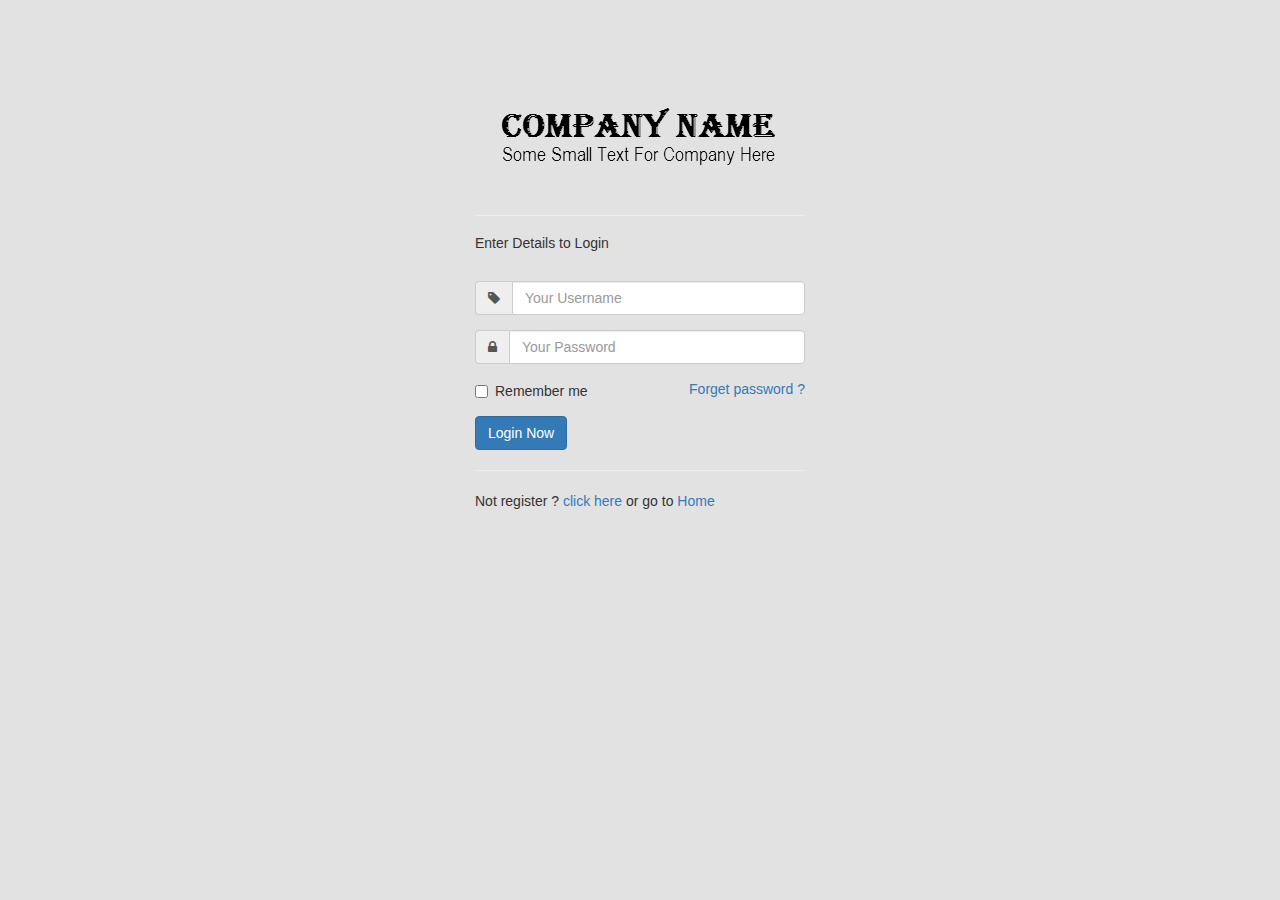
<file: login.html>
﻿<!DOCTYPE html>
<html xmlns="http://www.w3.org/1999/xhtml">
<head>
      <meta charset="utf-8" />
    <meta name="viewport" content="width=device-width, initial-scale=1.0" />
    <title>模板之家</title>

    <!-- BOOTSTRAP STYLES-->
    <link href="assets/css/bootstrap.css" rel="stylesheet" />
    <!-- FONTAWESOME STYLES-->
    <link href="assets/css/font-awesome.css" rel="stylesheet" />
    <!-- GOOGLE FONTS-->
</head>
<body style="background-color: #E2E2E2;">
    <div class="container">
        <div class="row text-center " style="padding-top:100px;">
            <div class="col-md-12">
                <img src="assets/img/logo-invoice.png" />
            </div>
        </div>
         <div class="row ">
               
                <div class="col-md-4 col-md-offset-4 col-sm-6 col-sm-offset-3 col-xs-10 col-xs-offset-1">
                           
                            <div class="panel-body">
                                <form role="form">
                                    <hr />
                                    <h5>Enter Details to Login</h5>
                                       <br />
                                     <div class="form-group input-group">
                                            <span class="input-group-addon"><i class="fa fa-tag"  ></i></span>
                                            <input type="text" class="form-control" placeholder="Your Username " />
                                        </div>
                                                                              <div class="form-group input-group">
                                            <span class="input-group-addon"><i class="fa fa-lock"  ></i></span>
                                            <input type="password" class="form-control"  placeholder="Your Password" />
                                        </div>
                                    <div class="form-group">
                                            <label class="checkbox-inline">
                                                <input type="checkbox" /> Remember me
                                            </label>
                                            <span class="pull-right">
                                                   <a href="index.html" >Forget password ? </a> 
                                            </span>
                                        </div>
                                     
                                     <a href="index.html" class="btn btn-primary ">Login Now</a>
                                    <hr />
                                    Not register ? <a href="index.html" >click here </a> or go to <a href="index.html">Home</a> 
                                    </form>
                            </div>
                           
                        </div>
                
                
        </div>
    </div>

</body>
</html>
</file>
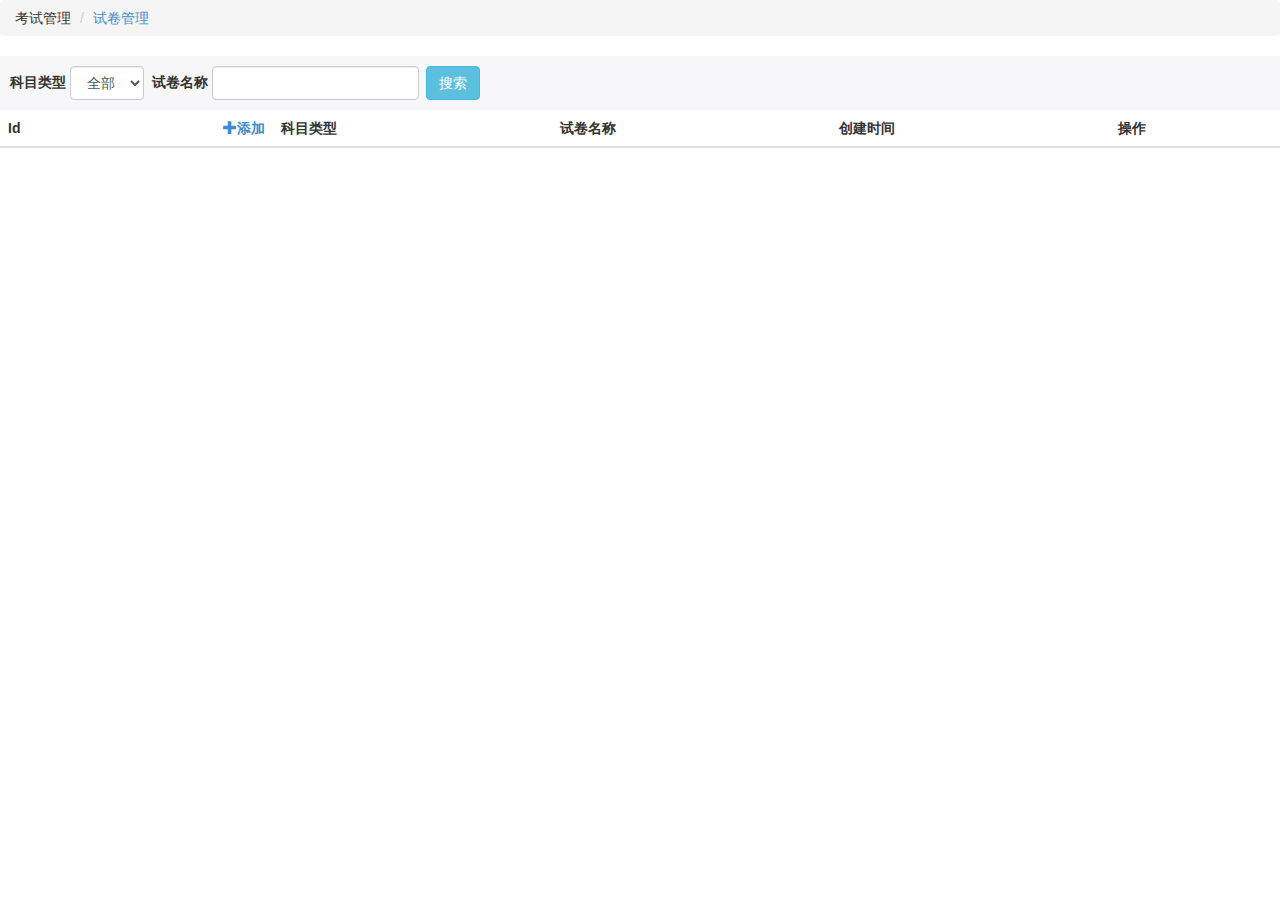
<file: paper.html>
<!DOCTYPE html>
<html>

	<head>
		<meta charset="UTF-8">
		<title></title>
		<!-- BASE STYLES START-->
		<link href="backstage/css/base.css" rel="stylesheet" />
		<link href="backstage/bootstrap/css/bootstrap.css" rel="stylesheet" />
		<link href="backstage/bootstrap/css/bootstrapValidator.css" rel="stylesheet" />
		<script src="backstage/js/jquery.min.js"></script>
		<script src="backstage/bootstrap/js/bootstrap.js"></script>
		<script src="backstage/js/base.js"></script>
		<!-- BASE STYLES END-->
		<script src="backstage/js/paper.js"></script>
		<script src="backstage/js/paperTopic.js"></script>
		<script src="backstage/js/paperUser.js"></script>
		
		
		<style>
			.modal label {
				padding-left: 0;
				padding-right: 0;
			}
			.breadcrumb a{
				color: #333;;
			}
			.active a{
				color: #428bca;
			}
		</style>
	</head>

	<body>
		<div id="message" class="center-block" style="width: 100%;display:none;position: absolute;z-index: 10000;margin-top: 50px;">
			<button class="btn btn-info center-block" style="width: 40%;" type="submit" style="width: 100%;">操作成功</button>
		</div>
		<ol class="breadcrumb">
			<li>
				考试管理
			</li>
			<li class="active" name="paperLi"><a href="#">试卷管理</a></li>
			<li  style="display: none;" name="topicLi"><a href="#">关联试题</a></li>
			<li  style="display: none;" name="userLi"><a href="#">关联用户</a></li>
		</ol>
		<div id="paper_div">

			<div class="seach" style="background: #f7f7f9;padding: 10px;">
				<form class="form-inline">
					<div class="form-group">
						<label for="subject_type">科目类型</label>
						<select class="form-control" name="subject_type" id="subject_type">
							<option value="">全部</option>
						</select>
					</div>&nbsp;
					<div class="form-group">
						<label for="paper_name">试卷名称</label>
						<input type="text" class="form-control" id="paper_name">
					</div>&nbsp;
					<button type="button" class="btn btn-info">搜索</button>
				</form>
			</div>
			<div id="paper_table"></div>
		</div>
		
		<!--关联题目-->
		<div id="paperTopic_div" style="display: none;">
		
			<div class="paperTopicSeach" style="background: #f7f7f9;padding: 10px;">
				<form class="form-inline">
					<div class="form-group">
						<label for="topic_name">试题名称</label>
						<input type="text" class="form-control" id="topic_name">
					</div>&nbsp;<div class="form-group">
						<label for="topic_name">试题名称</label> 
						<select class="form-control" name="subject_type" id="topic_subject"><option value="">全部</option>
									</select>
					</div>&nbsp;
					<button type="button" class="btn btn-info">搜索</button>
				</form>
			</div>
			<div id="paperTopic_table"></div>
		</div>
		<!--关联题目-->
		
		<!--关联用户-->
			<!---->
		<div id="paperUser_div" style="display: none;">
		
			<div class="paperUserSeach" style="background: #f7f7f9;padding: 10px;">
				<form class="form-inline">
					<div class="form-group">
						<label for="topic_name">用户名称</label>
						<input type="text" class="form-control" id="paper_user_name">
					</div>&nbsp;
					<button type="button" class="btn btn-info">搜索</button>
				</form>
			</div>
			<div id="paperUser_table"></div>
		</div>
		<!---->
		
		<!--关联用户-->
		
		<!-- 模态框（Modal） -->
		<div class="modal fade" id="myModal">
			<form class="form-horizontal" id="defaultForm">
				<div class="modal-dialog">
					<div class="modal-content">
						<div class="modal-header">
							<button type="button" class="close" data-dismiss="modal" aria-hidden="true">
					&times;
				</button>
							<h4 class="modal-title" id="myModalLabel">
					
				</h4>
						</div>
						<div class="modal-body">
							<div class="form-group">
								<label class="col-sm-2 control-label">科目类型：</label>
								<div class="col-sm-10">
									<select class="form-control" name="subject_type">
									</select>
								</div>
							</div>
							<div class="form-group">
								<label class="col-sm-2 control-label">试卷名称：</label>
								<div class="col-sm-10">
									<input class="form-control" name="name"></textarea>
								</div>
							</div>
							
						</div>
						<div class="modal-footer">
							<button type="button" class="btn btn-default" data-dismiss="modal">关闭
				</button>
							<button type="button" class="btn btn-primary submit">
					提交
				</button>
						</div>
					</div>
					<!-- /.modal-content -->
				</div>
			</form>
			<!-- /.modal -->
		</div>

		<!-- 模态框（Modal） -->
		<div class="modal fade" id="deleteModal">
			<div class="modal-dialog">
				<div class="modal-content">
					<div class="modal-header">
						<button type="button" class="close" data-dismiss="modal" aria-hidden="true">
					&times;
				</button>
						<h4 class="modal-title" id="myModalLabel">删除数据
					
				</h4>
					</div>
					<div class="modal-body">
						确定删除<em style="color: red;">数据</em >？
					</div>
					<div class="modal-footer">
						<button type="button" class="btn btn-default" data-dismiss="modal">关闭
				</button>
						<button type="submit" class="btn btn-primary">
					提交
				</button>
					</div>
				</div>
				<!-- /.modal-content -->
			</div>
			<!-- /.modal -->
		</div>


		<div class="modal fade" id="deModal">
					<div class="modal-dialog">
						<div class="modal-content">
							<div class="modal-header">
								<button type="button" class="close" data-dismiss="modal" aria-hidden="true">
							&times;
						</button>
								<h4 class="modal-title" id="myModalLabel">删除数据
							
						</h4>
							</div>
							<div class="modal-body">
								确定删除<em style="color: red;">数据</em >？
							</div>
							<div class="modal-footer">
								<button type="button" class="btn btn-default" data-dismiss="modal">关闭
						</button>
								<button type="submit" class="btn btn-primary">
							提交
						</button>
							</div>
						</div>
						<!-- /.modal-content -->
					</div>
					<!-- /.modal -->
				</div>
				
				
		<div class="modal fade" id="deUserModal">
					<div class="modal-dialog">
						<div class="modal-content">
							<div class="modal-header">
								<button type="button" class="close" data-dismiss="modal" aria-hidden="true">
							&times;
						</button>
								<h4 class="modal-title" id="myModalLabel">删除数据
							
						</h4>
							</div>
							<div class="modal-body">
								确定删除<em style="color: red;">数据</em >？
							</div>
							<div class="modal-footer">
								<button type="button" class="btn btn-default" data-dismiss="modal">关闭
						</button>
								<button type="submit" class="btn btn-primary">
							提交
						</button>
							</div>
						</div>
						<!-- /.modal-content -->
					</div>
					<!-- /.modal -->
				</div>
	<!---->
		<div class="modal fade" id="topicModal">
					<form class="form-horizontal" id="defaultForm">
						<div class="modal-dialog">
							<div class="modal-content">
								<div class="modal-header">
									<button type="button" class="close" data-dismiss="modal" aria-hidden="true">
									&times;
								</button>
									<h4 class="modal-title" id="myModalLabel">
								</h4>
								</div>
							<div class="modal-body">
	
								<div class="form-group">
									<label class="col-sm-2 control-label">题目名称：</label>
									<div class="col-sm-10">
										<label class="radio-inline" style="padding-left: 20px;" id="topicName">
										  
										</label>
									</div>
								</div>
								<div class="form-group">
									<label class="col-sm-2 control-label">题目类型：</label>
									<div class="col-sm-10">
										<label class="radio-inline" style="padding-left: 20px;" id="topicType">
										  
										</label>
									</div>
								</div>
								<div class="optionDiv"></div>
							</div>
													
							<div class="modal-footer">
									<button type="button" class="btn btn-default" data-dismiss="modal">关闭
								</button>
								</div>
							</div>
							<!-- /.modal-content -->
						</div>
					</form>
					<!-- /.modal -->
				</div>
	<!---->
 
 
 <!--试题列表-->
			 	<div class="modal fade" id="topicLiModal">
						<div class="modal-dialog">
							<div class="modal-content">
								<div class="modal-header">
									<button type="button" class="close" data-dismiss="modal" aria-hidden="true">
								&times;
							</button>
									<h4 class="modal-title">添加题目
								
							</h4>
								</div>
								<div class="modal-body">
									 <!--body-->
									 
									 <div class="topicSeach" style="background: #f7f7f9;padding: 10px;">
										<form class="form-inline">
											<div class="form-group">
												<label for="toName">试题名称</label>
												<input type="text" class="form-control" id="toName">
											</div>&nbsp;
											<div class="form-group">
												<label for="su_type">科目名称</label>
												<select class="form-control" name="subject_type" id="su_type">
													<option value="">全部</option>
												</select>
											</div>&nbsp;
											
											<button type="button" class="btn btn-info">搜索</button>
										</form>
									</div>
									 
									<div class="table-responsive" id="topicDiv">
									</div>
									 
									 <!--..body-->
								</div>
								<div class="modal-footer">
									<button type="button" class="btn btn-default" data-dismiss="modal">关闭
							</button>
								</div>
							</div>
							<!-- /.modal-content -->
						</div>
						<!-- /.modal -->
					</div>
 <!--。。试题列表-->
	

 <!--用户列表-->
			 	<div class="modal fade" id="userLiModal">
						<div class="modal-dialog">
							<div class="modal-content">
								<div class="modal-header">
									<button type="button" class="close" data-dismiss="modal" aria-hidden="true">
								&times;
							</button>
									<h4 class="modal-title">添加用户
								
							</h4>
								</div>
								<div class="modal-body">
									 <!--body-->
									 
									 <div class="userSeach" style="background: #f7f7f9;padding: 10px;">
										<form class="form-inline">
											<div class="form-group">
												<label for="toName">用户名</label>
												<input type="text" class="form-control" id="userName">
											</div>&nbsp;
											
											<button type="button" class="btn btn-info">搜索</button>
										</form>
									</div>
									 
									<div class="table-responsive" id="userDiv">
									</div>
									 
									 <!--..body-->
								</div>
								<div class="modal-footer">
									<button type="button" class="btn btn-default" data-dismiss="modal">关闭
							</button>
								</div>
							</div>
							<!-- /.modal-content -->
						</div>
						<!-- /.modal -->
					</div>
 <!--。。用户列表-->
	
	</body>

</html>
</file>
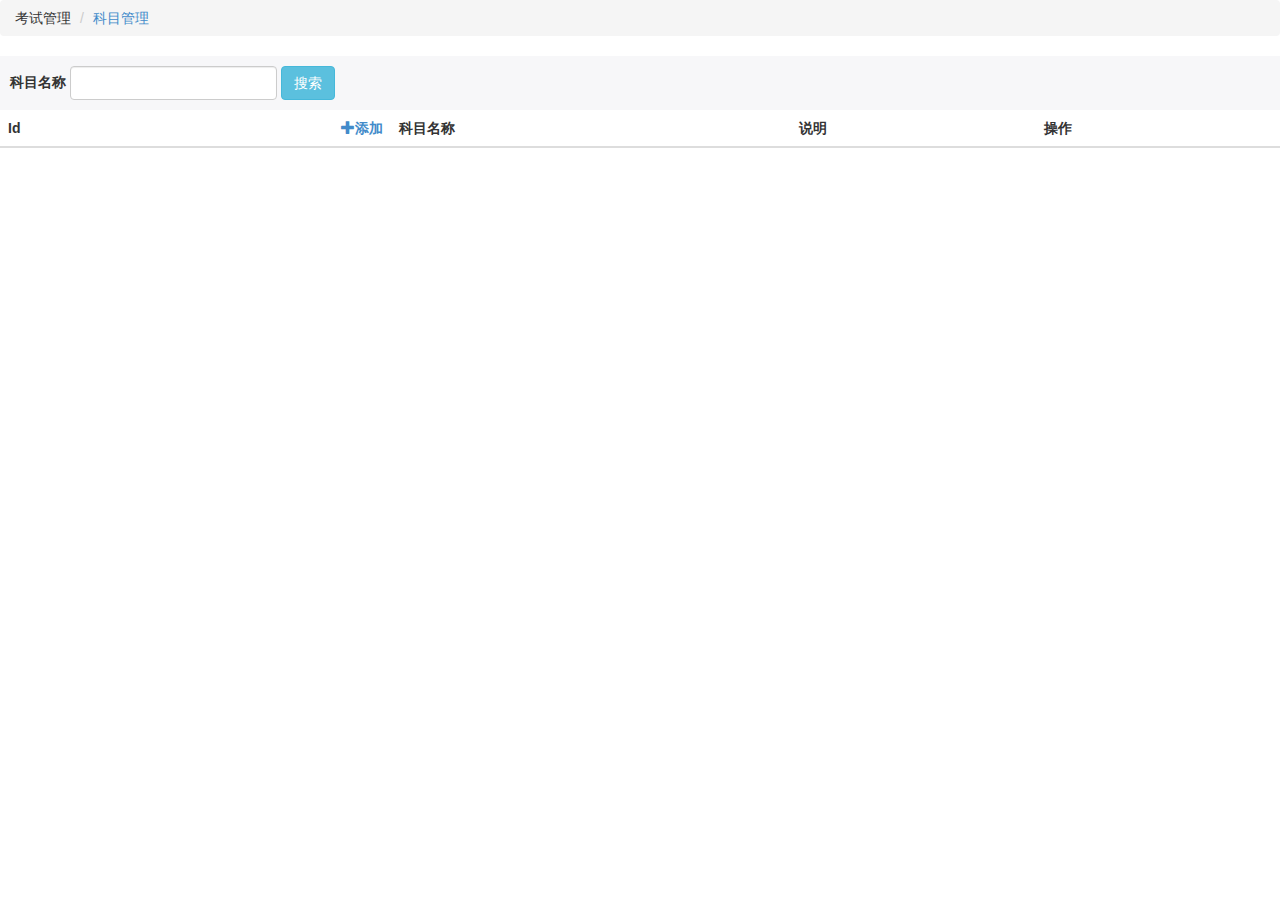
<file: subject.html>
<!DOCTYPE html>
<html>

	<head>
		<meta charset="UTF-8">
		<title></title>
		<!-- BASE STYLES START-->
		<link href="backstage/css/base.css" rel="stylesheet" />
		<link href="backstage/bootstrap/css/bootstrap.css" rel="stylesheet" />
		<link href="backstage/bootstrap/css/bootstrapValidator.css" rel="stylesheet" />
		<script src="backstage/js/jquery.min.js"></script>
		<script src="backstage/bootstrap/js/bootstrap.js"></script>
		<script src="backstage/bootstrap/js/bootstrapValidator.js"></script>
		<script src="backstage/js/base.js"></script>
		<!-- BASE STYLES END-->
		<script src="backstage/js/subject.js"></script>
		<style>
			.modal label {
				padding-left: 0;
				padding-right: 0;
			}
		</style>
	</head>

	<body>
		<div id="message" class="center-block" style="width: 100%;display:none;position: absolute;z-index: 10000;margin-top: 50px;">
			<button class="btn btn-info center-block" style="width: 40%;" type="submit" style="width: 100%;">操作成功</button>
		</div>
		<ol class="breadcrumb">
			<li>
				考试管理
			</li>
			<li class="active"><a href="#">科目管理</a></li>
		</ol>
		<div class="seach" style="background: #f7f7f9;padding: 10px;">
			<form class="form-inline">
				<div class="form-group">
					<label for="exampleInputName2">科目名称</label>
					<input type="text" class="form-control" id="subject_name">
				</div>
				<button type="button" class="btn btn-info">搜索</button>
			</form>
		</div>
		<div id="subject_table"></div>

		<!-- 模态框（Modal） -->
		<div class="modal fade" id="myModal">
			<form class="form-horizontal" id="defaultForm">
				<div class="modal-dialog">
					<div class="modal-content">
						<div class="modal-header">
							<button type="button" class="close" data-dismiss="modal" aria-hidden="true">
					&times;
				</button>
							<h4 class="modal-title" id="myModalLabel">
					
				</h4>
						</div>
						<div class="modal-body">

							<div class="form-group">
								<label class="col-sm-2 control-label">科目名称：</label>
								<div class="col-sm-10">
									<input type="text" class="form-control" name="name">
								</div>
							</div>
							<div class="form-group">
								<label class="col-sm-2 control-label">科目说明：</label>
								<div class="col-sm-10">
									<textarea class="form-control" name="detailed"></textarea>
								</div>
							</div>

						</div>
						<div class="modal-footer">
							<button type="button" class="btn btn-default" data-dismiss="modal">关闭
				</button>
							<button type="submit" class="btn btn-primary">
					提交
				</button>
						</div>
					</div>
					<!-- /.modal-content -->
				</div>
			</form>
			<!-- /.modal -->
		</div>

		<!-- 模态框（Modal） -->
		<div class="modal fade" id="deleteModal">
			<div class="modal-dialog">
				<div class="modal-content">
					<div class="modal-header">
						<button type="button" class="close" data-dismiss="modal" aria-hidden="true">
					&times;
				</button>
						<h4 class="modal-title" id="myModalLabel">删除数据
					
				</h4>
					</div>
					<div class="modal-body">
						确定删除<em style="color: red;">数据</em >？
					</div>
					<div class="modal-footer">
						<button type="button" class="btn btn-default" data-dismiss="modal">关闭
				</button>
						<button type="submit" class="btn btn-primary">
					提交
				</button>
					</div>
				</div>
				<!-- /.modal-content -->
			</div>
			<!-- /.modal -->
		</div>
	</body>

</html>
</file>
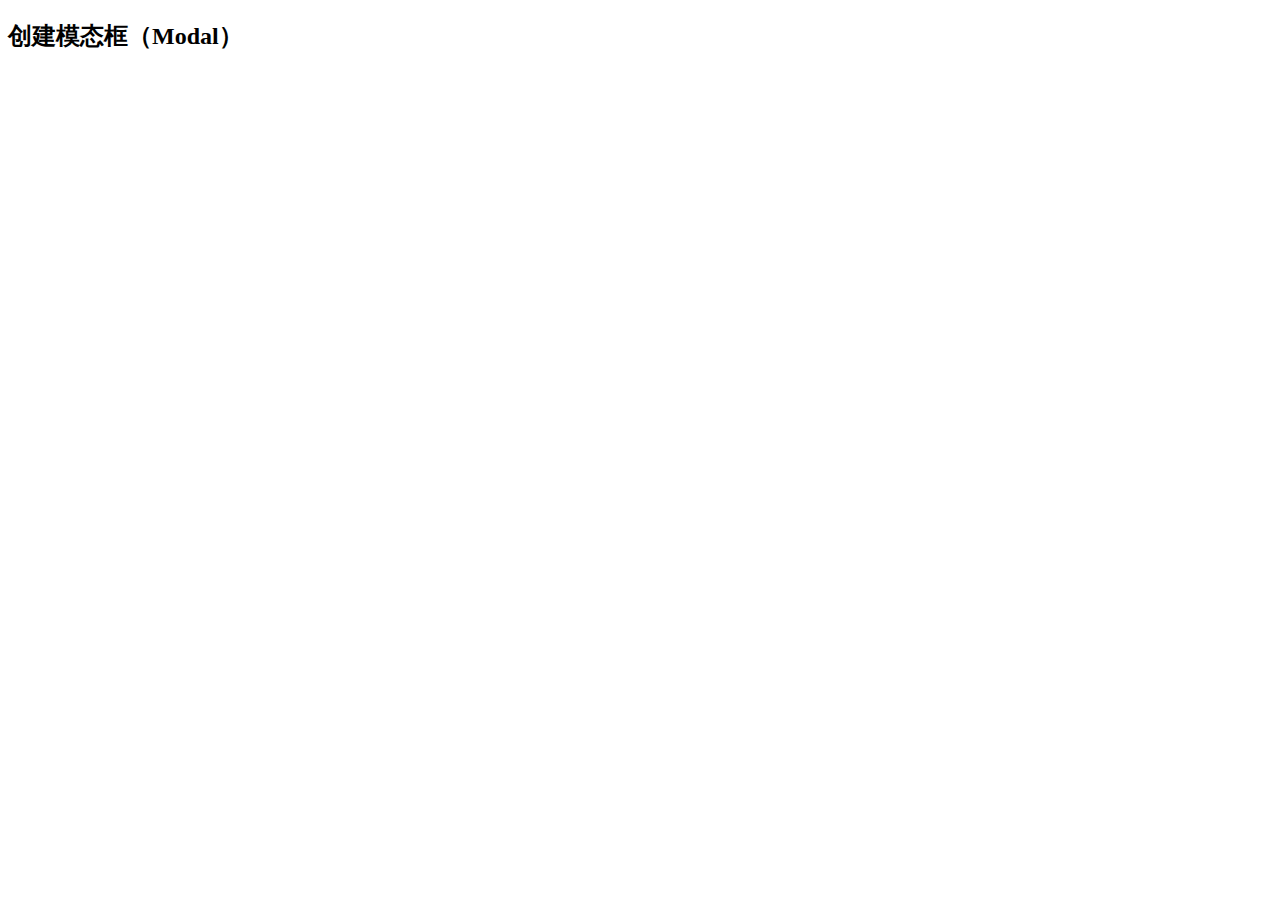
<file: test.html>
<!DOCTYPE html>
<html>
	<head>
		<meta charset="UTF-8">
		<title></title>
	</head>
	<body><!DOCTYPE html>
<html>
<head>
	<meta charset="utf-8"> 
	<title>Bootstrap 实例 - 模态框（Modal）插件</title>
	<link rel="stylesheet" href="http://cdn.static.runoob.com/libs/bootstrap/3.3.7/css/bootstrap.min.css">
	<script src="http://cdn.static.runoob.com/libs/jquery/2.1.1/jquery.min.js"></script>
	<script src="http://cdn.static.runoob.com/libs/bootstrap/3.3.7/js/bootstrap.min.js"></script>
</head>
<body>

<h2>创建模态框（Modal）</h2>
<!-- 按钮触发模态框 -->

</body>
</html>
	</body>
</html>
</file>
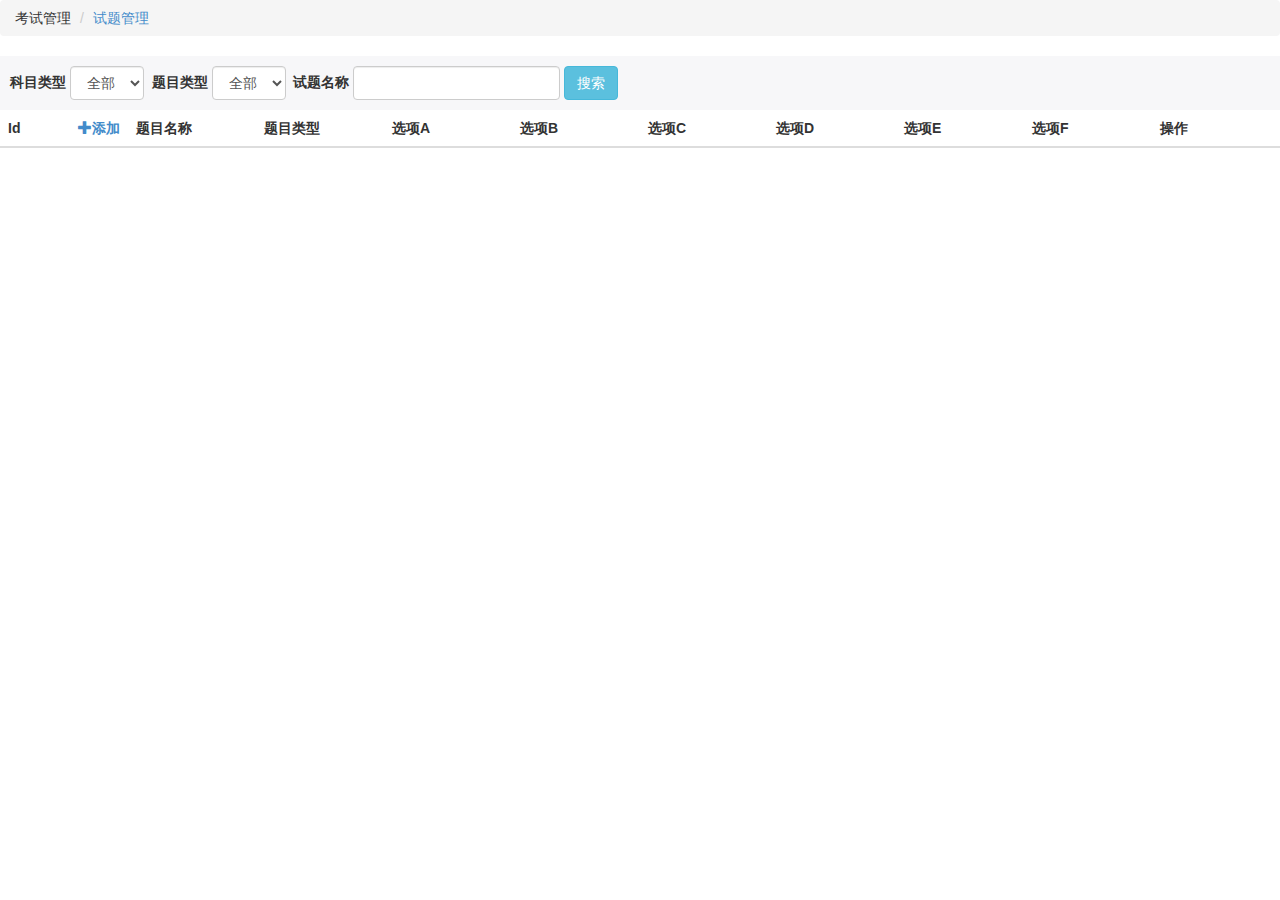
<file: topic.html>
<!DOCTYPE html>
<html>

	<head>
		<meta charset="UTF-8">
		<title></title>
		<!-- BASE STYLES START-->
		<link href="backstage/css/base.css" rel="stylesheet" />
		<link href="backstage/bootstrap/css/bootstrap.css" rel="stylesheet" />
		<link href="backstage/bootstrap/css/bootstrapValidator.css" rel="stylesheet" />
		<script src="backstage/js/jquery.min.js"></script>
		<script src="backstage/bootstrap/js/bootstrap.js"></script>
		<script src="backstage/js/base.js"></script>
		<!-- BASE STYLES END-->
		<script src="backstage/js/topic.js"></script>
		<style>
			.modal label {
				padding-left: 0;
				padding-right: 0;
			}
			table{
				table-layout: fixed;
			}
			td:nth-child(2){
			      white-space:nowrap;overflow:hidden;text-overflow: ellipsis;
			}
			td:last-child{
			      width: 170px;
			}
		</style>
	</head>

	<body>
		<div id="message" class="center-block" style="width: 100%;display:none;position: absolute;z-index: 10000;margin-top: 50px;">
			<button class="btn btn-info center-block" style="width: 40%;" type="submit" style="width: 100%;">操作成功</button>
		</div>
		<ol class="breadcrumb">
			<li>
				考试管理
			</li>
			<li class="active"><a href="#">试题管理</a></li>
		</ol>
		<div class="seach" style="background: #f7f7f9;padding: 10px;">
			<form class="form-inline">
				<div class="form-group">
					<label for="subject_type">科目类型</label>
					<select class="form-control" id="subject_type">
					  <option value="">全部</option>
					</select>
				</div>&nbsp;
				<div class="form-group">
					<label for="exampleInputName2">题目类型</label>
					<select class="form-control" id="topic_type">
					  <option value="">全部</option>
                      <option value="0">单选</option>
					  <option value="1">多选</option>
					</select>
				</div>&nbsp;
				<div class="form-group">
					<label for="exampleInputName2">试题名称</label>
					<input type="text" class="form-control" id="topic_name">
				</div>
				<button type="button" class="btn btn-info">搜索</button>
			</form>
		</div>
		<div id="subject_table"></div>

		<!-- 模态框（Modal） -->
		<div class="modal fade" id="myModal">
			<form class="form-horizontal" id="defaultForm">
				<div class="modal-dialog">
					<div class="modal-content">
						<div class="modal-header">
							<button type="button" class="close" data-dismiss="modal" aria-hidden="true">
					&times;
				</button>
							<h4 class="modal-title" id="myModalLabel">
					
				</h4>
						</div>
						<div class="modal-body">

							<div class="form-group">
								<label class="col-sm-2 control-label">题目名称：</label>
								<div class="col-sm-10">
									<textarea class="form-control" name="name"></textarea>
								</div>
							</div>
							<div class="form-group">
								<label class="col-sm-2 control-label">题目类型：</label>
								<div class="col-sm-10">
									<label class="radio-inline" style="padding-left: 20px;">
									  <input type="radio" id="inlineRadio1" name="inlineRadio" value="0" checked> 单选
									</label>
									<label class="radio-inline" style="padding-left: 20px;">
									  <input type="radio" id="inlineRadio2"  name="inlineRadio" value="1"> 多选
									</label>
																	</div>
							</div>
							<div class="form-group">
								<label class="col-sm-2 control-label">选项A：</label>
								<div class="col-sm-10">
									<input type="text" class="form-control" name="optionA">
								</div>
							</div>
							<div class="form-group">	
								<label class="col-sm-2 control-label">选项B：</label>
								<div class="col-sm-10">
									<input type="text" class="form-control disabled" name="optionB" disabled>
								</div>
							</div>
							<div class="form-group">
								<label class="col-sm-2 control-label">选项C：</label>
								<div class="col-sm-10">
									<input type="text" class="form-control disabled" name="optionC" disabled>
								</div>
							</div>
							<div class="form-group">
								<label class="col-sm-2 control-label">选项D：</label>
								<div class="col-sm-10">
									<input type="text" class="form-control disabled" name="optionD" disabled>
								</div>
							</div>
							<div class="form-group">
								<label class="col-sm-2 control-label">选项E：</label>
								<div class="col-sm-10">
									<input type="text" class="form-control disabled" name="optionE" disabled>
								</div>
							</div>
							<div class="form-group">
								<label class="col-sm-2 control-label">选项F：</label>
								<div class="col-sm-10">
									<input type="text" class="form-control disabled" name="optionF" disabled>
								</div>
							</div>

						</div>
						<div class="modal-footer">
							<button type="button" class="btn btn-default" data-dismiss="modal">关闭
				</button>
							<button type="button" class="btn btn-primary submit">
					提交
				</button>
						</div>
					</div>
					<!-- /.modal-content -->
				</div>
			</form>
			<!-- /.modal -->
		</div>

		<!-- 模态框（Modal） -->
		<div class="modal fade" id="deleteModal">
			<div class="modal-dialog">
				<div class="modal-content">
					<div class="modal-header">
						<button type="button" class="close" data-dismiss="modal" aria-hidden="true">
					&times;
				</button>
						<h4 class="modal-title" id="myModalLabel">删除数据
					
				</h4>
					</div>
					<div class="modal-body">
						确定删除<em style="color: red;">数据</em >？
					</div>
					<div class="modal-footer">
						<button type="button" class="btn btn-default" data-dismiss="modal">关闭
				</button>
						<button type="submit" class="btn btn-primary">
					提交
				</button>
					</div>
				</div>
				<!-- /.modal-content -->
			</div>
			<!-- /.modal -->
		</div>


<!-- 模态框（Modal） -->
		<div class="modal fade" id="selectModal">
			<div class="modal-dialog">
				<div class="modal-content">
					<div class="modal-header">
						<button type="button" class="close" data-dismiss="modal" aria-hidden="true">
					&times;
				</button>
						<h4 class="modal-title" id="myModalLabel">选择试卷
					
				</h4>
					</div>
					<div class="modal-body">
						<select class="form-control" id="paper">
						</select>
					</div>
					<div class="modal-footer">
						<button type="button" class="btn btn-default" data-dismiss="modal">关闭
				</button>
						<button type="submit" class="btn btn-primary">
					提交
				</button>
					</div>
				</div>
				<!-- /.modal-content -->
			</div>
			<!-- /.modal -->
		</div>
 
	</body>

</html>
</file>
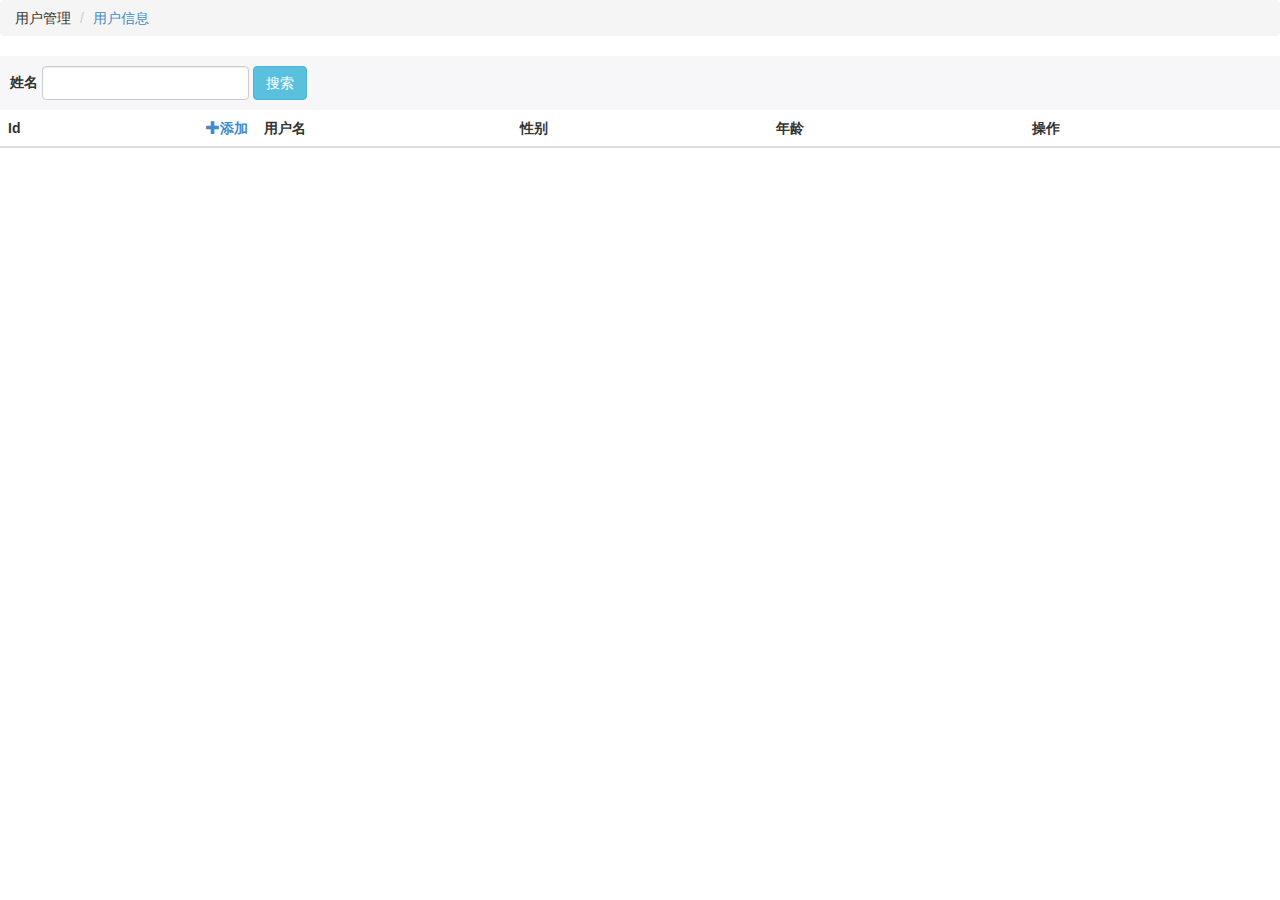
<file: user.html>
<!DOCTYPE html>
<html>

	<head>
		<meta charset="UTF-8">
		<title></title>
		<!-- BASE STYLES START-->
		<link href="backstage/css/base.css" rel="stylesheet" />
		<link href="backstage/bootstrap/css/bootstrap.css" rel="stylesheet" />
		<link href="backstage/bootstrap/css/bootstrapValidator.css" rel="stylesheet" />
		<script src="backstage/js/jquery.min.js"></script>
		<script src="backstage/bootstrap/js/bootstrap.js"></script>
		<script src="backstage/bootstrap/js/bootstrapValidator.js"></script>
		<script src="backstage/js/base.js"></script>
		<!-- BASE STYLES END-->
		<script src="backstage/js/user.js"></script>
		<style>
			.modal label {
				padding-left: 0;
				padding-right: 0;
			}
			table{
				table-layout: fixed;
			}
			td:nth-child(2){
			      white-space:nowrap;overflow:hidden;text-overflow: ellipsis;
			}
			td:last-child{
			      width: 170px;
			}
		</style>
	</head>

	<body>
		<div id="message" class="center-block" style="width: 100%;display:none;position: absolute;z-index: 10000;margin-top: 50px;">
			<button class="btn btn-info center-block" style="width: 40%;" type="submit" style="width: 100%;">操作成功</button>
		</div>
		<ol class="breadcrumb">
			<li>
				用户管理
			</li>
			<li class="active"><a href="#">用户信息</a></li>
		</ol>
		<div class="seach" style="background: #f7f7f9;padding: 10px;">
			<form class="form-inline">
				<div class="form-group">
					<label>姓名</label>
					<input type="text" class="form-control" id="user_name">
				</div>
				<button type="button" class="btn btn-info">搜索</button>
			</form>
		</div>
		<div id="user_table"></div>

		<!-- 模态框（Modal） -->
		<div class="modal fade" id="myModal">
			<form class="form-horizontal" id="defaultForm">
				<div class="modal-dialog">
					<div class="modal-content">
						<div class="modal-header">
							<button type="button" class="close" data-dismiss="modal" aria-hidden="true">
					&times;
				</button>
							<h4 class="modal-title" id="myModalLabel">
					
				</h4>
						</div>
						<div class="modal-body">

							<div class="form-group">
								<label class="col-sm-2 control-label">姓名：</label>
								<div class="col-sm-10">
									<input class="form-control" name="name"></textarea>
								</div>
							</div>
							<div class="form-group">
								<label class="col-sm-2 control-label">密码：</label>
								<div class="col-sm-10">
									<input class="form-control" name="password"></textarea>
								</div>
							</div>
							<div class="form-group">
								<label class="col-sm-2 control-label">性别：</label>
								<div class="col-sm-10">
									<label class="radio-inline" style="padding-left: 20px;">
									  <input type="radio" id="sex1" name="sex" value="0" checked> 男
									</label>
									<label class="radio-inline" style="padding-left: 20px;">
									  <input type="radio" id="sex2"  name="sex" value="1"> 女
									</label>
								</div>
							</div>
							<div class="form-group">
								<label class="col-sm-2 control-label">年龄：</label>
								<div class="col-sm-10">
									<input type="text" class="form-control" name="age">
								</div>
							</div>
							

						</div>
						<div class="modal-footer">
							<button type="button" class="btn btn-default" data-dismiss="modal">关闭
				</button>
						<button type="submit" class="btn btn-primary">
					提交
				</button>
						</div>
					</div>
					<!-- /.modal-content -->
				</div>
			</form>
			<!-- /.modal -->
		</div>

		<!-- 模态框（Modal） -->
		<div class="modal fade" id="deleteModal">
			<div class="modal-dialog">
				<div class="modal-content">
					<div class="modal-header">
						<button type="button" class="close" data-dismiss="modal" aria-hidden="true">
					&times;
				</button>
						<h4 class="modal-title" id="myModalLabel">删除数据
					
				</h4>
					</div>
					<div class="modal-body">
						确定删除<em style="color: red;">数据</em >？
					</div>
					<div class="modal-footer">
						<button type="button" class="btn btn-default" data-dismiss="modal">关闭
				</button>
						<button type="submit" class="btn btn-primary">
					提交
				</button>
					</div>
				</div>
				<!-- /.modal-content -->
			</div>
			<!-- /.modal -->
		</div>


<!-- 模态框（Modal） -->
		<div class="modal fade" id="selectModal">
			<div class="modal-dialog">
				<div class="modal-content">
					<div class="modal-header">
						<button type="button" class="close" data-dismiss="modal" aria-hidden="true">
					&times;
				</button>
						<h4 class="modal-title" id="myModalLabel">选择试卷
					
				</h4>
					</div>
					<div class="modal-body">
						<select class="form-control" id="paper">
						</select>
					</div>
					<div class="modal-footer">
						<button type="button" class="btn btn-default" data-dismiss="modal">关闭
				</button>
						<button type="submit" class="btn btn-primary">
					提交
				</button>
					</div>
				</div>
				<!-- /.modal-content -->
			</div>
			<!-- /.modal -->
		</div>
 
	</body>

</html>
</file>
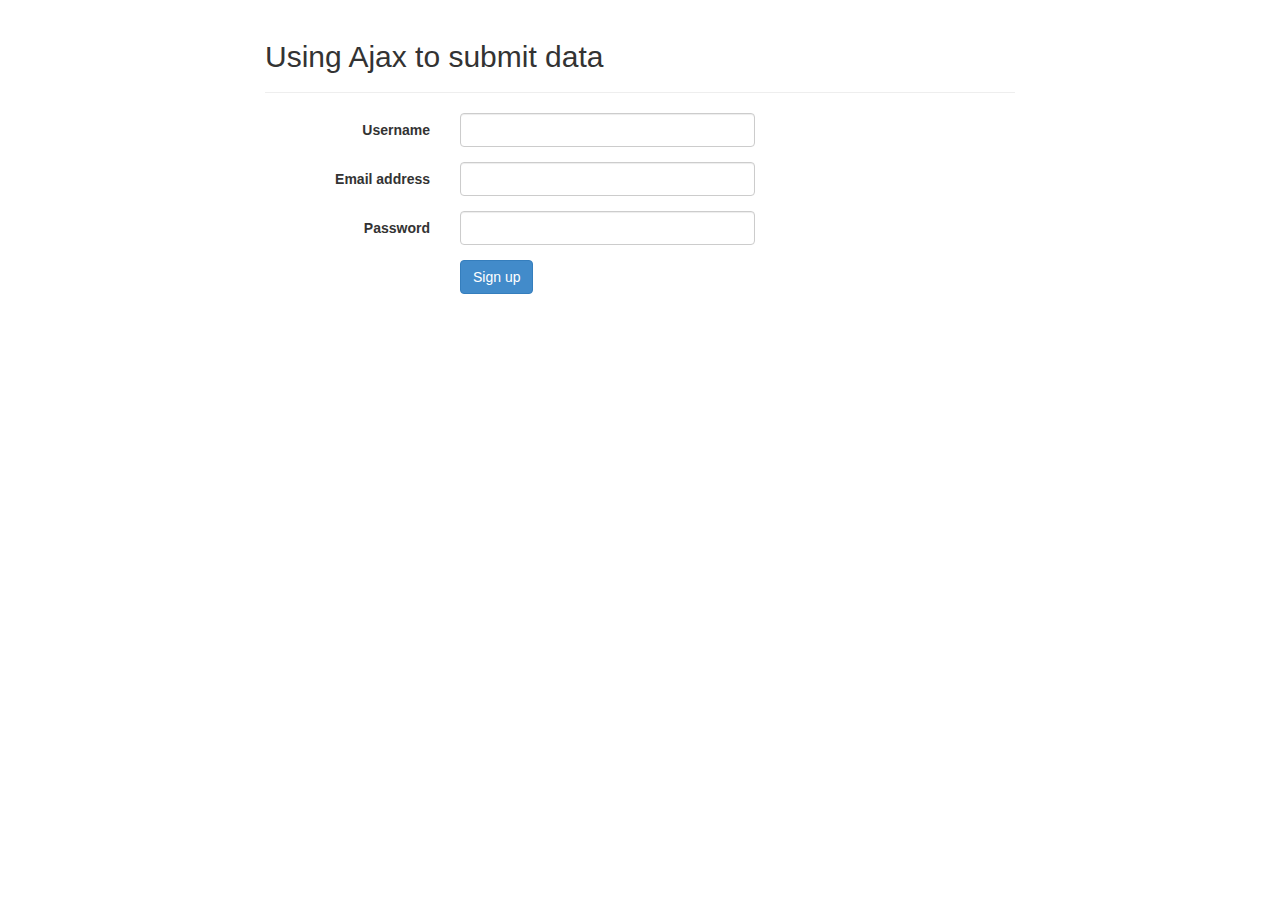
<file: bootstrapvalidator-master/demo/ajaxSubmit.html>
<!DOCTYPE html>
<html>
<head>
    <title>Using Ajax to submit data</title>

    <link rel="stylesheet" href="../vendor/bootstrap/css/bootstrap.css"/>
    <link rel="stylesheet" href="../dist/css/bootstrapValidator.css"/>

    <script type="text/javascript" src="../vendor/jquery/jquery.min.js"></script>
    <script type="text/javascript" src="../vendor/bootstrap/js/bootstrap.min.js"></script>
    <script type="text/javascript" src="../dist/js/bootstrapValidator.js"></script>
</head>
<body>
<div class="container">
    <div class="row">
        <div class="col-lg-8 col-lg-offset-2">
            <div class="page-header">
                <h2>Using Ajax to submit data</h2>
            </div>

            <form id="defaultForm" class="form-horizontal"	>
                <div class="form-group">
                    <label class="col-lg-3 control-label">Username</label>
                    <div class="col-lg-5">
                        <input type="text" class="form-control" name="username" />
                    </div>
                </div>

                <div class="form-group">
                    <label class="col-lg-3 control-label">Email address</label>
                    <div class="col-lg-5">
                        <input type="text" class="form-control" name="email" />
                    </div>
                </div>

                <div class="form-group">
                    <label class="col-lg-3 control-label">Password</label>
                    <div class="col-lg-5">
                        <input type="password" class="form-control" name="password" />
                    </div>
                </div>

                <div class="form-group">
                    <div class="col-lg-9 col-lg-offset-3">
                        <button type="submit" class="btn btn-primary">Sign up</button>
                    </div>
                </div>
            </form>
        </div>
    </div>
</div>

<script type="text/javascript">
$(document).ready(function() {
    $('#defaultForm')
        .bootstrapValidator({
            message: 'This value is not valid',
            feedbackIcons: {
                valid: 'glyphicon glyphicon-ok',
                invalid: 'glyphicon glyphicon-remove',
                validating: 'glyphicon glyphicon-refresh'
            },
            fields: {
                username: {
                    message: 'The username is not valid',
                    validators: {
                        notEmpty: {
                            message: 'The username is required and can\'t be empty'
                        },
                        stringLength: {
                            min: 6,
                            max: 30,
                            message: 'The username must be more than 6 and less than 30 characters long'
                        },
                        /*remote: {
                            url: 'remote.php',
                            message: 'The username is not available'
                        },*/
                        regexp: {
                            regexp: /^[a-zA-Z0-9_\.]+$/,
                            message: 'The username can only consist of alphabetical, number, dot and underscore'
                        }
                    }
                },
                email: {
                    validators: {
                        notEmpty: {
                            message: 'The email address is required and can\'t be empty'
                        },
                        emailAddress: {
                            message: 'The input is not a valid email address'
                        }
                    }
                },
                password: {
                    validators: {
                        notEmpty: {
                            message: 'The password is required and can\'t be empty'
                        }
                    }
                }
            }
        })
        .on('success.form.bv', function(e) {
            // Prevent form submission
           alert();
        });
});
</script>
</body>
</html>
</file>
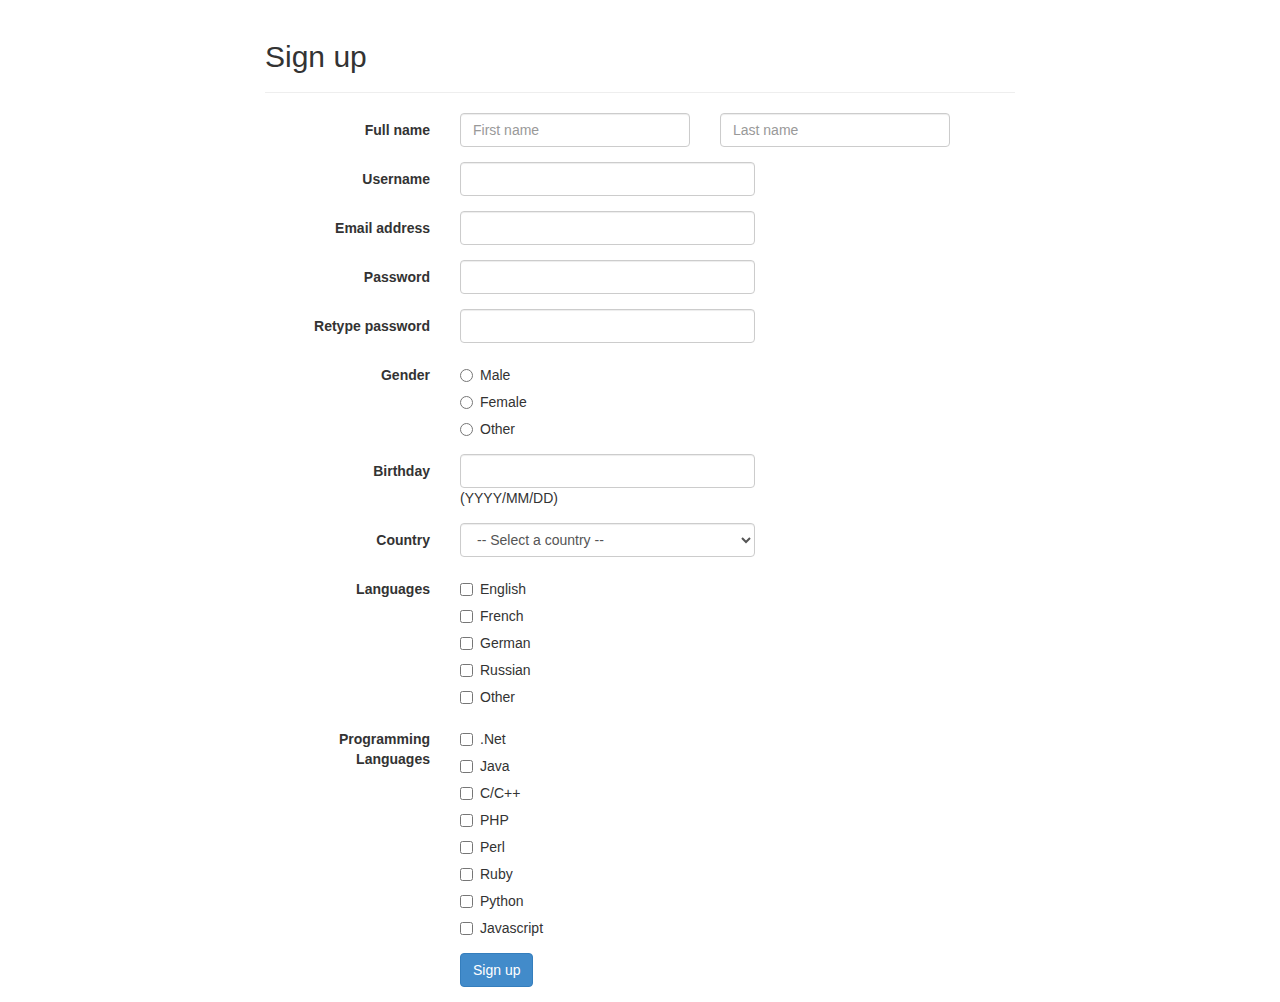
<file: bootstrapvalidator-master/demo/attribute.html>
<!DOCTYPE html>
<html>
<head>
    <title>BootstrapValidator demo</title>

    <link rel="stylesheet" href="../vendor/bootstrap/css/bootstrap.css"/>
    <link rel="stylesheet" href="../dist/css/bootstrapValidator.css"/>

    <script type="text/javascript" src="../vendor/jquery/jquery.min.js"></script>
    <script type="text/javascript" src="../vendor/bootstrap/js/bootstrap.min.js"></script>
    <script type="text/javascript" src="../dist/js/bootstrapValidator.js"></script>
</head>
<body>
<div class="container">
    <div class="row">
        <!-- form: -->
        <section>
            <div class="col-lg-8 col-lg-offset-2">
                <div class="page-header">
                    <h2>Sign up</h2>
                </div>

                <form id="defaultForm" method="post" class="form-horizontal" action="target.php"
                      data-bv-message="This value is not valid"
                      data-bv-feedbackicons-valid="glyphicon glyphicon-ok"
                      data-bv-feedbackicons-invalid="glyphicon glyphicon-remove"
                      data-bv-feedbackicons-validating="glyphicon glyphicon-refresh">
                    <div class="form-group">
                        <label class="col-lg-3 control-label">Full name</label>
                        <div class="col-lg-4">
                            <input type="text" class="form-control" name="firstName" placeholder="First name" required data-bv-notempty-message="The first name is required and cannot be empty" />
                        </div>
                        <div class="col-lg-4">
                            <input type="text" class="form-control" name="lastName" placeholder="Last name" required data-bv-notempty-message="The last name is required and cannot be empty" />
                        </div>
                    </div>

                    <div class="form-group">
                        <label class="col-lg-3 control-label">Username</label>
                        <div class="col-lg-5">
                            <input type="text" class="form-control" name="username"
                                   data-bv-message="The username is not valid"
                                   required data-bv-notempty-message="The username is required and cannot be empty"
                                   pattern="^[a-zA-Z0-9]+$" data-bv-regexp-message="The username can only consist of alphabetical and digits"
                                   data-bv-stringlength="true" data-bv-stringlength-min="6" data-bv-stringlength-max="30" data-bv-stringlength-message="The username must be more than 6 and less than 30 characters long"
                                   data-bv-different="true" data-bv-different-field="password" data-bv-different-message="The username and password cannot be the same as each other"
                                   data-bv-remote="true" data-bv-remote-url="remote.php" data-bv-remote-message="The username is not available"
                                    />
                        </div>
                    </div>

                    <div class="form-group">
                        <label class="col-lg-3 control-label">Email address</label>
                        <div class="col-lg-5">
                            <input class="form-control" name="email" type="email" data-bv-emailaddress-message="The input is not a valid email address" />
                        </div>
                    </div>

                    <div class="form-group">
                        <label class="col-lg-3 control-label">Password</label>
                        <div class="col-lg-5">
                            <input type="password" class="form-control" name="password"
                                   required data-bv-notempty-message="The password is required and cannot be empty"
                                   data-bv-identical="true" data-bv-identical-field="confirmPassword" data-bv-identical-message="The password and its confirm are not the same"
                                   data-bv-different="true" data-bv-different-field="username" data-bv-different-message="The password cannot be the same as username"/>
                        </div>
                    </div>

                    <div class="form-group">
                        <label class="col-lg-3 control-label">Retype password</label>
                        <div class="col-lg-5">
                            <input type="password" class="form-control" name="confirmPassword"
                                   required data-bv-notempty-message="The confirm password is required and cannot be empty"
                                   data-bv-identical="true" data-bv-identical-field="password" data-bv-identical-message="The password and its confirm are not the same"
                                   data-bv-different="true" data-bv-different-field="username" data-bv-different-message="The password cannot be the same as username"/>
                        </div>
                    </div>

                    <div class="form-group">
                        <label class="col-lg-3 control-label">Gender</label>
                        <div class="col-lg-5">
                            <div class="radio">
                                <label>
                                    <input type="radio" name="gender" value="male" required data-bv-notempty-message="The gender is required" /> Male
                                </label>
                            </div>
                            <div class="radio">
                                <label>
                                    <input type="radio" name="gender" value="female" /> Female
                                </label>
                            </div>
                            <div class="radio">
                                <label>
                                    <input type="radio" name="gender" value="other" /> Other
                                </label>
                            </div>
                        </div>
                    </div>

                    <div class="form-group">
                        <label class="col-lg-3 control-label">Birthday</label>
                        <div class="col-lg-5">
                            <input type="text" class="form-control" name="birthday" data-bv-date="false" data-bv-date-format="YYYY/MM/DD" data-bv-date-message="The birthday is not valid" /> (YYYY/MM/DD)
                        </div>
                    </div>

                    <div class="form-group">
                        <label class="col-lg-3 control-label">Country</label>
                        <div class="col-lg-5">
                            <select class="form-control" name="country" data-bv-notempty data-bv-notempty-message="The country is required">
                                <option value="">-- Select a country --</option>
                                <option value="fr">France</option>
                                <option value="de">Germany</option>
                                <option value="it">Italy</option>
                                <option value="jp">Japan</option>
                                <option value="ru">Russia</option>
                                <option value="gb">United Kingdom</option>
                                <option value="us">United State</option>
                            </select>
                        </div>
                    </div>

                    <div class="form-group">
                        <label class="col-lg-3 control-label">Languages</label>
                        <div class="col-lg-5">
                            <div class="checkbox">
                                <label>
                                    <input type="checkbox" name="languages[]" value="english" data-bv-message="Please specify at least one language you can speak" /> English
                                </label>
                            </div>
                            <div class="checkbox">
                                <label>
                                    <input type="checkbox" name="languages[]" value="french" /> French
                                </label>
                            </div>
                            <div class="checkbox">
                                <label>
                                    <input type="checkbox" name="languages[]" value="german" required /> German
                                </label>
                            </div>
                            <div class="checkbox">
                                <label>
                                    <input type="checkbox" name="languages[]" value="russian" /> Russian
                                </label>
                            </div>
                            <div class="checkbox">
                                <label>
                                    <input type="checkbox" name="languages[]" value="other" /> Other
                                </label>
                            </div>
                        </div>
                    </div>

                    <div class="form-group">
                        <label class="col-lg-3 control-label">Programming Languages</label>
                        <div class="col-lg-5">
                            <div class="checkbox">
                                <label>
                                    <input type="checkbox" name="programs[]" value="net" data-bv-choice="true" data-bv-choice-min="2" data-bv-choice-max="4" data-bv-choice-message="Please choose 2 - 4 programming languages you are good at" /> .Net
                                </label>
                            </div>
                            <div class="checkbox">
                                <label>
                                    <input type="checkbox" name="programs[]" value="java" /> Java
                                </label>
                            </div>
                            <div class="checkbox">
                                <label>
                                    <input type="checkbox" name="programs[]" value="c" /> C/C++
                                </label>
                            </div>
                            <div class="checkbox">
                                <label>
                                    <input type="checkbox" name="programs[]" value="php" /> PHP
                                </label>
                            </div>
                            <div class="checkbox">
                                <label>
                                    <input type="checkbox" name="programs[]" value="perl" /> Perl
                                </label>
                            </div>
                            <div class="checkbox">
                                <label>
                                    <input type="checkbox" name="programs[]" value="ruby" /> Ruby
                                </label>
                            </div>
                            <div class="checkbox">
                                <label>
                                    <input type="checkbox" name="programs[]" value="python" /> Python
                                </label>
                            </div>
                            <div class="checkbox">
                                <label>
                                    <input type="checkbox" name="programs[]" value="javascript" /> Javascript
                                </label>
                            </div>
                        </div>
                    </div>

                    <div class="form-group">
                        <div class="col-lg-9 col-lg-offset-3">
                            <button type="submit" class="btn btn-primary">Sign up</button>
                        </div>
                    </div>
                </form>
            </div>
        </section>
        <!-- :form -->
    </div>
</div>

<script type="text/javascript">
    $(document).ready(function() {
        $('#defaultForm').bootstrapValidator();
    });
</script>
</body>
</html>
</file>
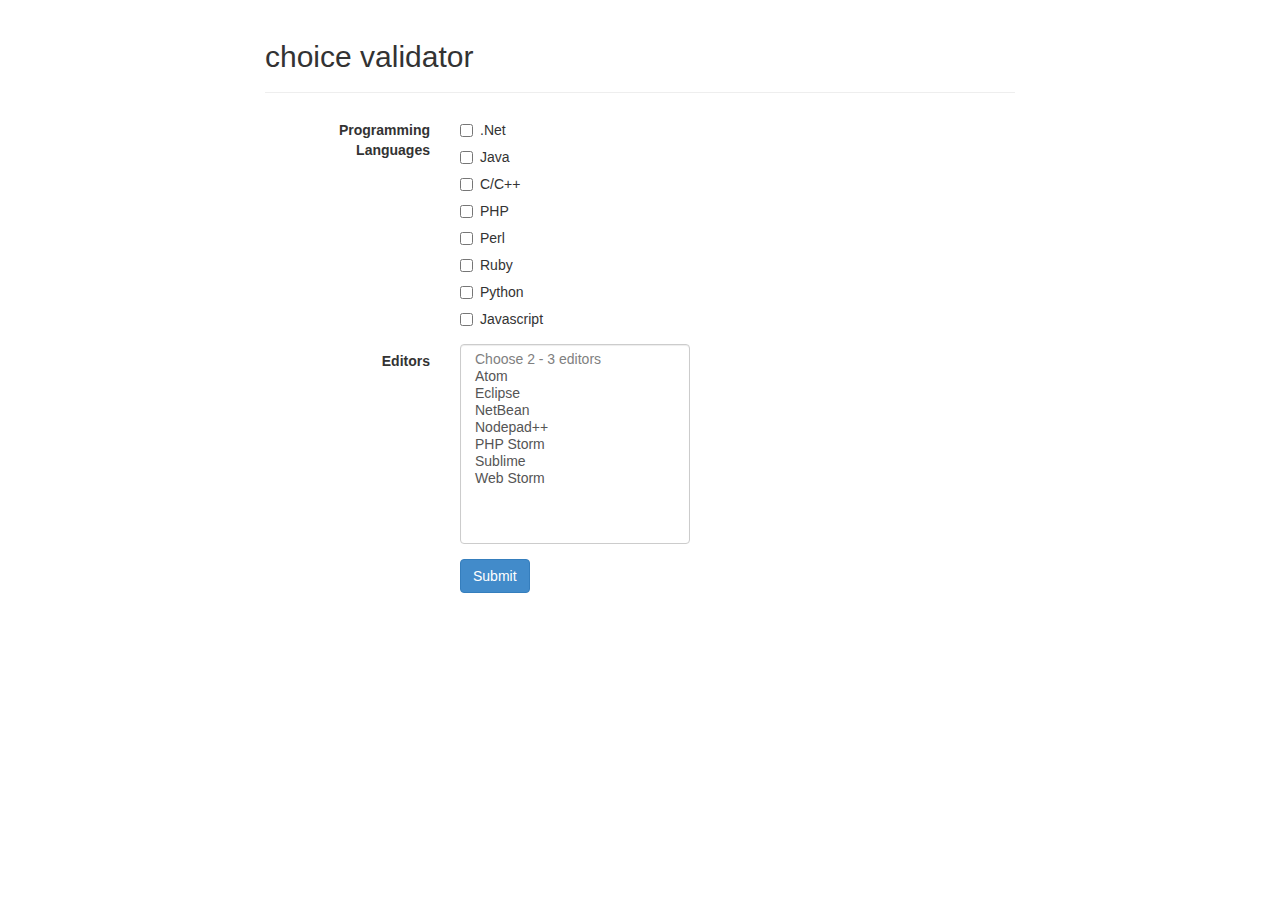
<file: bootstrapvalidator-master/demo/choice.html>
<!DOCTYPE html>
<html>
<head>
    <title>BootstrapValidator demo</title>

    <link rel="stylesheet" href="../vendor/bootstrap/css/bootstrap.css"/>
    <link rel="stylesheet" href="../dist/css/bootstrapValidator.css"/>

    <script type="text/javascript" src="../vendor/jquery/jquery.min.js"></script>
    <script type="text/javascript" src="../vendor/bootstrap/js/bootstrap.min.js"></script>
    <script type="text/javascript" src="../dist/js/bootstrapValidator.js"></script>
</head>
<body>
    <div class="container">
        <div class="row">
            <section>
                <div class="col-lg-8 col-lg-offset-2">
                    <div class="page-header">
                        <h2>choice validator</h2>
                    </div>

                    <form id="interviewForm" method="post" class="form-horizontal" action="target.php">
                        <div class="form-group">
                            <label class="col-lg-3 control-label">Programming Languages</label>
                            <div class="col-lg-4">
                                <div class="checkbox">
                                    <label>
                                        <input type="checkbox" name="languages[]" value="net" /> .Net
                                    </label>
                                </div>
                                <div class="checkbox">
                                    <label>
                                        <input type="checkbox" name="languages[]" value="java" /> Java
                                    </label>
                                </div>
                                <div class="checkbox">
                                    <label>
                                        <input type="checkbox" name="languages[]" value="c" /> C/C++
                                    </label>
                                </div>
                                <div class="checkbox">
                                    <label>
                                        <input type="checkbox" name="languages[]" value="php" /> PHP
                                    </label>
                                </div>
                                <div class="checkbox">
                                    <label>
                                        <input type="checkbox" name="languages[]" value="perl" /> Perl
                                    </label>
                                </div>
                                <div class="checkbox">
                                    <label>
                                        <input type="checkbox" name="languages[]" value="ruby" /> Ruby
                                    </label>
                                </div>
                                <div class="checkbox">
                                    <label>
                                        <input type="checkbox" name="languages[]" value="python" /> Python
                                    </label>
                                </div>
                                <div class="checkbox">
                                    <label>
                                        <input type="checkbox" name="languages[]" value="javascript" /> Javascript
                                    </label>
                                </div>
                            </div>
                        </div>

                        <div class="form-group">
                            <label class="col-lg-3 control-label">Editors</label>
                            <div class="col-lg-4">
                                <select class="form-control" name="editors[]" multiple="multiple" style="height: 200px;">
                                    <option value="" disabled>Choose 2 - 3 editors</option>
                                    <option value="atom">Atom</option>
                                    <option value="eclipse">Eclipse</option>
                                    <option value="netbeen">NetBean</option>
                                    <option value="nodepadplusplus">Nodepad++</option>
                                    <option value="phpstorm">PHP Storm</option>
                                    <option value="sublime">Sublime</option>
                                    <option value="webstorm">Web Storm</option>
                                </select>
                            </div>
                        </div>

                        <div class="form-group">
                            <div class="col-lg-9 col-lg-offset-3">
                                <button type="submit" class="btn btn-primary">Submit</button>
                            </div>
                        </div>
                    </form>
                </div>
            </section>
        </div>
    </div>

<script type="text/javascript">
$(document).ready(function() {
    $('#interviewForm').bootstrapValidator({
        feedbackIcons: {
            valid: 'glyphicon glyphicon-ok',
            invalid: 'glyphicon glyphicon-remove',
            validating: 'glyphicon glyphicon-refresh'
        },
        fields: {
            'languages[]': {
                validators: {
                    choice: {
                        min: 2,
                        max: 4,
                        message: 'Please choose %s - %s programming languages you are good at'
                    }
                }
            },
            'editors[]': {
                validators: {
                    choice: {
                        min: 2,
                        max: 3,
                        message: 'Please choose %s - %s editors you know'
                    }
                }
            }
        }
    });
});
</script>
</body>
</html>
</file>
<file: backstage/css/base.css>
/**
 * 基本css 【分页，表格会用到】
 */
table th a{
	float: right;text-decoration:none;
}
tbody button{
	margin-left: 3px;
	margin-right: 3px;
}
table td,th{
vertical-align:middle !important;}
</file>
<file: backstage/bootstrap/css/bootstrapValidator.css>
/**
 * BootstrapValidator (http://bootstrapvalidator.com)
 * The best jQuery plugin to validate form fields. Designed to use with Bootstrap 3
 *
 * @author      http://twitter.com/nghuuphuoc
 * @copyright   (c) 2013 - 2014 Nguyen Huu Phuoc
 * @license     Commercial: http://bootstrapvalidator.com/license/
 *              Non-commercial: http://creativecommons.org/licenses/by-nc-nd/3.0/
 */

.bv-form .help-block {
    margin-bottom: 0;
}
.bv-form .tooltip-inner {
    text-align: left;
}
.nav-tabs li.bv-tab-success > a {
    color: #3c763d;
}
.nav-tabs li.bv-tab-error > a {
    color: #a94442;
}

.bv-form .bv-icon-no-label {
	top: 0;
}

.bv-form .bv-icon-input-group {
	top: 0;
	z-index: 100;
}
</file>
<file: bootstrapvalidator-master/dist/css/bootstrapValidator.css>
/**
 * BootstrapValidator (http://bootstrapvalidator.com)
 * The best jQuery plugin to validate form fields. Designed to use with Bootstrap 3
 *
 * @author      http://twitter.com/nghuuphuoc
 * @copyright   (c) 2013 - 2014 Nguyen Huu Phuoc
 * @license     Commercial: http://bootstrapvalidator.com/license/
 *              Non-commercial: http://creativecommons.org/licenses/by-nc-nd/3.0/
 */

.bv-form .help-block {
    margin-bottom: 0;
}
.bv-form .tooltip-inner {
    text-align: left;
}
.nav-tabs li.bv-tab-success > a {
    color: #3c763d;
}
.nav-tabs li.bv-tab-error > a {
    color: #a94442;
}

.bv-form .bv-icon-no-label {
	top: 0;
}

.bv-form .bv-icon-input-group {
	top: 0;
	z-index: 100;
}
</file>
